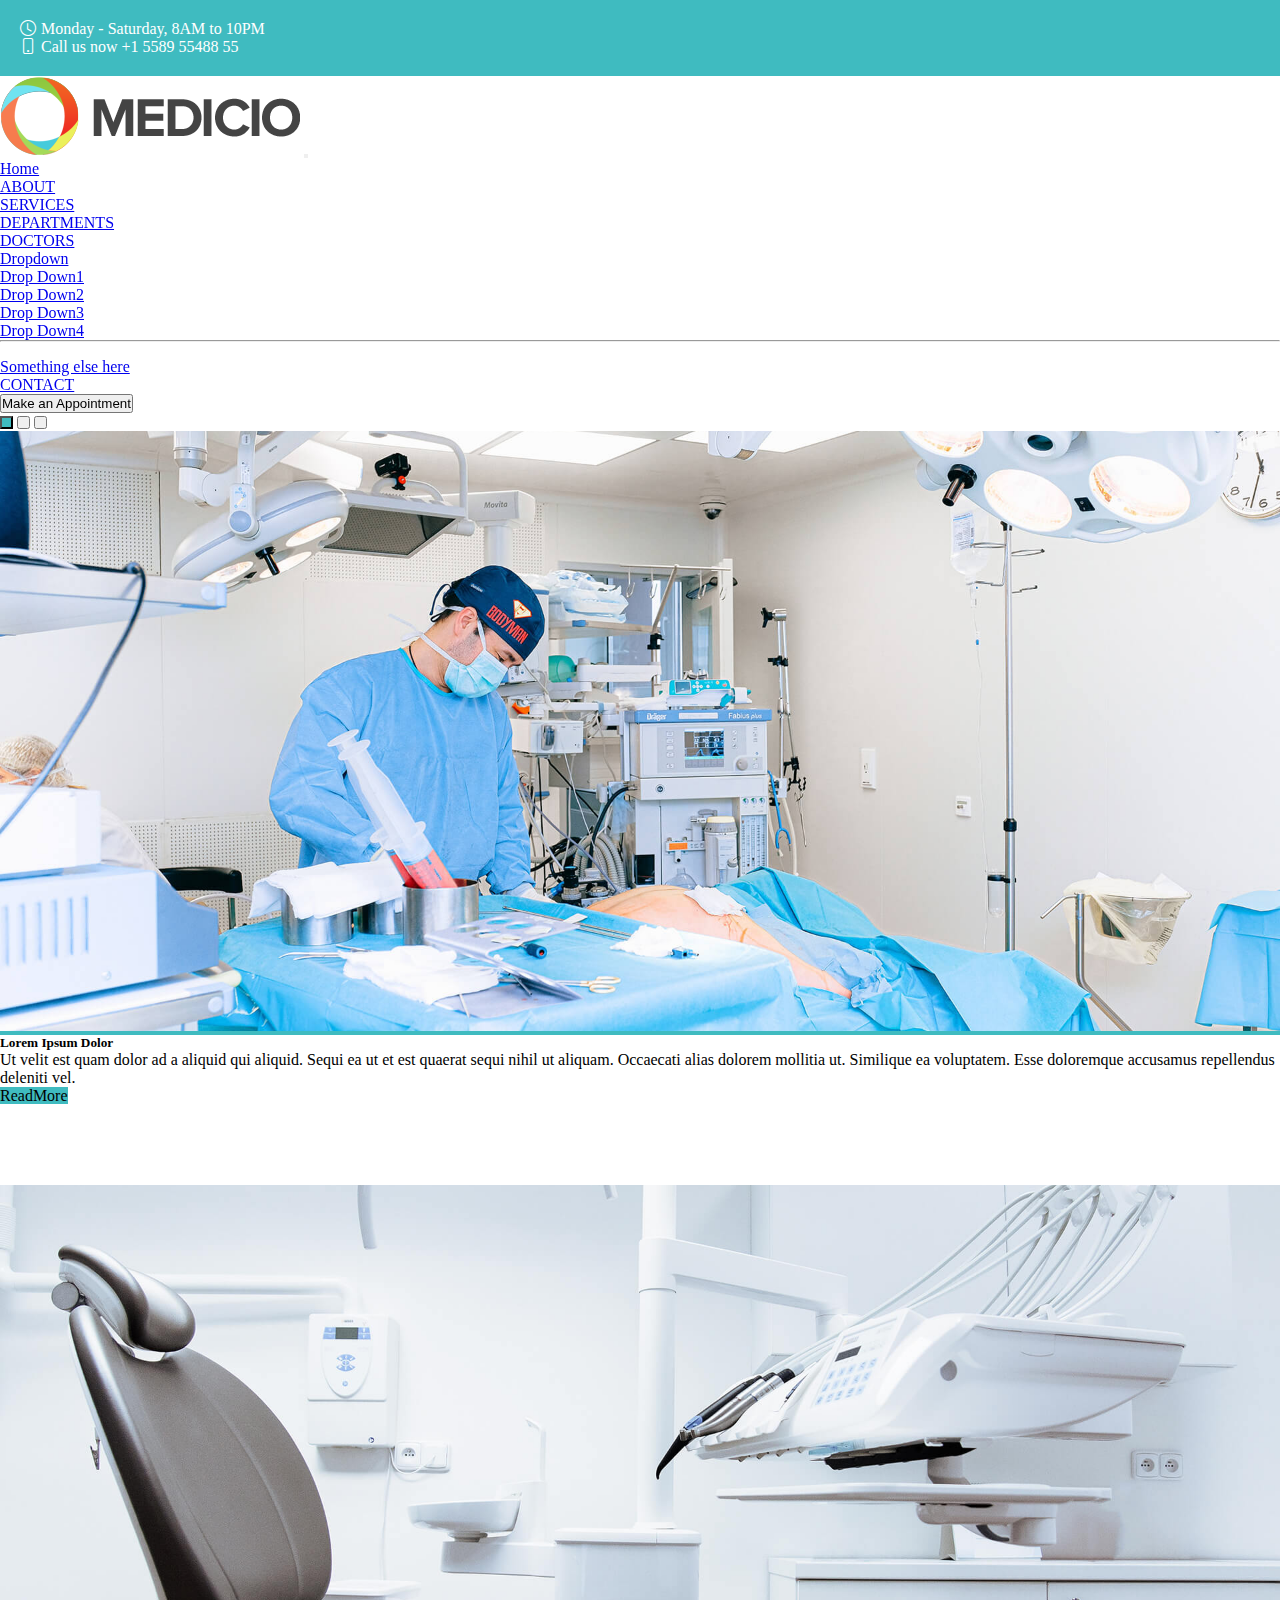
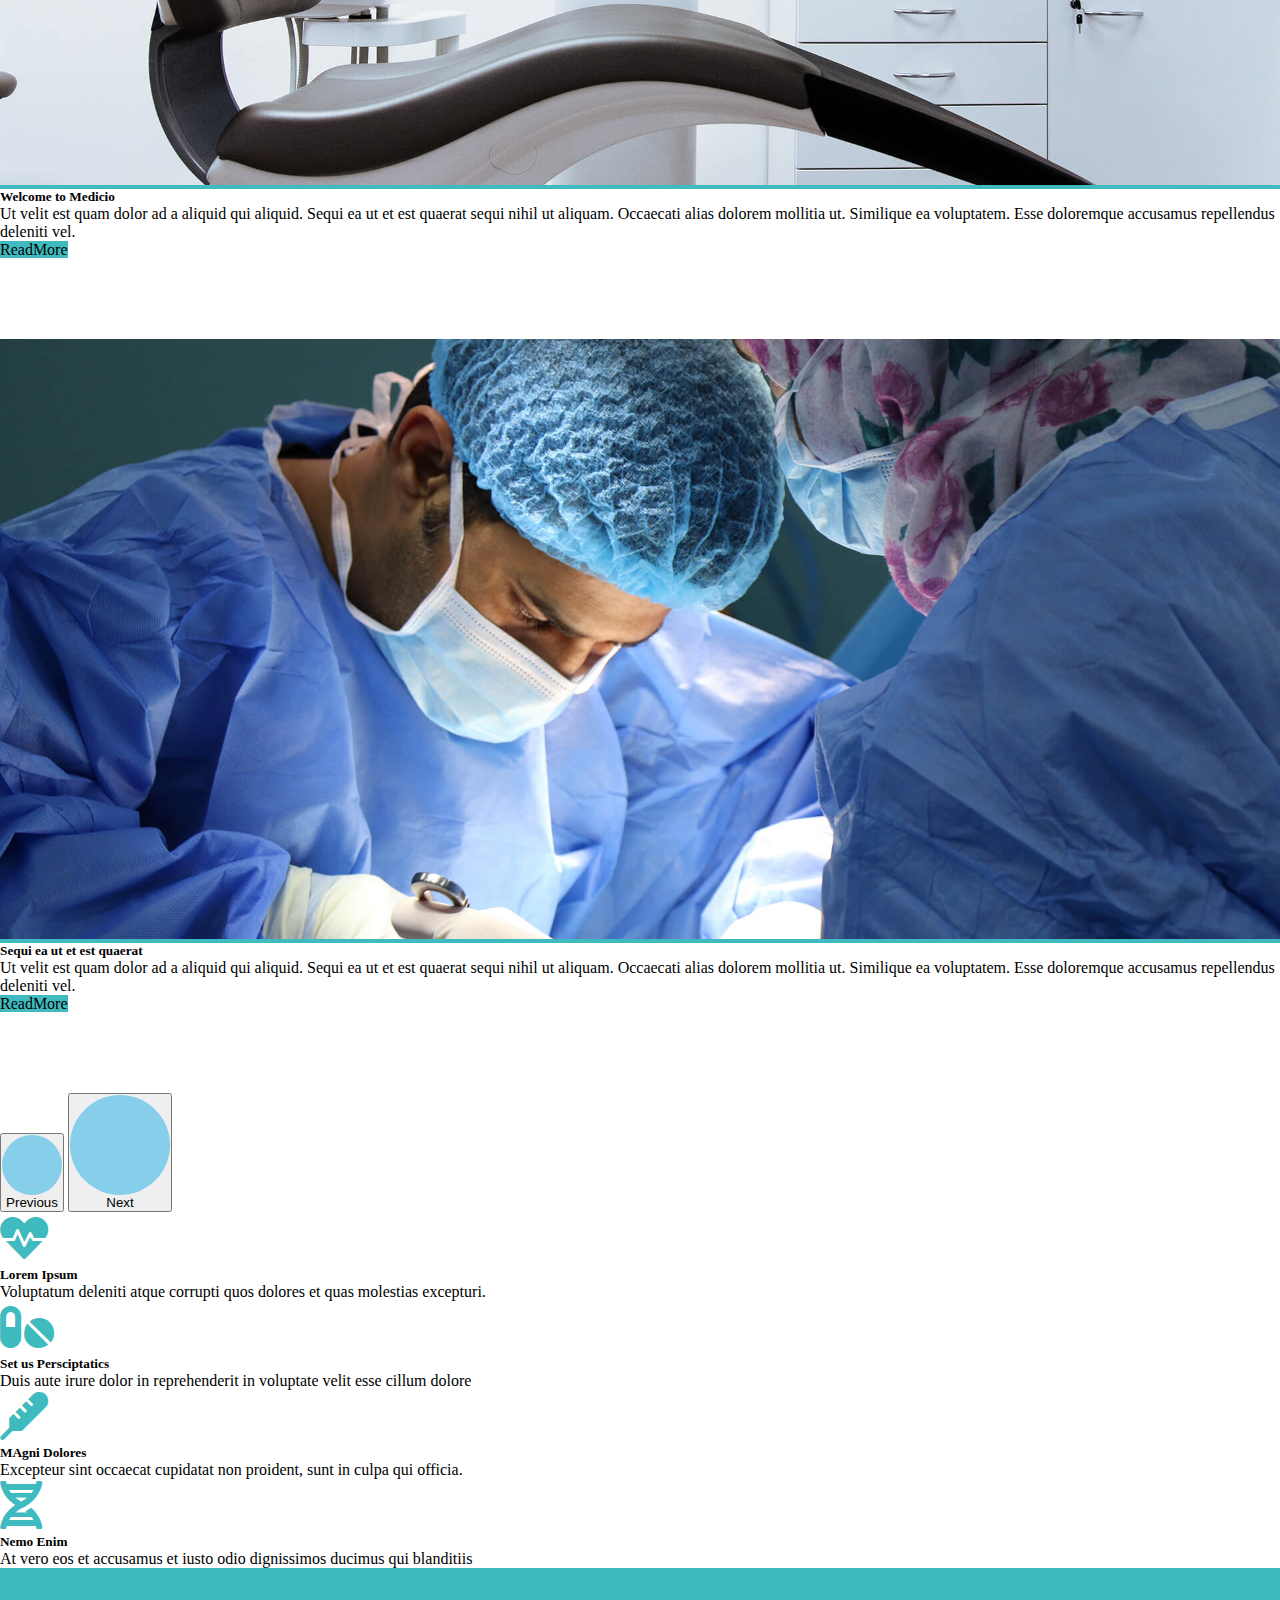
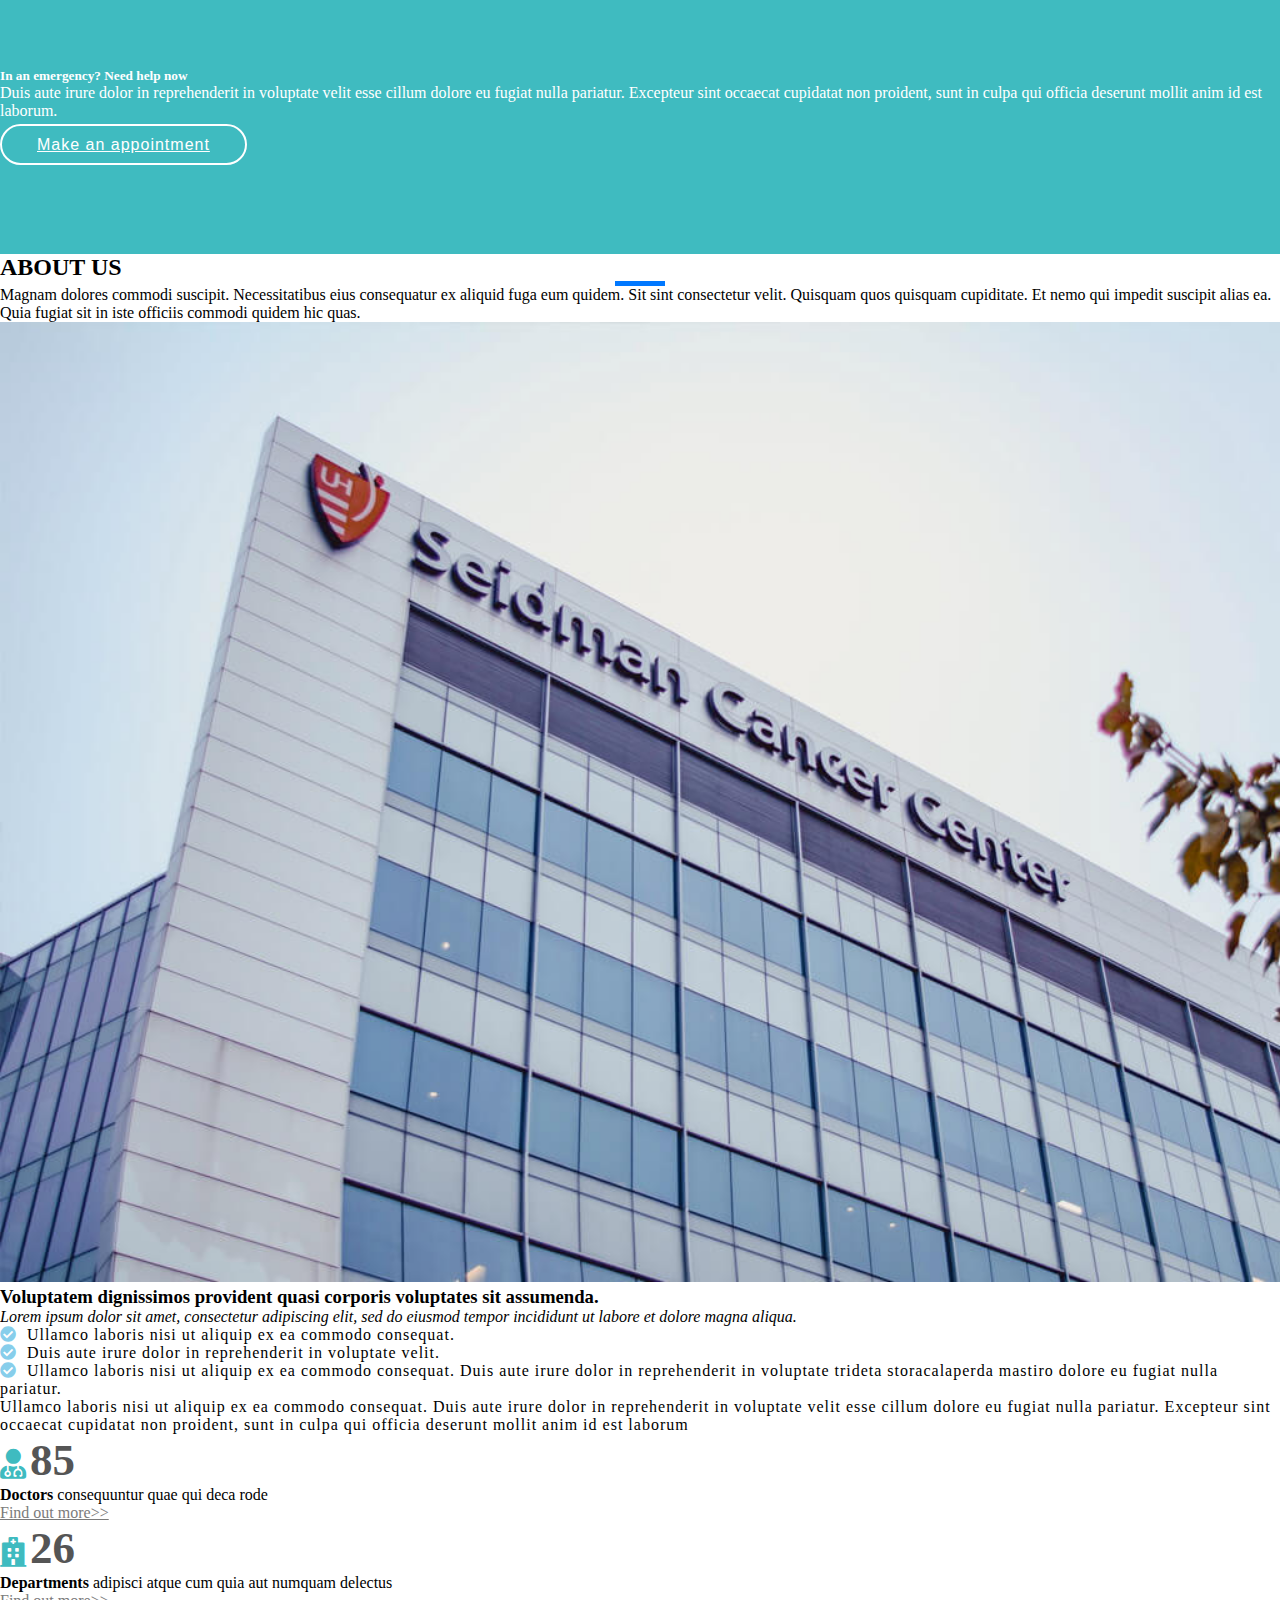
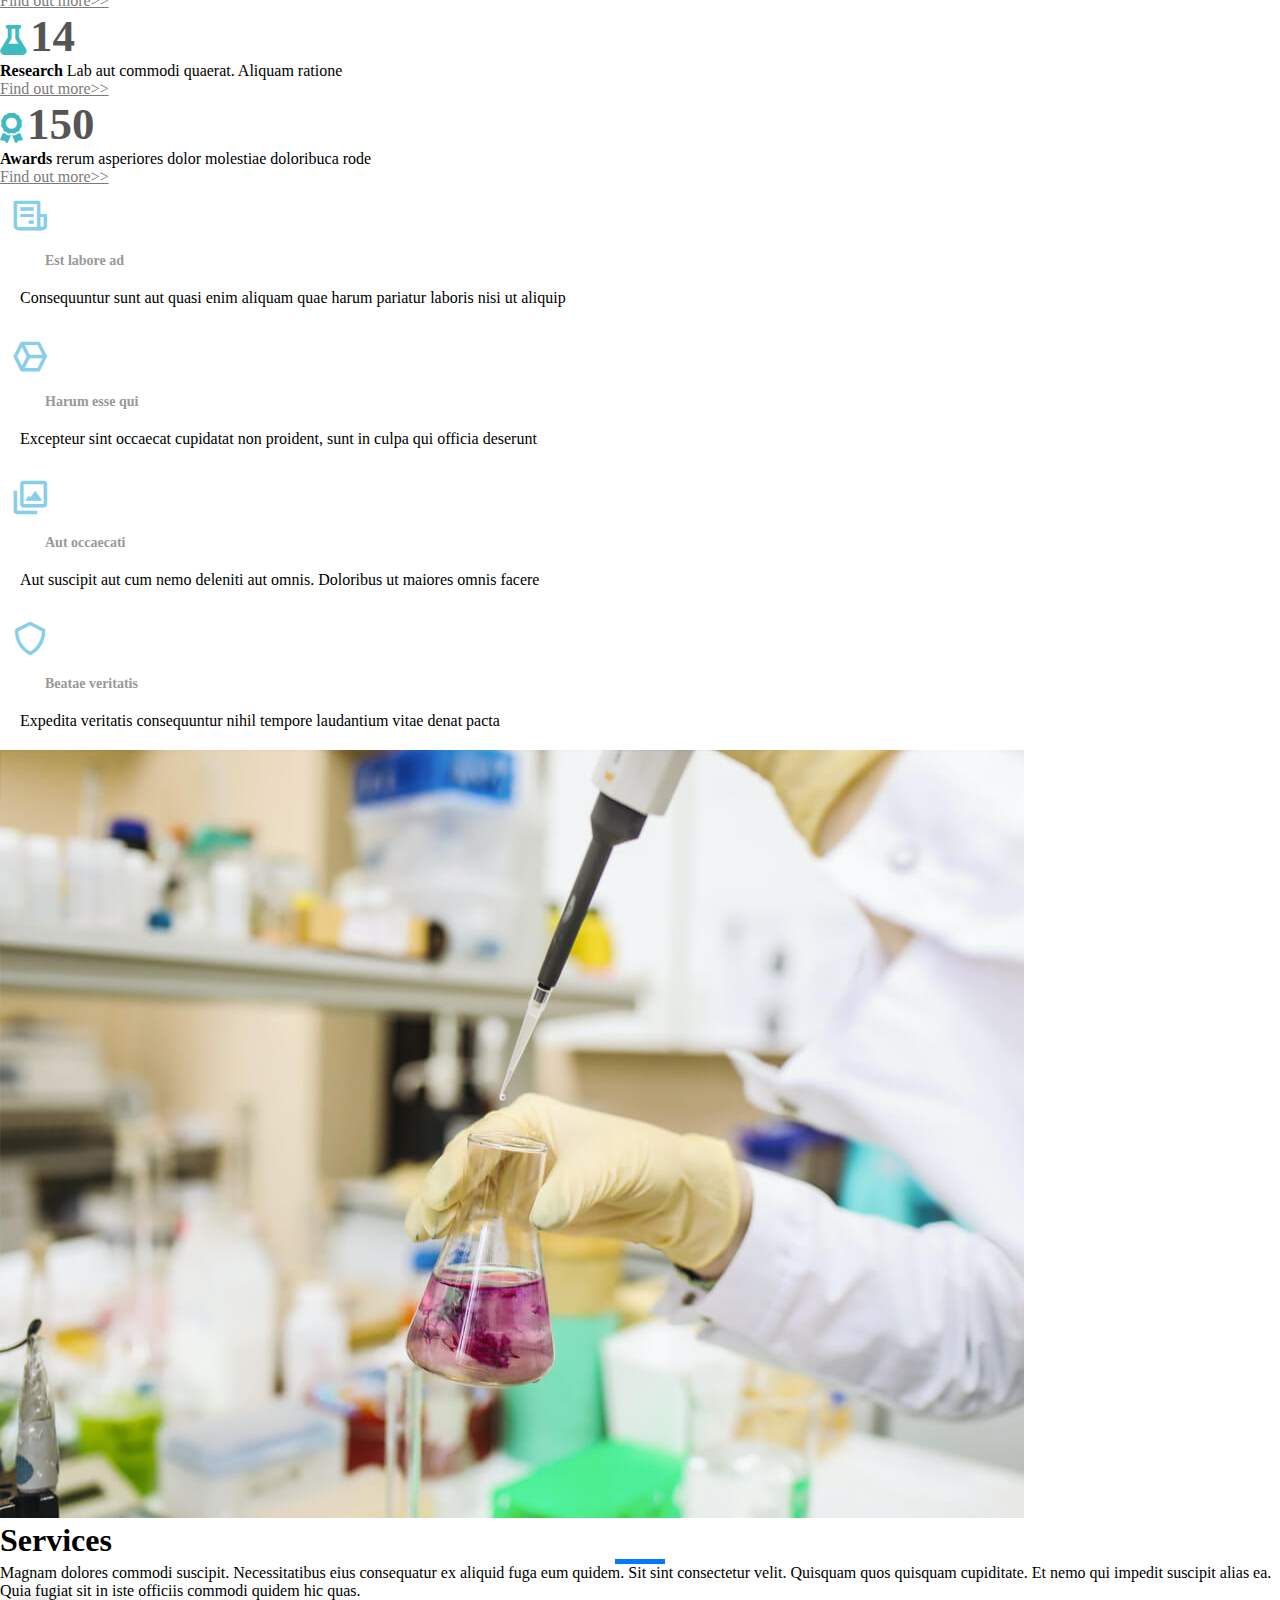
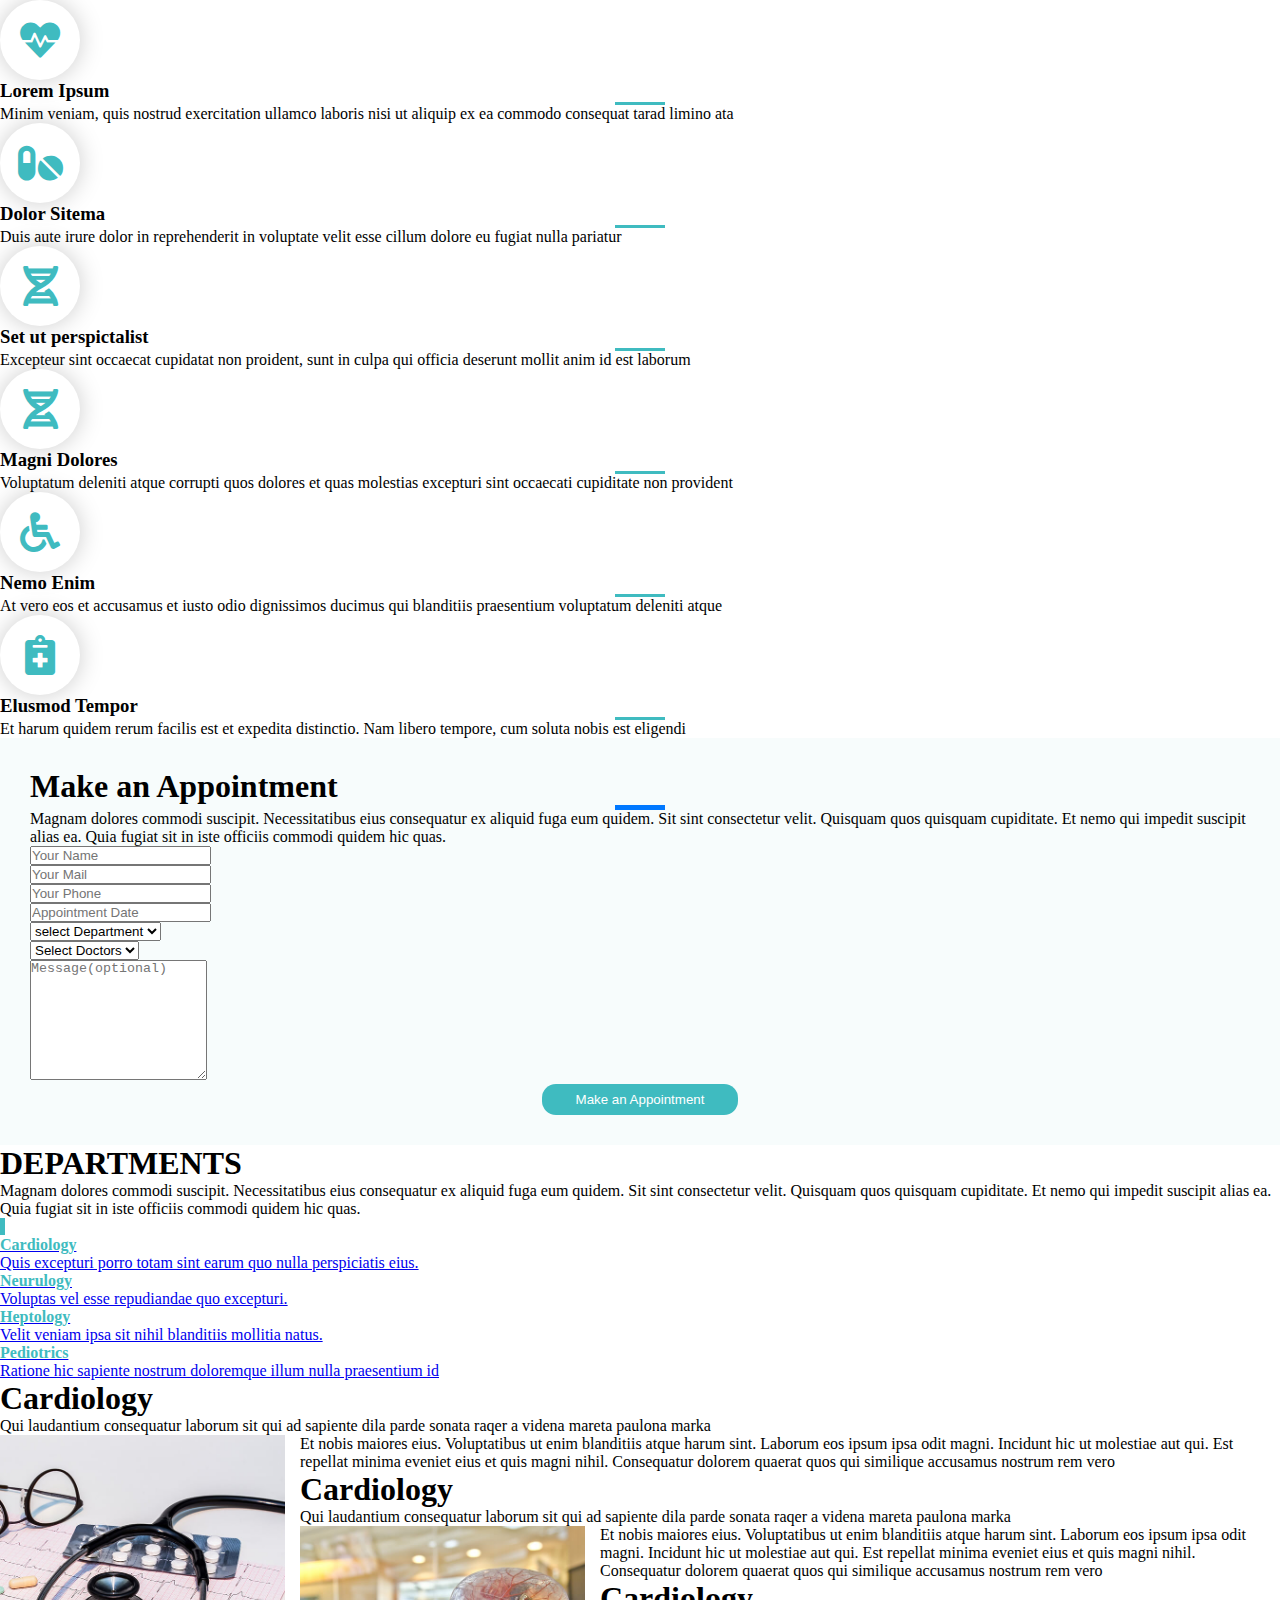
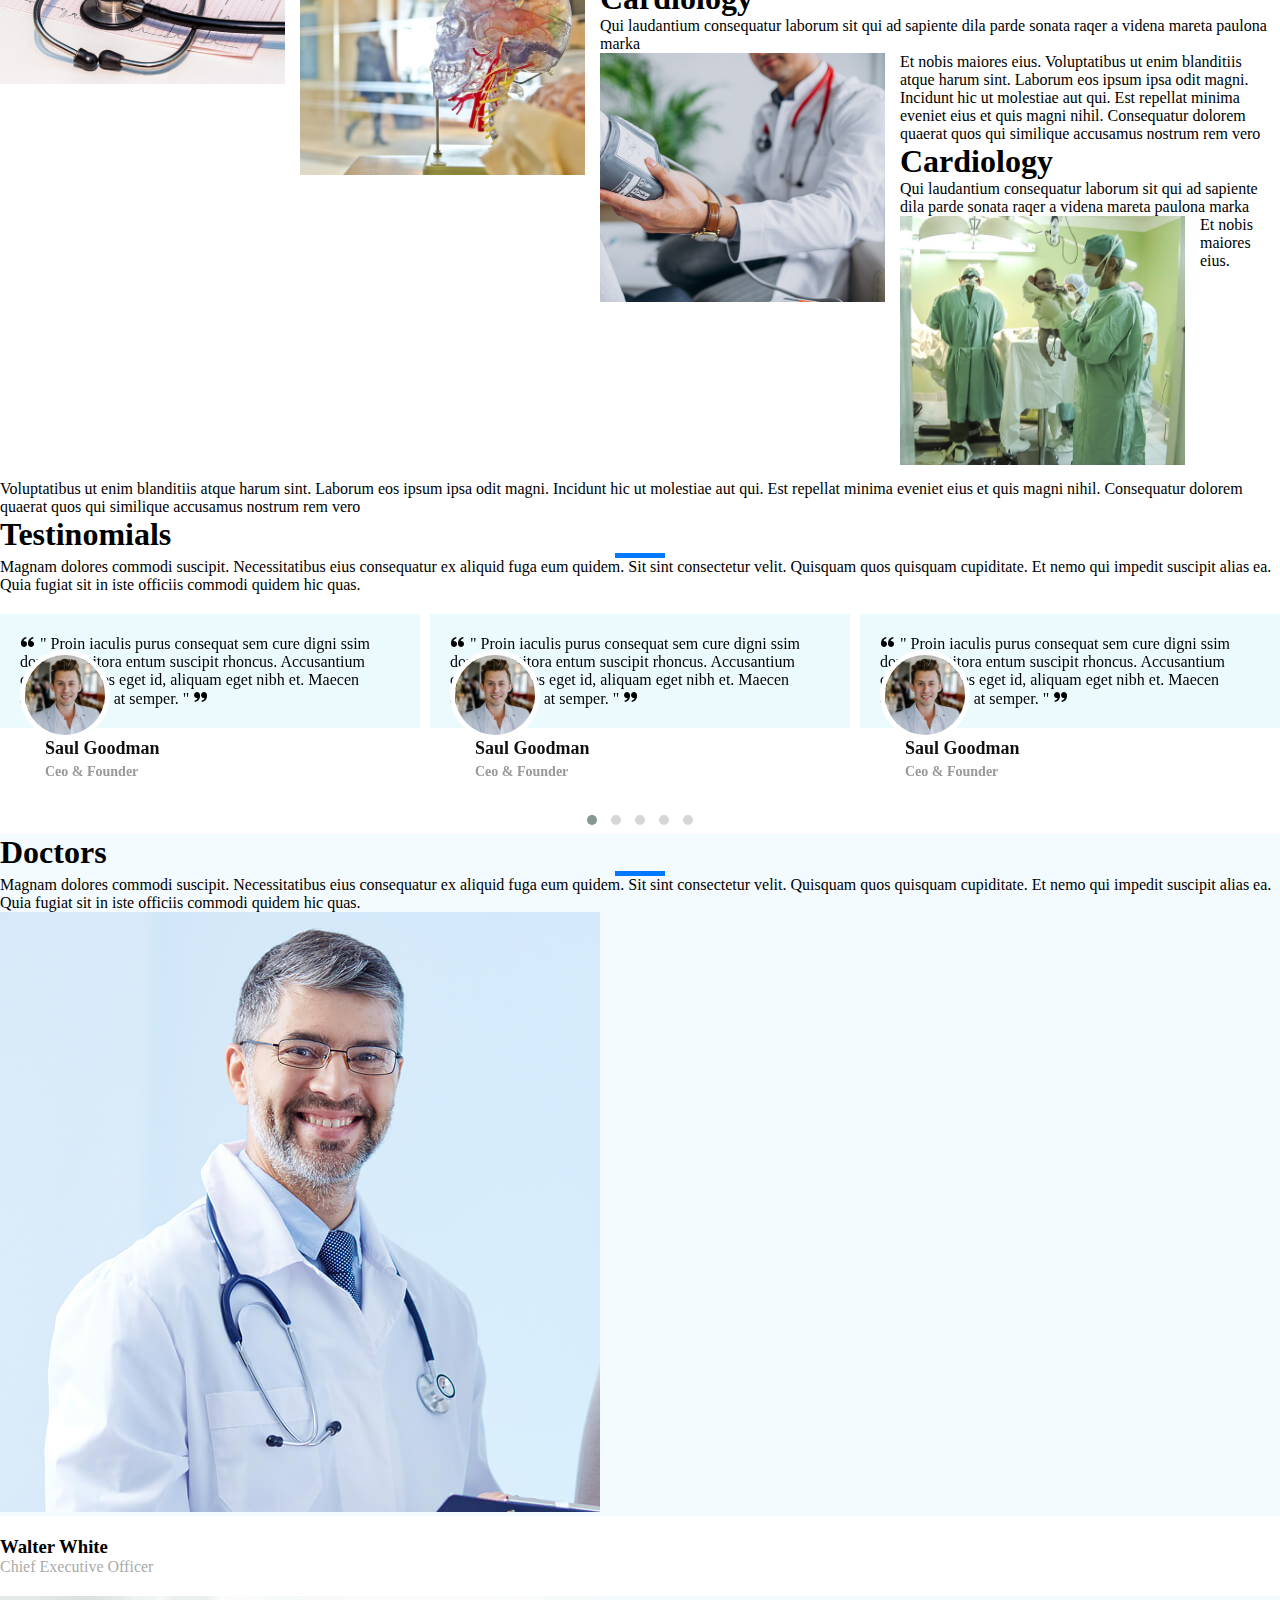
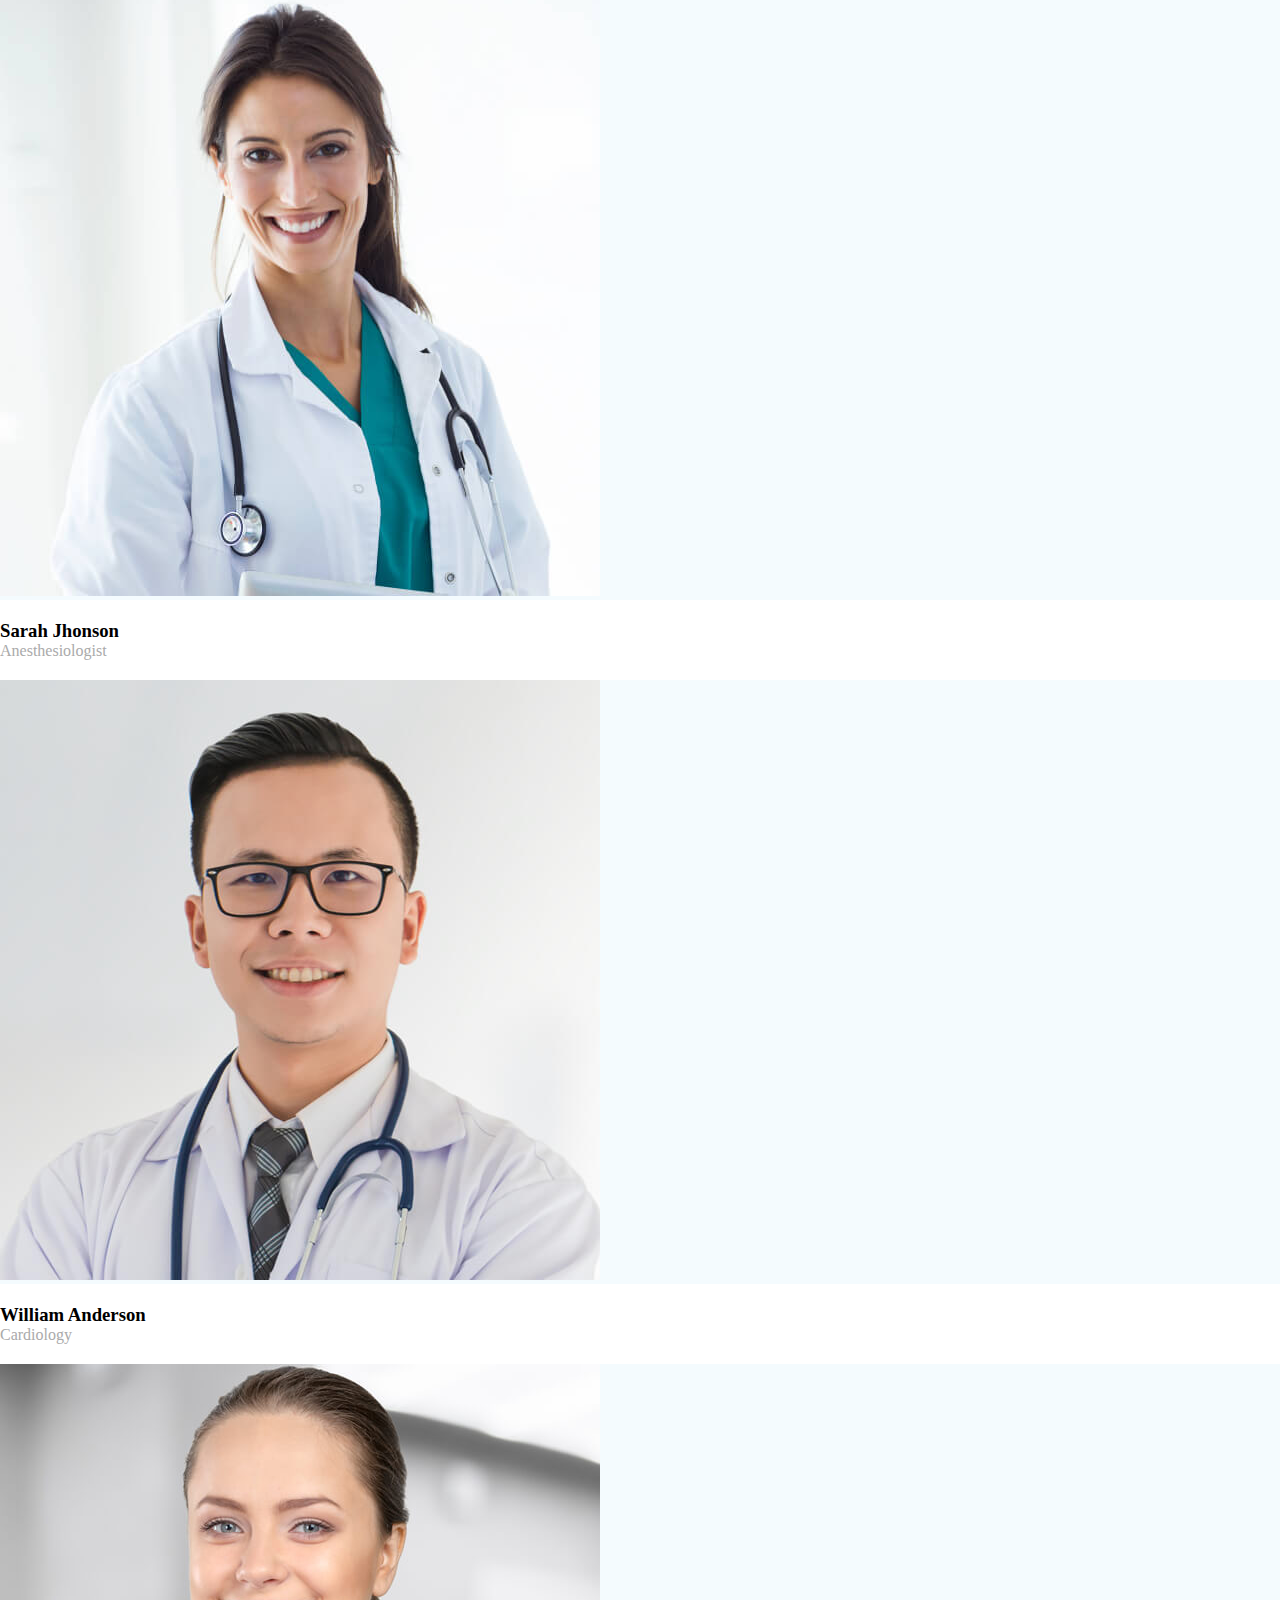
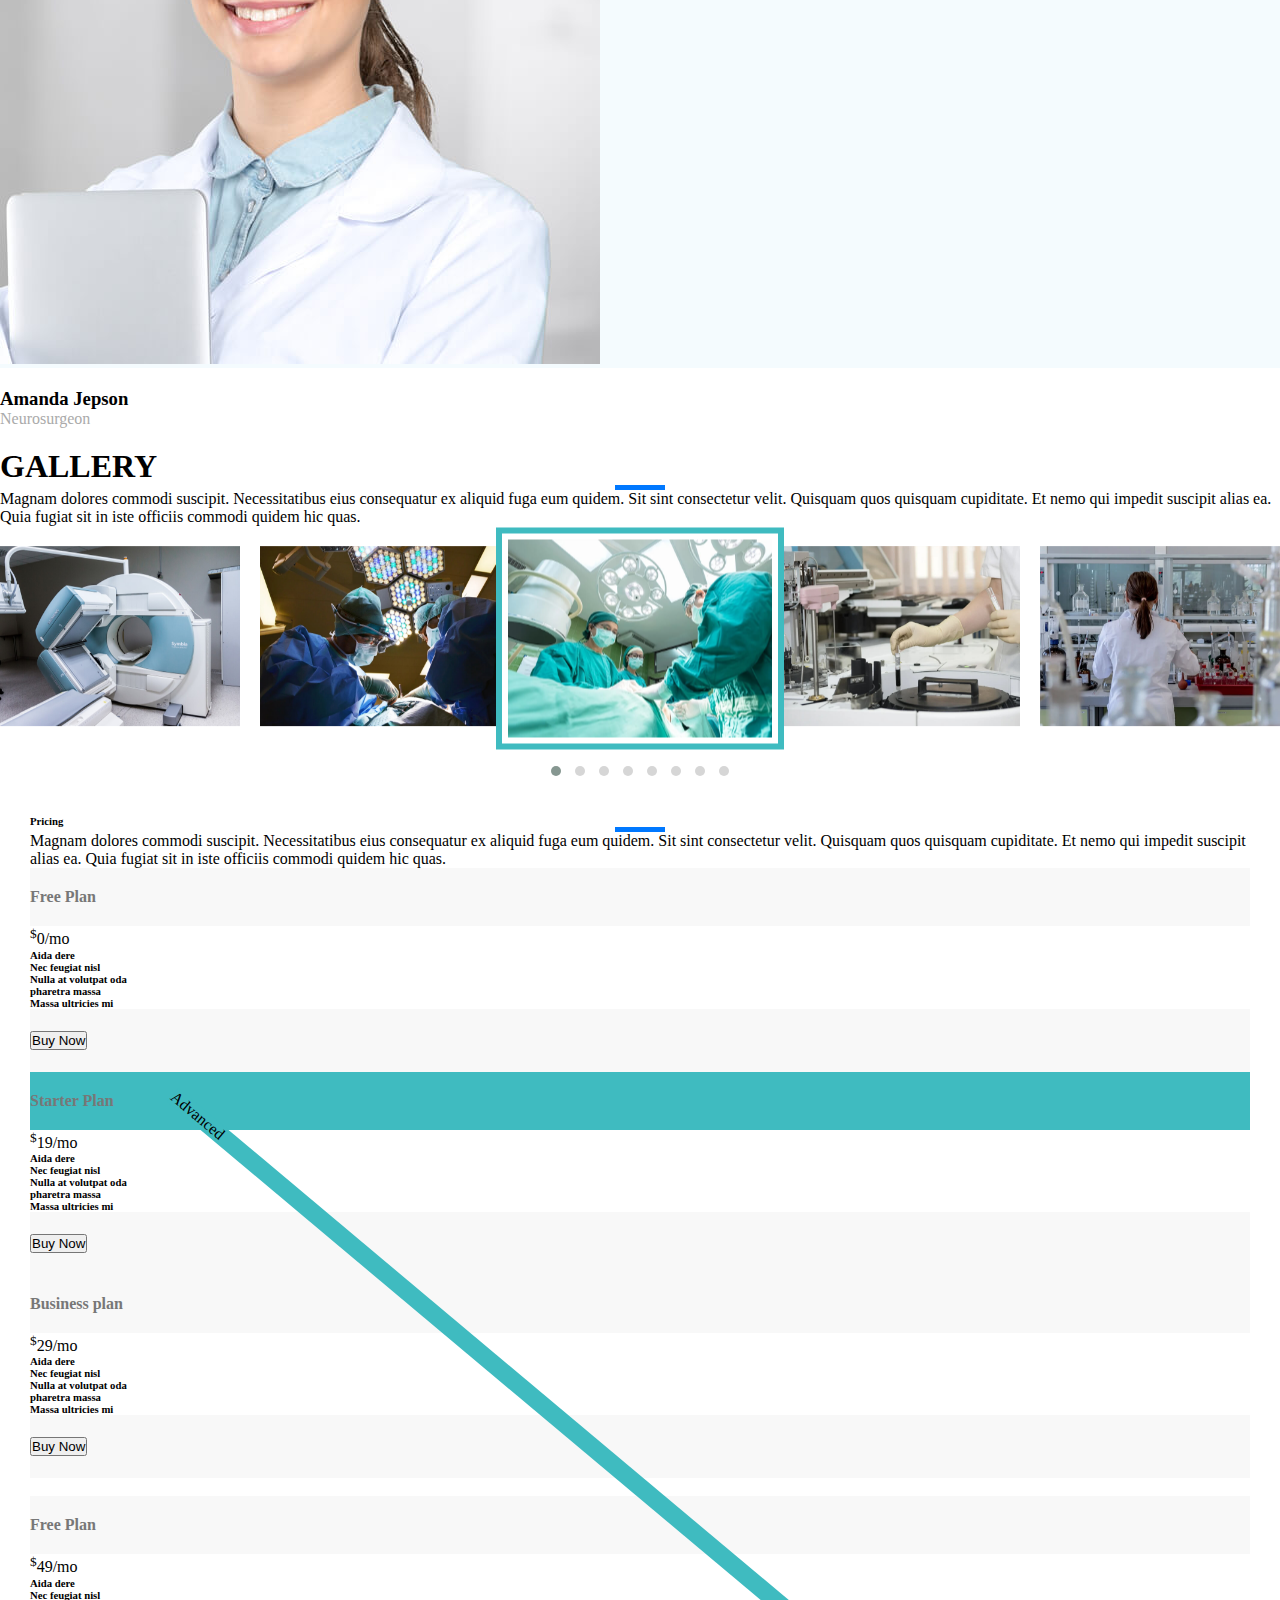
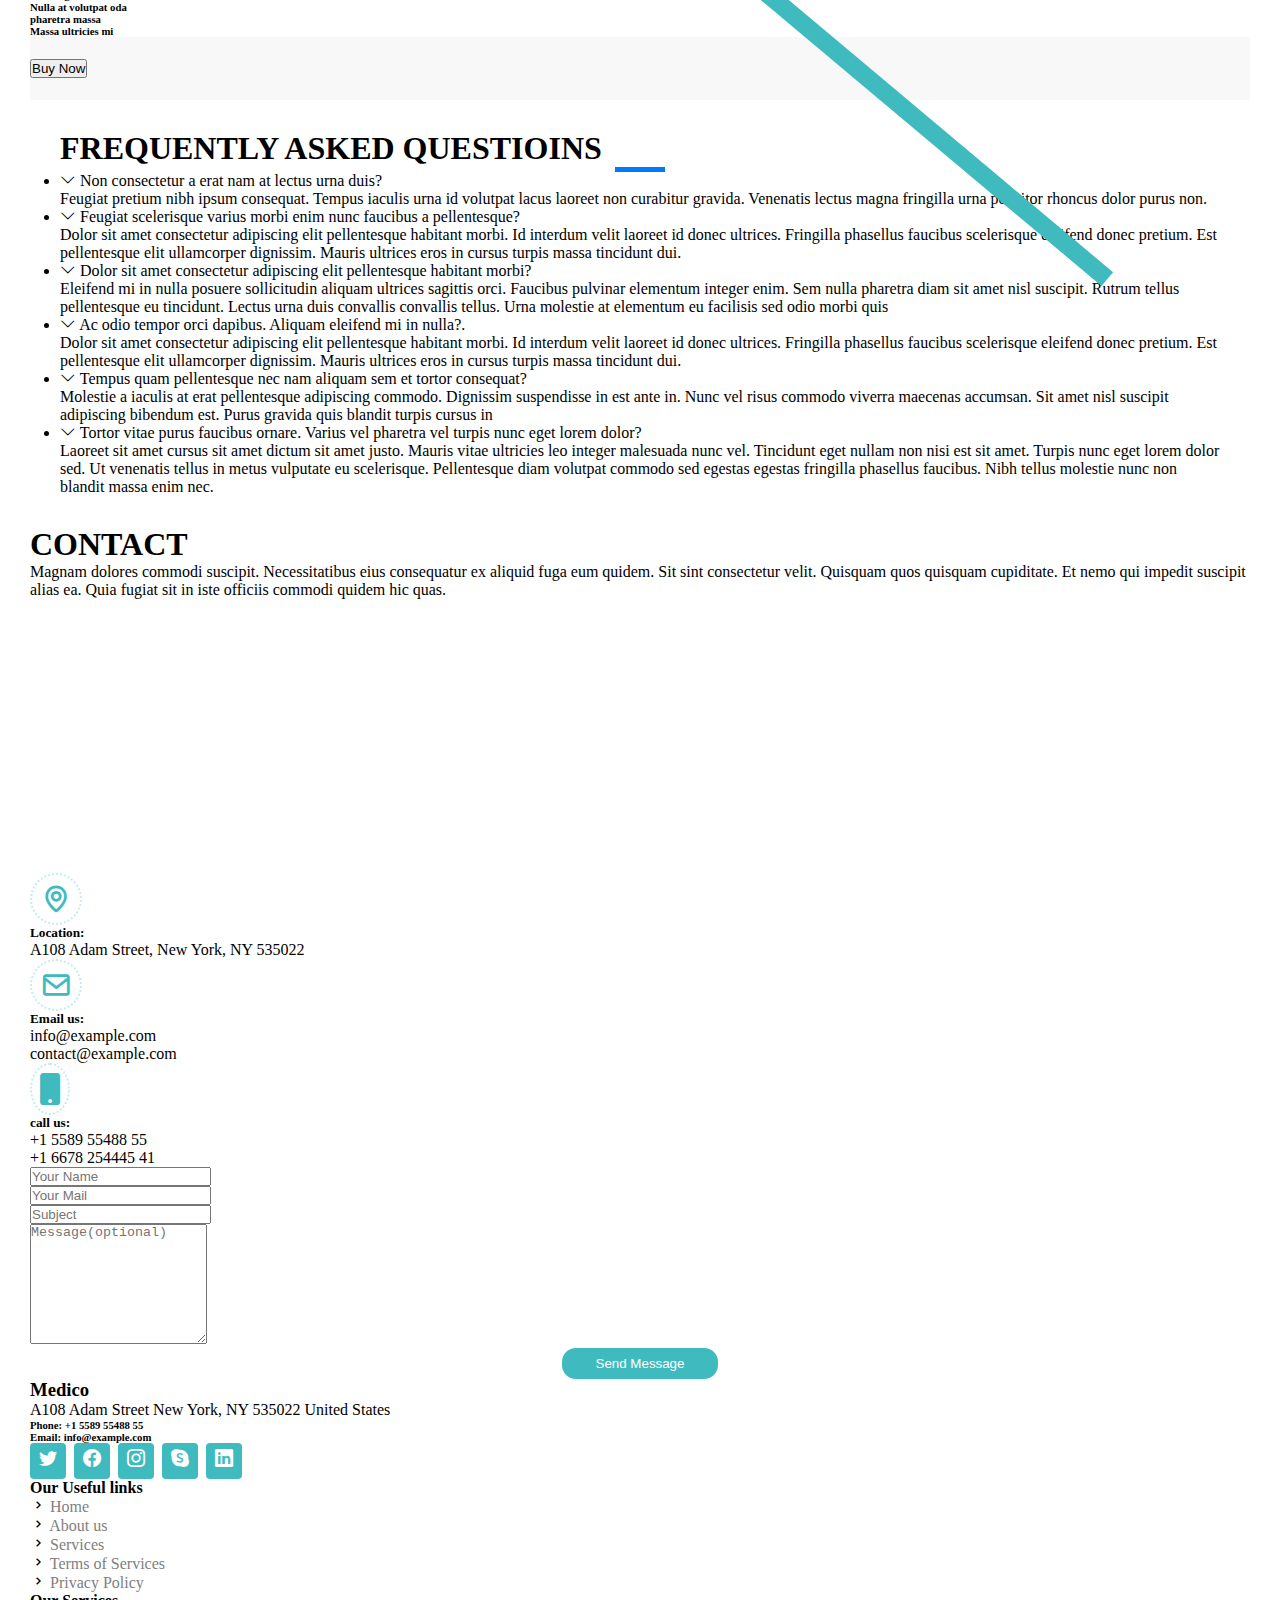
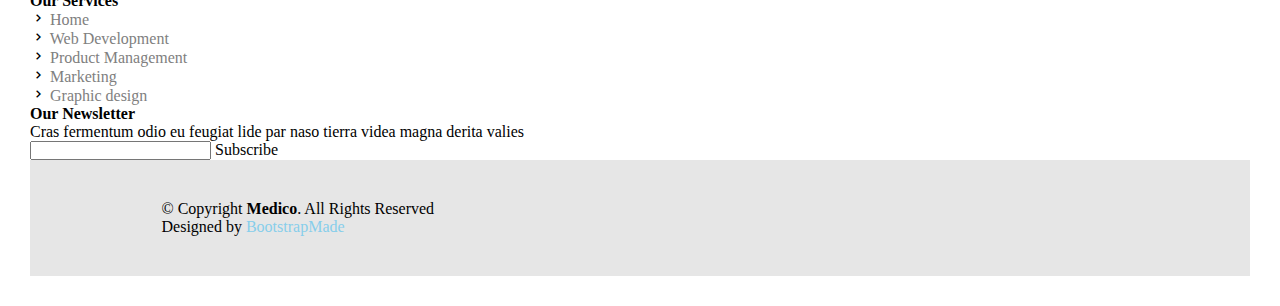
<file: index.html>
<!DOCTYPE html>
	<html>
		<head>
			<meta charset="UTF-8">
			<meta name="viewport" content="width=device-width, initial-scale=1.0">
			<link rel="stylesheet" href="medico.css">
			<title>Medical</title>
			<link rel="stylesheet" href="https://cdnjs.cloudflare.com/ajax/libs/font-awesome/4.7.0/css/font-awesome.min.css">
			<link href="https://cdn.jsdelivr.net/npm/bootstrap@5.0.2/dist/css/bootstrap.min.css" rel="stylesheet" integrity="sha384-EVSTQN3/azprG1Anm3QDgpJLIm9Nao0Yz1ztcQTwFspd3yD65VohhpuuCOmLASjC" crossorigin="anonymous">
			<link rel="stylesheet" href="https://cdn.jsdelivr.net/npm/bootstrap-icons@1.10.2/font/bootstrap-icons.css">
			<link rel="stylesheet" href="https://use.fontawesome.com/releases/v5.11.2/css/all.css">
			<link rel="stylesheet" href="boxicons\css\boxicons.css">
			<link rel="stylesheet" href="bootstrap-icons\bootstrap-icons.css">
			<link rel="stylesheet" href="js/owl.carousel.min.css">
			<link rel="stylesheet" href="js/owl.theme.default.min.css">
		</head>
		<body>
		<section class="">
			<div class="top-sec">
				<div class="container d-flex  justify-content-center justify-content-md-between">
					<div class="align-item-center d-none d-md-flex">
						<i class="bi bi-clock"></i>Monday - Saturday, 8AM to 10PM
					</div>
					<div>
						<i class="bi bi-phone"></i>Call us now +1 5589 55488 55
					</div>
				</div>
			</div>
			<nav class="navbar navbar-expand-lg navbar-light bg-light">
			<div class="container cont1">
				<img src="assets/img/logo.png" alt="logo of medic">
				<button class="navbar-toggler" type="button" data-bs-toggle="collapse" data-bs-target="#navbarSupportedContent" aria-controls="navbarSupportedContent" aria-expanded="false" aria-label="Toggle navigation">
					<span class="navbar-toggler-icon"></span>
				</button>
				<div class="collapse navbar-collapse" id="navbarSupportedContent">
					<ul class="navbar-nav ms-auto mb-2 mb-lg-0 ">
						<li class="nav-item">
							<a class="nav-link active" aria-current="page" href="#home">Home</a>
						</li>
						<li class="nav-item">
							<a class="nav-link active" aria-current="page" href="#about">ABOUT</a>
						</li>
						<li class="nav-item">
							<a class="nav-link active" aria-current="page" href="#service">SERVICES</a>
						</li>
						<li class="nav-item">
							<a class="nav-link active" aria-current="page" href="#department">DEPARTMENTS</a>
						</li>
						<li class="nav-item">
							<a class="nav-link active" aria-current="page" href="#doctor">DOCTORS</a>
						</li>
						
						<li class="nav-item dropdown">
							<a class="nav-link dropdown-toggle" href="#" id="navbarDropdown" role="button" data-bs-toggle="dropdown" aria-expanded="false">
							Dropdown
							</a>
							<ul class="dropdown-menu" aria-labelledby="navbarDropdown">
								<li><a class="dropdown-item" href="#">Drop Down1</a></li>
								<li><a class="dropdown-item" href="#">Drop Down2</a></li>
								<li><a class="dropdown-item" href="#">Drop Down3</a></li>
								<li><a class="dropdown-item" href="#">Drop Down4</a></li>
								<li><hr class="dropdown-divider"></a></li>
								<li><a class="dropdown-item" href="#">Something else here</a></li>
							</ul>
						</li>
						<li class="nav-item">
							<a class="nav-link active" aria-current="page" href="#contact">CONTACT</a>
						</li>
						
					</ul>
						<form class="d-flex">
							
							<button class="btn btn-outline-success" type="submit">Make an Appointment</button>
						</form>
				</div>
			</div>
			</nav>
			</section>
			<section id="home">
			<div id="carouselExampleCaptions" class=" carousel slide carousel-fade" data-bs-ride="false">
					<div class="carousel-indicators">
					<button type="button" data-bs-target="#carouselExampleCaptions" data-bs-slide-to="0" class="active circle rounded-circle" aria-current="true" aria-label="Slide 1"></button>
					<button type="button" data-bs-target="#carouselExampleCaptions" data-bs-slide-to="1" class="circle rounded-circle" aria-label="Slide 2"></button>
					<button type="button" data-bs-target="#carouselExampleCaptions" data-bs-slide-to="2" class="circle rounded-circle" aria-label="Slide 3"></button>
				</div>
				<div class="carousel-inner">
					<div class="carousel-item active ">
													<!-- Background image -->
							<div
							  class="bg-image"
							  style="
								background-image: url('assets/img/slide-1.jpg');
								height:;
							  "
							></div>
							<!-- Background image -->
							<div class=" carousel-caption d-none d-md-block ">
								<h5>Lorem Ipsum Dolor</h5>
								<p>Ut velit est quam dolor ad a aliquid qui aliquid. Sequi ea ut et est quaerat sequi nihil ut aliquam. Occaecati alias dolorem mollitia ut. Similique ea voluptatem. Esse doloremque accusamus repellendus deleniti vel.</p>
								<a class="btn btn-primary" type="submit">ReadMore</a>
							</div>
					</div>
				<div class="carousel-item">
													<!-- Background image -->
							<div
							  class="bg-image"
							  style="
								background-image: url('assets/img/slide-2.jpg');
							
							  "
							></div>
							<!-- Background image -->
						<div class=" carousel-caption d-none d-md-block">
							<h5 class="text-dark">Welcome to Medicio</h5>
							<p class="text-dark">Ut velit est quam dolor ad a aliquid qui aliquid. Sequi ea ut et est quaerat sequi nihil ut aliquam. Occaecati alias dolorem mollitia ut. Similique ea voluptatem. Esse doloremque accusamus repellendus deleniti vel.</p>
							<a class="btn btn-primary border-none" type="submit">ReadMore</a>
						</div>
				</div>
				<div class="carousel-item">
													<!-- Background image -->
							<div
							  class="bg-image"
							  style="
								background-image: url('assets/img/slide-3.jpg'); ">
							</div>
							<!-- Background image -->
						<div class=" carousel-caption d-none d-md-block">
							<h5>Sequi ea ut et est quaerat</h5>
							<p> Ut velit est quam dolor ad a aliquid qui aliquid. Sequi ea ut et est quaerat sequi nihil ut aliquam. Occaecati alias dolorem mollitia ut. Similique ea voluptatem. Esse doloremque accusamus repellendus deleniti vel.</p>
							<a class="btn btn-primary" type="submit">ReadMore</a>
						</div>
				</div>
			</div>
					<button class="carousel-control-prev" type="button" data-bs-target="#carouselExampleCaptions" data-bs-slide="prev">
						<span class="carousel-control-prev-icon" aria-hidden="true"></span>
						<span class="visually-hidden">Previous</span>
					</button>
					<button class="carousel-control-next" type="button" data-bs-target="#carouselExampleCaptions" data-bs-slide="next">
					<span class="carousel-control-next-icon" aria-hidden="true"></span>
						<span class="visually-hidden">Next</span>
					</button>
			</div>
			</section>
			<section class="p-5">
				<div class="container">
				<div class="row contico">
					  <div class="col-sm-6 col-lg-3 d-flex align-items-stretch mb-5 mb-lg-0 ">
						<div class="shadow trans-color position-relative">
						  <div class="card-body">
							<div class="icon p-3">
							<i class="fa fa-heartbeat"></i>
							</div>
							<h5 class="card-title p-2">Lorem Ipsum</h5>
							<p class="card-text p-2">Voluptatum deleniti atque corrupti quos dolores et quas molestias excepturi.</p>
							
						  </div>
						</div>
					  </div>
					  <div class="col-sm-6 col-lg-3 d-flex  mb-5 mb-lg-0">
						<div class=" shadow position-relative trans-color">
						  <div class="card-body">
						  <div class="icon p-3">
							<i class="fas fa-pills"></i>
							</div>
							<h5 class="card-title p-2">Set us Persciptatics</h5>
							<p class="card-text p-2">Duis aute irure dolor in reprehenderit in voluptate velit esse cillum dolore</p>
							
						  </div>
						</div>
						</div>
						<div class="col-sm-6 col-lg-3 d-flex align-items-stretch mb-5 mb-lg-0">
						<div class="shadow trans-color position-relative">
						  <div class="card-body">
						  <div class="icon p-3">
								<i class="fas fa-thermometer"></i>
						  </div>
							<h5 class="card-title p-2">MAgni Dolores</h5>
							<p class="card-text p-2">Excepteur sint occaecat cupidatat non proident, sunt in culpa qui officia.</p>
							
						  </div>
						</div>
					  </div>
					  <div class="col-sm-6 col-lg-3 d-flex align-items-stretch mb-5 mb-lg-0">
						<div class="trans-color shadow position-relative">
							<div class="card-body">
						  <div class="icon p-3">
							<i class="fas fa-dna"></i>
							</div>
							<h5 class="card-title p-2">Nemo Enim</h5>
							<p class="card-text p-2">At vero eos et accusamus et iusto odio dignissimos ducimus qui blanditiis</p>
						 </div>
						</div>
					  </div>
				</div>
				</div>
			</section>
			<section class="cta" >
											<!--
					<div class="container-fluid  cta-cont">
					<div class="text-center ">
						<h4>In an emergency? Need help now?</h4>
						<p>Duis aute irure dolor in reprehenderit in voluptate velit esse cillum dolore eu fugiat nulla pariatur. Excepteur sint occaecat cupidatat non proident, sunt in culpa qui officia deserunt mollit anim id est laborum.</p>
						<button class="btn btn-#3fbbc0" type="submit" disabled>Make an appointment</button>
					</div>-->
					<div class="card-body text-center">
						<div class="container">							
						<h5 class="card-title">In an emergency? Need help now</h5>
						<p class="card-text">Duis aute irure dolor in reprehenderit in voluptate velit esse cillum dolore eu fugiat nulla pariatur. Excepteur sint occaecat cupidatat non proident, sunt in culpa qui officia deserunt mollit anim id est laborum.</p>
						<a href="#" class="btn btn-#3fbbc0">Make an appointment</a>
					</div>
				</div>
				
			</section><!--about us-->
			<section id="about">
				<div class="container about p-5">
					<h2 class="text-center">ABOUT US</h2>
					<div class="about-line">
					</div>
					<p class="pt-3 pb-3">Magnam dolores commodi suscipit. Necessitatibus eius consequatur ex aliquid fuga eum quidem. Sit sint consectetur velit. Quisquam quos quisquam cupiditate. Et nemo qui impedit suscipit alias ea. Quia fugiat sit in iste officiis commodi quidem hic quas.</p>
					<div class="row">
						<div class="col-12 col-sm-12 col-md-12 col-lg-6 about-img ">
							<img src="assets/img/about.jpg" alt="">
						</div>
						<div class="col-12 col-sm-12 col-md-12 col-lg-6 "> 
							<h3>Voluptatem dignissimos provident quasi corporis voluptates sit assumenda.</h3>
							<p><i>Lorem ipsum dolor sit amet, consectetur adipiscing elit, sed do eiusmod tempor incididunt ut labore et dolore magna aliqua.</i></p>
							<p class="about-para"><i class="fa fa-check-circle" ></i>Ullamco laboris nisi ut aliquip ex ea commodo consequat.</p>
							<p class="about-para"><i class="fa fa-check-circle"></i>Duis aute irure dolor in reprehenderit in voluptate velit.</p>
							<p class="about-para"><i class="fa fa-check-circle"></i>Ullamco laboris nisi ut aliquip ex ea commodo consequat. Duis aute irure dolor in reprehenderit in voluptate trideta storacalaperda mastiro dolore eu fugiat nulla pariatur.</p>
							<p class="about-para">Ullamco laboris nisi ut aliquip ex ea commodo consequat. Duis aute irure dolor in reprehenderit in voluptate velit esse cillum dolore eu fugiat nulla pariatur. Excepteur sint occaecat cupidatat non proident, sunt in culpa qui officia deserunt mollit anim id est laborum</p>
						</div>
						
					</div>
				</div>
			</section>
			<section class="count pb-5">
			<div class="container">
				<div class="row">
				  <div class="col-12 col-md-6 col-sm-6 col-lg-3 d-flex align-items-stretch mb-3">
					<div class="card icon-sec shadow border-0">
					  <div class="card-body">
						<div class="count-box">
							<i class="fas fa-user-md me-3 p-2"></i>
							<span>85</span>
							<p class="p-2"><strong>Doctors </strong>consequuntur quae qui deca rode</p>
							<a href="#" class="# p-2 text-decoration-none">Find out more>></a>
						</div>
					  </div>
					</div>
				  </div>
				  <div class="col-12 col-md-6 col-sm-6 col-lg-3 d-flex align-items-stretch mb-3 ">
					<div class="card icon-sec shadow border-0">
					  <div class="card-body">
						<div class="count-box">
							<i class="fas fa-hospital me-3 p-2"></i>
							<span>26</span>
							<p class="p-2"><strong>Departments </strong>adipisci atque cum quia aut numquam delectus</p>
							<a href="#" class="# p-2 text-decoration-none">Find out more>></a>
						</div>
					  </div>
					</div>
				  </div>
				  <div class="col-12 col-md-6 col-sm-6 col-lg-3 d-flex align-items-stretch mb-3">
					<div class="card icon-sec shadow border-0">
					  <div class="card-body">
						<div class="count-box">
							<i class="fas fa-flask me-3 p-2" ></i>
							<span>14</span>
							<p class="p-2"><strong> Research </strong>Lab aut commodi quaerat. Aliquam ratione</p>
							<a href="#" class="# p-2 text-decoration-none">Find out more>></a>
						</div>
					  </div>
					</div>
				  </div>
				  <div class="col-12 col-md-6 col-sm-6 col-lg-3 d-flex align-items-stretch mb-3">
					<div class="card icon-sec shadow border-0">
					  <div class="card-body">
						<div class="count-box">
							<i class="fas fa-award me-3 p-2"></i>
							<span>150</span>
							<p class="p-2"><strong>Awards </strong>rerum asperiores dolor molestiae doloribuca rode</p>
							<a href="#" class="# p-2 text-decoration-none">Find out more>></a>
						</div>
					  </div>
					</div>
				  </div>
				</div>
			</div>
			</section>
			<section class="test-lab">
				<div class="container">
					<div class="row">
						<div class="col-12 col-sm-12 col-md-12 col-lg-6 order-1 order-md-0">
							<div class="row">
								<div class="col-test d-flex me-4">
								<div class="test-icon">
									<i class="bx bx-receipt"></i>
								</div>
								<div class="test-cont">
									<h4>Est labore ad</h4>
									<p>Consequuntur sunt aut quasi enim aliquam quae harum pariatur laboris nisi ut aliquip</p>
								</div>
								</div>
							<div class="col-test d-flex me-4">
								<div class="test-icon">
									<i class="bx bx-cube-alt"></i>
								</div>
								<div class="test-cont">
									<h4>Harum esse qui</h4>
									<p>Excepteur sint occaecat cupidatat non proident, sunt in culpa qui officia deserunt</p>
								</div>
							</div>
							<div class="col-test d-flex me-4">
								<div class="test-icon">
								<i class="bx bx-images"></i>
								</div>
								<div class="test-cont">
									<h4>Aut occaecati</h4>
									<p>Aut suscipit aut cum nemo deleniti aut omnis. Doloribus ut maiores omnis facere</p>
								</div>
							</div>
							<div class="col-test d-flex me-4">
								<div class="test-icon">
									<i class="bx bx-shield"></i>
								</div>
								<div class="test-cont">
									<h4>Beatae veritatis</h4>
									<p>Expedita veritatis consequuntur nihil tempore laudantium vitae denat pacta</p>
								</div>
							</div>
						</div>
						</div>
						<div class="col-12 col-sm-12 col-md-12 col-lg-6 order-2 order-md-1 ">
							<div class="test-img">
							<img src="assets/img/features.jpg" class="w-100"alt="">
							</div>
						</div>
					</div>
				</div>
			</section>
			<section class="service-sec p-5" id="service">
				<div class="container">
					<div class="service-head text-center pe-3">
						<h1>Services</h1>
						<div class="head-line">
						</div>
						<p>Magnam dolores commodi suscipit. Necessitatibus eius consequatur ex aliquid fuga eum quidem. Sit sint consectetur velit. Quisquam quos quisquam cupiditate. Et nemo qui impedit suscipit alias ea. Quia fugiat sit in iste officiis commodi quidem hic quas.</p>
					</div>
					<div class="row">
						<div class="col-12 col-sm-12 col-md-6 col-lg-4 p-3 ">
							<div class="service-icon m-auto">
								<i class="fas fa-heartbeat"></i>
							</div>
							<h3 class="text-center">Lorem Ipsum</h3>
							<div class="service-line">
							</div>
							<p class="p-4">Minim veniam, quis nostrud exercitation ullamco laboris nisi ut aliquip ex ea commodo consequat tarad limino ata</p>
						</div>
						<div class="col-12 col-sm-12 col-md-6 col-lg-4 text-center p-3">
							<div class="service-icon m-auto">
								<i class="fas fa-pills"></i>
							</div>
							<h3>Dolor Sitema</h3>
							<div class="service-line">
							</div>
							<p class="p-4">Duis aute irure dolor in reprehenderit in voluptate velit esse cillum dolore eu fugiat nulla pariatur</p>
						</div>
						<div class="col-12 col-sm-12 col-md-6 col-lg-4 text-center p-3">
							<div class="service-icon m-auto">
								<i class="fas fa-dna"></i>
							</div>
							<h3>Set ut perspictalist</h3>
							<div class="service-line">
							</div>
							<p class="p-4">Excepteur sint occaecat cupidatat non proident, sunt in culpa qui officia deserunt mollit anim id est laborum</p>
						</div>
						<div class="col-12 col-sm-12 col-md-6 col-lg-4 text-center p-3">
							<div class="service-icon m-auto">
								<i class="fas fa-dna "></i>
							</div>
							<h3>Magni Dolores</h3>
							<div class="service-line">
							</div>
							<p class="p-4">Voluptatum deleniti atque corrupti quos dolores et quas molestias excepturi sint occaecati cupiditate non provident</p>
						</div>
						<div class="col-12 col-sm-12 col-md-6 col-lg-4 text-center p-3">
							<div class="service-icon m-auto">
								<i class="fas fa-wheelchair"></i>
							</div>
							<h3>Nemo Enim</h3>
							<div class="service-line ">
							</div>
							<p class=" p-4">At vero eos et accusamus et iusto odio dignissimos ducimus qui blanditiis praesentium voluptatum deleniti atque</p>
						</div>
						<div class="col-12 col-sm-12 col-md-6 col-lg-4 text-center p-3">
							<div class="service-icon m-auto">
								<i class="fas fa-notes-medical"></i>
							</div>
							<h3>Elusmod Tempor</h3>
							<div class="service-line">
							</div>
							<p class="p-4">Et harum quidem rerum facilis est et expedita distinctio. Nam libero tempore, cum soluta nobis est eligendi</p>
						</div>
					</div>
				</div>
			</section id="appoin"><!--Form-->
			<section class="form1">
				<div class="container">
					<div class="form-head text-center">
						<h1 class="p-2">Make an Appointment</h1>
							<div class="form-line">
							</div>
						<p class="p-3">Magnam dolores commodi suscipit. Necessitatibus eius consequatur ex aliquid fuga eum quidem. Sit sint consectetur velit. Quisquam quos quisquam cupiditate. Et nemo qui impedit suscipit alias ea. Quia fugiat sit in iste officiis commodi quidem hic quas.</p>
					</div>
					<div class="row">
						<div class="col-12 col-sm-12 col-md-6 col-lg-4 form-group mb-3">
							<input type="text" class="form-control" placeholder="Your Name" aria-label="First name">
						</div>
						<div class="col-12 col-sm-12 col-md-6 col-lg-4 form-group mb-3">
							<input type="text" class="form-control" placeholder="Your Mail" aria-label="Last name">
						</div>
						<div class="col-12 col-sm-12 col-md-6 col-lg-4 form-group mb-3">
							<input type="text" class="form-control" placeholder="Your Phone" aria-label="Last name">
						</div>
						<div class="col-12 col-sm-12 col-md-6 col-lg-4 form-group mb-3">
							<input type="text" class="form-control" placeholder="Appointment Date" aria-label="Last name">
						</div>
						<div class="col-12 col-sm-12 col-md-6 col-lg-4 form-group mb-3">
							<select id="inputState" class="form-select">
							<option selected>select Department</option>
							<option>Department1</option>
							<option>Department2</option>
							<option>Department3</option>
							</select>
						</div>
						<div class="col-12 col-sm-12 col-md-6 col-lg-4 form-group mb-3">
							<select id="inputState" class="form-select">
							<option selected>Select Doctors</option>
							<option>Doctors 1</option>
							<option>Doctors2</option>
							<option>Doctors3</option>
							</select>
						</div>
						<div class="col-12 col-sm-12 col-md-6 col-lg-12 input-group mb-3">
							<textarea class="form-control" placeholder="Message(optional)" id="floatingTextarea"></textarea>
						</div>
						<div class="form-button">
							<button>Make an Appointment</button>
						</div>
					</div>
				</div>
			</section>					<!--Departments-->
			<section class="depart-sec p-5" id="department">
			<div class="container">
			<div>
				<h1 class="text-center">DEPARTMENTS</h1>
				<p class="text-center">Magnam dolores commodi suscipit. Necessitatibus eius consequatur ex aliquid fuga eum quidem. Sit sint consectetur velit. Quisquam quos quisquam cupiditate. Et nemo qui impedit suscipit alias ea. Quia fugiat sit in iste officiis commodi quidem hic quas.</p>
			</div>
				<div class="row">
					  <div class="col-lg-4 mb-lg-0 mb-5">
						<div class="list-group" id="list-tab" role="tablist">
						  <a class="list-group-item  depart-card active" id="list-home-list" data-bs-toggle="list" href="#list-home" role="tab" aria-controls="list-home"><h4>Cardiology </h4><p class="text-dark">Quis excepturi porro totam sint earum quo nulla perspiciatis eius.</p></a>
						  <a class="list-group-item depart-card " id="list-profile-list" data-bs-toggle="list" href="#list-profile" role="tab" aria-controls="list-profile"><h4>Neurulogy</h4><p>Voluptas vel esse repudiandae quo excepturi.</p></a>
						  <a class="list-group-item depart-card" id="list-messages-list" data-bs-toggle="list" href="#list-messages" role="tab" aria-controls="list-messages"><h4>Heptology</h4><p>Velit veniam ipsa sit nihil blanditiis mollitia natus.</p></a>
						  <a class="list-group-item depart-card" id="list-settings-list" data-bs-toggle="list" href="#list-settings" role="tab" aria-controls="list-settings"><h4>Pediotrics</h4><p>Ratione hic sapiente nostrum doloremque illum nulla praesentium id</p></a>
						</div>
					  </div>
					  <div class="col-lg-8">
						<div class="tab-content" id="nav-tabContent">
						    <div class="tab-pane fade show active" id="list-home" role="tabpanel" aria-labelledby="list-home-list">
								<h1>Cardiology</h1>
								<p class="fst-italic">Qui laudantium consequatur laborum sit qui ad sapiente dila parde sonata raqer a videna mareta paulona marka</p>
								<img src="assets/img/departments-1.jpg" alt="" class="img-fluid">
							<p>Et nobis maiores eius. Voluptatibus ut enim blanditiis atque harum sint. Laborum eos ipsum ipsa odit magni. Incidunt hic ut molestiae aut qui. Est repellat minima eveniet eius et quis magni nihil. Consequatur dolorem quaerat quos qui similique accusamus nostrum rem vero</p>
							</div>
							
							<div class="tab-pane fade" id="list-profile" role="tabpanel" aria-labelledby="list-profile-list">
							<h1>Cardiology</h1>
								<p class="fst-italic">Qui laudantium consequatur laborum sit qui ad sapiente dila parde sonata raqer a videna mareta paulona marka</p>
								<img src="assets/img/departments-2.jpg" alt="" class="img-fluid">
								<p>Et nobis maiores eius. Voluptatibus ut enim blanditiis atque harum sint. Laborum eos ipsum ipsa odit magni. Incidunt hic ut molestiae aut qui. Est repellat minima eveniet eius et quis magni nihil. Consequatur dolorem quaerat quos qui similique accusamus nostrum rem vero</p>
							</div>

							
						  <div class="tab-pane fade" id="list-messages" role="tabpanel" aria-labelledby="list-messages-list">
						  	<h1>Cardiology</h1>
								<p class="fst-italic">Qui laudantium consequatur laborum sit qui ad sapiente dila parde sonata raqer a videna mareta paulona marka</p>
								<img src="assets/img/departments-3.jpg" alt="" class="img-fluid">
								<p>Et nobis maiores eius. Voluptatibus ut enim blanditiis atque harum sint. Laborum eos ipsum ipsa odit magni. Incidunt hic ut molestiae aut qui. Est repellat minima eveniet eius et quis magni nihil. Consequatur dolorem quaerat quos qui similique accusamus nostrum rem vero</p>
							</div>
						  <div class="tab-pane fade" id="list-settings" role="tabpanel" aria-labelledby="list-settings-list">
						  	<h1>Cardiology</h1>
								<p class="fst-italic">Qui laudantium consequatur laborum sit qui ad sapiente dila parde sonata raqer a videna mareta paulona marka</p>
								<img src="assets/img/departments-4.jpg" alt="" class="img-fluid">
								<p>Et nobis maiores eius. Voluptatibus ut enim blanditiis atque harum sint. Laborum eos ipsum ipsa odit magni. Incidunt hic ut molestiae aut qui. Est repellat minima eveniet eius et quis magni nihil. Consequatur dolorem quaerat quos qui similique accusamus nostrum rem vero</p>
							</div>
						</div>
					  </div>
					</div>
				</div>			<!-- testinomial-->
				<section class="text-sec py-5">
				<div class="container">
				<div class="text-head text-center m-5">
					<h1>Testinomials</h1>
				<div class="test-line">
				</div>
					<p class="pt-3">Magnam dolores commodi suscipit. Necessitatibus eius consequatur ex aliquid fuga eum quidem. Sit sint consectetur velit. Quisquam quos quisquam cupiditate. Et nemo qui impedit suscipit alias ea. Quia fugiat sit in iste officiis commodi quidem hic quas.</p>
				</div>
					<div class="test-whole owl-theme owl-carousel">
						<div class="test-cont ">
							<div class="pb-5 test-para">
							<p class="position-relative "><i class="bx bxs-quote-alt-left quote-icon-left"></i>
								" Proin iaculis purus consequat sem cure digni ssim donec porttitora entum suscipit rhoncus. Accusantium quam, ultricies eget id, aliquam eget nibh et. Maecen aliquam, risus at semper. "
								<i class="bx bxs-quote-alt-right quote-icon-right"></i>
							</p>
							</div>
							<div class="pt-5">
							<img src="assets/img/testimonials/testimonials-4.jpg" class="test-img" alt>
							<h3>Saul Goodman</h3>
							<h4>Ceo & Founder</h4>
							</div>
						</div>
						<div class="test-cont ">
							<div class="pb-5 test-para">
								<p><i class="bx bxs-quote-alt-left quote-icon-left"></i>
								" Proin iaculis purus consequat sem cure digni ssim donec porttitora entum suscipit rhoncus. Accusantium quam, ultricies eget id, aliquam eget nibh et. Maecen aliquam, risus at semper. "
								<i class="bx bxs-quote-alt-right quote-icon-right"></i>
								</p>
							</div>
							<div class="pt-5">
								<img src="assets/img/testimonials/testimonials-4.jpg" class="test-img" alt>
								<h3>Saul Goodman</h3>
								<h4>Ceo & Founder</h4>
							</div>
						</div>
						<div class="test-cont ">
							<div class="pb-5 test-para">
								<p><i class="bx bxs-quote-alt-left quote-icon-left"></i>
								" Proin iaculis purus consequat sem cure digni ssim donec porttitora entum suscipit rhoncus. Accusantium quam, ultricies eget id, aliquam eget nibh et. Maecen aliquam, risus at semper. "
								<i class="bx bxs-quote-alt-right quote-icon-right"></i>
								</p>
							</div>
							<div class="pt-5">
								<img src="assets/img/testimonials/testimonials-4.jpg" class="test-img" alt>
								<h3>Saul Goodman</h3>
								<h4>Ceo & Founder</h4>
							</div>
						</div>
						<div class="test-cont ">
							<div class="pb-5 test-para">
								<p><i class="bx bxs-quote-alt-left quote-icon-left"></i>
								" Proin iaculis purus consequat sem cure digni ssim donec porttitora entum suscipit rhoncus. Accusantium quam, ultricies eget id, aliquam eget nibh et. Maecen aliquam, risus at semper. "
								<i class="bx bxs-quote-alt-right quote-icon-right"></i>
								</p>
							</div>
							<div class="pt-5">
								<img src="assets/img/testimonials/testimonials-4.jpg" class="test-img" alt>
								<h3>Saul Goodman</h3>
								<h4>Ceo & Founder</h4>
							</div>
						</div>
						<div class="test-cont ">
							<div class="pb-5 test-para">
								<p><i class="bx bxs-quote-alt-left quote-icon-left"></i>
								" Proin iaculis purus consequat sem cure digni ssim donec porttitora entum suscipit rhoncus. Accusantium quam, ultricies eget id, aliquam eget nibh et. Maecen aliquam, risus at semper. "
								<i class="bx bxs-quote-alt-right quote-icon-right"></i>
								</p>
							</div>
							<div class="pt-5">
								<img src="assets/img/testimonials/testimonials-4.jpg" class="test-img" alt>
								<h3>Saul Goodman</h3>
								<h4>Ceo & Founder</h4>
							</div>
						</div>
					</div>
				</div>
				</section>
				
			</section>					<!--doctors-->
			<section class="team-back" id="doctor">
						<div class="container team-whole">
							<div class="team-head text-center">
								<h1 class="pt-5">Doctors</h1>
								<div class="team-line">
								</div>
								<p class="p-3">Magnam dolores commodi suscipit. Necessitatibus eius consequatur ex aliquid fuga eum quidem. Sit sint consectetur velit. Quisquam quos quisquam cupiditate. Et nemo qui impedit suscipit alias ea. Quia fugiat sit in iste officiis commodi quidem hic quas.</p>
							</div>
							<div class="row">
							<div class=" col-12 col-sm-12 col-md-6 col-lg-3 team-image">
								<div class="team-col position-relative">
									<img src="assets/img/doctors/doctors-1.jpg " class="img-fluid">
										<div class="team-icon">
											<a href=""><i class="bi bi-twitter"></i></a>
											<a href=""><i class="bi bi-facebook"></i></a>
											<a href=""><i class="bi bi-instagram"></i></a>
											<a href=""><i class="bi bi-linkedin"></i></a>
										</div>
								</div>
								<div class="team-cont w-100 text-center">
									<h3>Walter White</h3>
									<p>Chief Executive Officer</p>
								</div>
							</div>
							<div class="  col-12 col-sm-12 col-md-6 col-lg-3 team-image">
								<div class="team-col position-relative">
									<img src="assets/img/doctors/doctors-2.jpg"  class="img-fluid">
									<div class="team-icon">
											<a href=""><i class="bi bi-twitter"></i></a>
											<a href=""><i class="bi bi-facebook"></i></a>
											<a href=""><i class="bi bi-instagram"></i></a>
											<a href=""><i class="bi bi-linkedin"></i></a>
										</div>
								</div>
								<div class="team-cont w-100 text-center">
									<h3>Sarah Jhonson</h3>
									<p>Anesthesiologist</p>
								</div>
							</div>
							<div class=" col-12 col-sm-12 col-md-6 col-lg-3 team-image">
								<div class="team-col position-relative">
									<img src="assets/img/doctors/doctors-3.jpg" class="img-fluid">
									<div class="team-icon">
											<a href=""><i class="bi bi-twitter"></i></a>
											<a href=""><i class="bi bi-facebook"></i></a>
											<a href=""><i class="bi bi-instagram"></i></a>
											<a href=""><i class="bi bi-linkedin"></i></a>
										</div>
								</div>
								<div class="team-cont w-100 text-center">
									<h3>William Anderson</h3>
									<p>Cardiology</p>
								</div>
							</div>
							<div class=" col-12 col-sm-12 col-md-6 col-lg-3 team-image">
								<div class="team-col position-relative">
									<img src="assets/img/doctors/doctors-4.jpg" class="img-fluid">
										<div class="team-icon">
											<a href=""><i class="bi bi-twitter"></i></a>
											<a href=""><i class="bi bi-facebook"></i></a>
											<a href=""><i class="bi bi-instagram"></i></a>
											<a href=""><i class="bi bi-linkedin"></i></a>
										</div>
								</div>
								<div class="team-cont w-100 text-center">
									<h3>Amanda Jepson</h3>
									<p>Neurosurgeon</p>
								</div>
							</div>
							</div>
						</div>
					</section>	<!--gallery-->
					<section>
						<div class="container">
							<div class="gallery-head text-center">
								<h1>GALLERY</h1>
								<div class="gallery-line">
								</div>
								<P>Magnam dolores commodi suscipit. Necessitatibus eius consequatur ex aliquid fuga eum quidem. Sit sint consectetur velit. Quisquam quos quisquam cupiditate. Et nemo qui impedit suscipit alias ea. Quia fugiat sit in iste officiis commodi quidem hic quas.</P>
							</div>
							<div class="brand-carousel owl-carousel owl-theme">
								<div class="gallery-img ">
									<img src="assets/img/gallery/gallery-1.jpg" alt="not found">
								</div>
								<div class="gallery-img">
									<img src="assets/img/gallery/gallery-2.jpg">
								</div>
								<div class="gallery-img">
									<img src="assets/img/gallery/gallery-3.jpg">
								</div>
								<div class="gallery-img">
									<img src="assets/img/gallery/gallery-4.jpg">
								</div>
								<div class="gallery-img">
									<img src="assets/img/gallery/gallery-5.jpg">
								</div>
								<div class="gallery-img">
									<img src="assets/img/gallery/gallery-6.jpg">
								</div>
								<div class="gallery-img">
									<img src="assets/img/gallery/gallery-7.jpg">
								</div>
								<div class="gallery-img">
									<img src="assets/img/gallery/gallery-8.jpg">
								</div>
							</div>
						</div>
					</section>
									<!--pricing-->
					<section class="pricing-sec">
					<div class="container">
						<div class="head text-center">
							<div class="pricing-head1">
								<h6 class="text-primary">Pricing</h6>
								<div class="pricing-line">
								</div>
								<p class="p-3">Magnam dolores commodi suscipit. Necessitatibus eius consequatur ex aliquid fuga eum quidem. Sit sint consectetur velit. Quisquam quos quisquam cupiditate. Et nemo qui impedit suscipit alias ea. Quia fugiat sit in iste officiis commodi quidem hic quas.</p>
							</div>
						</div>	
						<div class="row text-center">
							<div class="col-12 col-sm-12 col-md-6 mb-3  col-lg-3">
								<div class="card  shadow">
									<div class="pricing-head">
										<h3 class="card-text">Free Plan</h3>
									</div>
										<p class="m-5"><sup class="fs-5 fw-bold pb-3 ">$</sup><span class="fs-3 fw-bold">0</span>/mo</p>

									<div class="mb-5">
										<h6 class="card-text">Aida dere</h6>
										<h6 class="card-text ">Nec feugiat nisl</h6>
										<h6 class="card-text">Nulla at volutpat oda</h6>
										<h6 class="card-text1 text-muted fw-light text-decoration-line-through">pharetra massa</h6>
										<h6 class="card-text1 text-muted fw-light text-decoration-line-through">Massa ultricies mi</h6>
									</div>
									<div class="pricing-but1">
										<button type="button" class="btn btn-outline-primary rounded-pill px-4">Buy Now</button>
									</div>
								</div>
							</div>
							<div class="col-12 col-sm-12 col-md-6 mb-3 col-lg-3">
								<div class="card  shadow second-pricing " >

									<div class="pricing-head2">
										<h3 class="card-text">Starter Plan</h3>
									</div>
										<p class="m-5"><sup class="fs-5 fw-bold">$</sup><span class="fs-3 fw-bold">19</span>/mo</p>

									<div class="mb-5 ">
											<h6 class="card-text">Aida dere</h6>
											<h6 class="card-text ">Nec feugiat nisl</h6>
											<h6 class="card-text">Nulla at volutpat oda</h6>
											<h6 class="card-text">pharetra massa</h6>
											<h6 class="card-text1 text-muted fw-light text-decoration-line-through">Massa ultricies mi</h6>
									</div>	
										<div class="pricing-but1">	
											<button type="button" class="btn btn-outline-primary rounded-pill px-4">Buy Now</button>
										</div>
									
								</div>
							</div>
						
							<div class="col-12 col-sm-12 col-md-6 mb-3  col-lg-3">
								<div class="card  shadow">
									<div class="pricing-head">
										<h3 class="card-text ">Business plan</h3>
									</div>
										<p class="m-5"><sup class="fs-5 fw-bold">$</sup><span class="fs-3 fw-bold">29</span>/mo</p>
									
										<div class="mb-5">
											<h6 class="card-text">Aida dere</h6>
											<h6 class="card-text ">Nec feugiat nisl</h6>
											<h6 class="card-text">Nulla at volutpat oda</h6>
											<h6 class="card-text">pharetra massa</h6>
											<h6 class="card-text">Massa ultricies mi</h6>
										</div>
											<div class="pricing-but1">
												<button type="button" class="btn btn-outline-primary rounded-pill px-4">Buy Now</button>
											</div>
										
								</div>
							</div>
							<div class="col-12 col-sm-12 col-md-6 mb-3  col-lg-3">
								<div class="card shadow position-relative overflow-hidden">
									<div class="position-absolute rotate">
										<p class="px-5  text-white">Advanced</p>
									</div>
									<div class="pricing-head">
										<h3 class="card-text">Free Plan</h3>
									</div>
										<p class="m-5"><sup class="fs-5 fw-bold">$</sup><span class="fs-3 fw-bold">49</span>/mo</p>
									
										<div class="mb-5">
											<h6 class="card-text">Aida dere</h6>
											<h6 class="card-text ">Nec feugiat nisl</h6>
											<h6 class="card-text">Nulla at volutpat oda</h6>
											<h6 class="card-text">pharetra massa</h6>
											<h6 class="card-text">Massa ultricies mi</h6>
										</div>
										<div class="pricing-but1">
												<button type="button" class="btn btn-outline-primary rounded-pill px-4">Buy Now</button>
											</div>
										
								</div>
							</div>
						</div>
					</div>			<!--frequently -->
				<section class="freq-sec">
					<div class="container">
						<div class="freq-head text-center">
							<h1>FREQUENTLY ASKED QUESTIOINS</h1>
							<div class="freq-line">
							</div>
						</div>
						<ul class="list-group list-group-flush fs-5">

							<li class="list-group-item py-3" data-bs-toggle="collapse" href="#collapseExample1" role="button" aria-expanded="false" aria-controls="multiCollapseExample">
								<i class="bi bi-chevron-down pe-1"></i>
								<span>Non consectetur a erat nam at lectus urna duis?</span>
								<div class="collapse ps-4 fs-6 py-2" id="collapseExample1" >
								Feugiat pretium nibh ipsum consequat. Tempus iaculis urna id volutpat lacus laoreet non curabitur gravida. Venenatis lectus magna fringilla urna porttitor rhoncus dolor purus non.
								</div>
							</li>
						
							<li class="list-group-item py-3" data-bs-toggle="collapse" href="#collapseExample6" role="button" aria-expanded="false" aria-controls="multiCollapseExample">
								<i class="bi bi-chevron-down pe-1"></i>
								<span>Feugiat scelerisque varius morbi enim nunc faucibus a pellentesque?</span>
								<div class="collapse ps-4 fs-6 py-2" id="collapseExample6" >
								Dolor sit amet consectetur adipiscing elit pellentesque habitant morbi. Id interdum velit laoreet id donec ultrices. Fringilla phasellus faucibus scelerisque eleifend donec pretium. Est pellentesque elit ullamcorper dignissim. Mauris ultrices eros in cursus turpis massa tincidunt dui.
								</div>
							</li>
						
							<li class="list-group-item py-3" data-bs-toggle="collapse" href="#collapseExample2" role="button" aria-expanded="false" aria-controls="multiCollapseExample">
								<i class="bi bi-chevron-down pe-1"></i>
								<span>Dolor sit amet consectetur adipiscing elit pellentesque habitant morbi?</span>
								<div class="collapse ps-4 fs-6 py-2" id="collapseExample2" >
									Eleifend mi in nulla posuere sollicitudin aliquam ultrices sagittis orci. Faucibus pulvinar elementum integer enim. Sem nulla pharetra diam sit amet nisl suscipit. Rutrum tellus pellentesque eu tincidunt. Lectus urna duis convallis convallis tellus. Urna molestie at elementum eu facilisis sed odio morbi quis
								</div>
							</li>
						
							<li class="list-group-item py-3" data-bs-toggle="collapse" href="#collapseExample3" role="button" aria-expanded="false" aria-controls="multiCollapseExample">
								<i class="bi bi-chevron-down pe-1"></i>
								<span>Ac odio tempor orci dapibus. Aliquam eleifend mi in nulla?.</span>
								<div class="collapse ps-4 fs-6 py-2" id="collapseExample3" >
									Dolor sit amet consectetur adipiscing elit pellentesque habitant morbi. Id interdum velit laoreet id donec ultrices. Fringilla phasellus faucibus scelerisque eleifend donec pretium. Est pellentesque elit ullamcorper dignissim. Mauris ultrices eros in cursus turpis massa tincidunt dui.
								</div>
							</li>
						
							<li class="list-group-item py-3" data-bs-toggle="collapse" href="#collapseExample4" role="button" aria-expanded="false" aria-controls="multiCollapseExample">
								<i class="bi bi-chevron-down pe-1"></i>
								<span>Tempus quam pellentesque nec nam aliquam sem et tortor consequat?</span>
								<div class="collapse ps-4 fs-6 py-2" id="collapseExample4" >
									Molestie a iaculis at erat pellentesque adipiscing commodo. Dignissim suspendisse in est ante in. Nunc vel risus commodo viverra maecenas accumsan. Sit amet nisl suscipit adipiscing bibendum est. Purus gravida quis blandit turpis cursus in
								</div>
							</li>
						
							<li class="list-group-item py-3" data-bs-toggle="collapse" href="#collapseExample5" role="button" aria-expanded="false" aria-controls="multiCollapseExample">
								<i class="bi bi-chevron-down pe-1"></i>
								<span>Tortor vitae purus faucibus ornare. Varius vel pharetra vel turpis nunc eget lorem dolor?</span>
								<div class="collapse ps-4 fs-6 py-2" id="collapseExample5" >
									Laoreet sit amet cursus sit amet dictum sit amet justo. Mauris vitae ultricies leo integer malesuada nunc vel. Tincidunt eget nullam non nisi est sit amet. Turpis nunc eget lorem dolor sed. Ut venenatis tellus in metus vulputate eu scelerisque. Pellentesque diam volutpat commodo sed egestas egestas fringilla phasellus faucibus. Nibh tellus molestie nunc non blandit massa enim nec.
								</div>
							</li>
						</ul>
					</div>
				</section>

					
									<!--map-->
				<section>
					<div class="container-fluid map" id="contact">
							<div class="contact-head text-center">
								<h1>CONTACT</h1>
								<p>Magnam dolores commodi suscipit. Necessitatibus eius consequatur ex aliquid fuga eum quidem. Sit sint consectetur velit. Quisquam quos quisquam cupiditate. Et nemo qui impedit suscipit alias ea. Quia fugiat sit in iste officiis commodi quidem hic quas.</p>
							</div>
							<div class="contact-map">
								<iframe style="width:100%; height: 270px;" src="https://www.google.com/maps/embed?pb=!1m14!1m8!1m3!1d12097.433213460943!2d-74.0062269!3d40.7101282!3m2!1i1024!2i768!4f13.1!3m3!1m2!1s0x0%3A0xb89d1fe6bc499443!2sDowntown+Conference+Center!5e0!3m2!1smk!2sbg!4v1539943755621" frameborder="0" allowfullscreen=""></iframe>
							</div>
					</div>
				</section>
				<section class="contact-sec p-5">
					<div class="container m-auto">
						<div class="row">
							<div class="col-lg-6">
								
									<div class=" col-12 address text-center">
										<div class="shadow">
										<i class="bx bx-map"></i>
										<h5>Location:</h5>
										 <p>A108 Adam Street, New York, NY 535022</p>
										</div>
									</div>
									<div class="row d-flex">
										<div class=" col-md-6 email text-center">
											<div class="shadow">
											<i class="bx bx-envelope"></i>
											<h5>Email us:</h5>
											 <p>info@example.com</p>
											<p>contact@example.com</p>
										</div>
										</div>
										<div class=" col-md-6 phone text-center">
											<div class="shadow">
											<i class="fa fa-mobile"></i>
											<h5>call us:</h5>
											<p>+1 5589 55488 55</p>
											<p>+1 6678 254445 41</p>
										</div>
										</div>
									</div>
							</div>
								
							
							<div class="col-lg-6">
								<div class="row form shadow p-5">
									<div class="col-12 col-sm-12 col-md-6 col-lg-6 form-group mb-3">
										<input type="text" class="form-control" placeholder="Your Name" aria-label="First name">
									</div>
									<div class="col-12 col-sm-12 col-md-6 col-lg-6 form-group mb-3">
										<input type="text" class="form-control" placeholder="Your Mail" aria-label="Last name">
									</div>
									<div class="col-12 col-sm-12 col-md-12 col-lg-12 form-group mb-3">
										<input type="text" class="form-control" placeholder="Subject" aria-label="Last name">
									</div>
									<div class="col-12 col-sm-12 col-md-6 col-lg-12 input-group mb-3">
										<textarea class="form-control" placeholder="Message(optional)" id="floatingTextarea"></textarea>
									</div>
									<div class="form-button pt-2">
										<button>Send Message</button>
									</div>
									
								</div>
							</div>
						</div>
					</div>
					</div>
					
				</section>
				<section>
					<div class="container m-5">
						<div class="row foot-cont">
							<div class="col-12 col-md-6 col-sm-12 col-lg-3 foot-content">
								<h3>Medico</h3>
								<p>A108 Adam Street
								New York, NY 535022
								United States</p>
								<h6>Phone:<span> +1 5589 55488 55</span></h6>
								<h6>Email:<span> info@example.com</span></h6>
								<div class="foot-icon">
									<i class="bi bi-twitter"></i>
									<i class="bi bi-facebook"></i>
									<i class="bi bi-instagram"></i>
									<i class="bi bi-skype"></i>
									<i class="bi bi-linkedin"></i>
								</div>
							</div>
							<div class="col-12 col-md-6 col-sm-12 col-lg-3 foot-content">
								<h4>Our Useful links</h4>
								<ul>
									<li>
										<i class="bx bx-chevron-right"></i>
										<a href="">Home</a>
									</li>
									<li>
										<i class="bx bx-chevron-right"></i>
										<a href="">About us</a>
									</li>
									<li>
										<i class="bx bx-chevron-right"></i>
										<a href="">Services</a></li>	
									<li>
										<i class="bx bx-chevron-right"></i>
										<a href="">Terms of Services</a>
									</li>
									<li>
										<i class="bx bx-chevron-right"></i>
										<a href="">Privacy Policy</a>
									</li>									
								</ul>
							</div>
							<div class="col-12 col-md-6 col-sm-12 col-lg-3 foot-content">
								<h4>Our Services</h4>
									<ul>
										<li>
											<i class="bx bx-chevron-right"></i>
											<a href="">Home</a>
										</li>
										<li>
											<i class="bx bx-chevron-right"></i>
											<a href="">Web Development</a>
										</li>
										<li>
											<i class="bx bx-chevron-right"></i>
											<a href="">Product Management</a>
										</li>
										<li>
											<i class="bx bx-chevron-right"></i>
											<a href="">Marketing</a>
										</li>
										<li>
											<i class="bx bx-chevron-right"></i>
											<a href="">Graphic design</a>
										</li>									
									</ul>
							</div>
							<div class="col-12 col-md-6 col-sm-12 col-lg-3 foot-content">
								<h4>Our Newsletter</h4>
								<p>Cras fermentum odio eu feugiat lide par naso tierra videa magna derita valies</p>
								<div class="input-group mb-3">
									<input type="text" class="form-control"  aria-label="" aria-describedby="basic-addon2">
									<span class="input-group-text" id="basic-addon2">Subscribe</span>
								</div>


									
							
							</div>
						</div>
					</div>
					</section>
					<section>
						<footer>
						<div class="footer-copyrgt text-center">
							<p>© Copyright <strong>Medico</strong>. All Rights Reserved</p>
							<p>Designed by <span>BootstrapMade</span></p>
						</div>
						</footer>
					
			<script src="https://ajax.googleapis.com/ajax/libs/jquery/3.6.0/jquery.min.js"></script>
			<script src="js/owl.carousel.min.js"></script>
			<script src="main.js"></script>
			<script src="https://cdn.jsdelivr.net/npm/bootstrap@5.0.2/dist/js/bootstrap.bundle.min.js" integrity="sha384-MrcW6ZMFYlzcLA8Nl+NtUVF0sA7MsXsP1UyJoMp4YLEuNSfAP+JcXn/tWtIaxVXM" crossorigin="anonymous"></script>
			
		</body>
	</html>
</file>
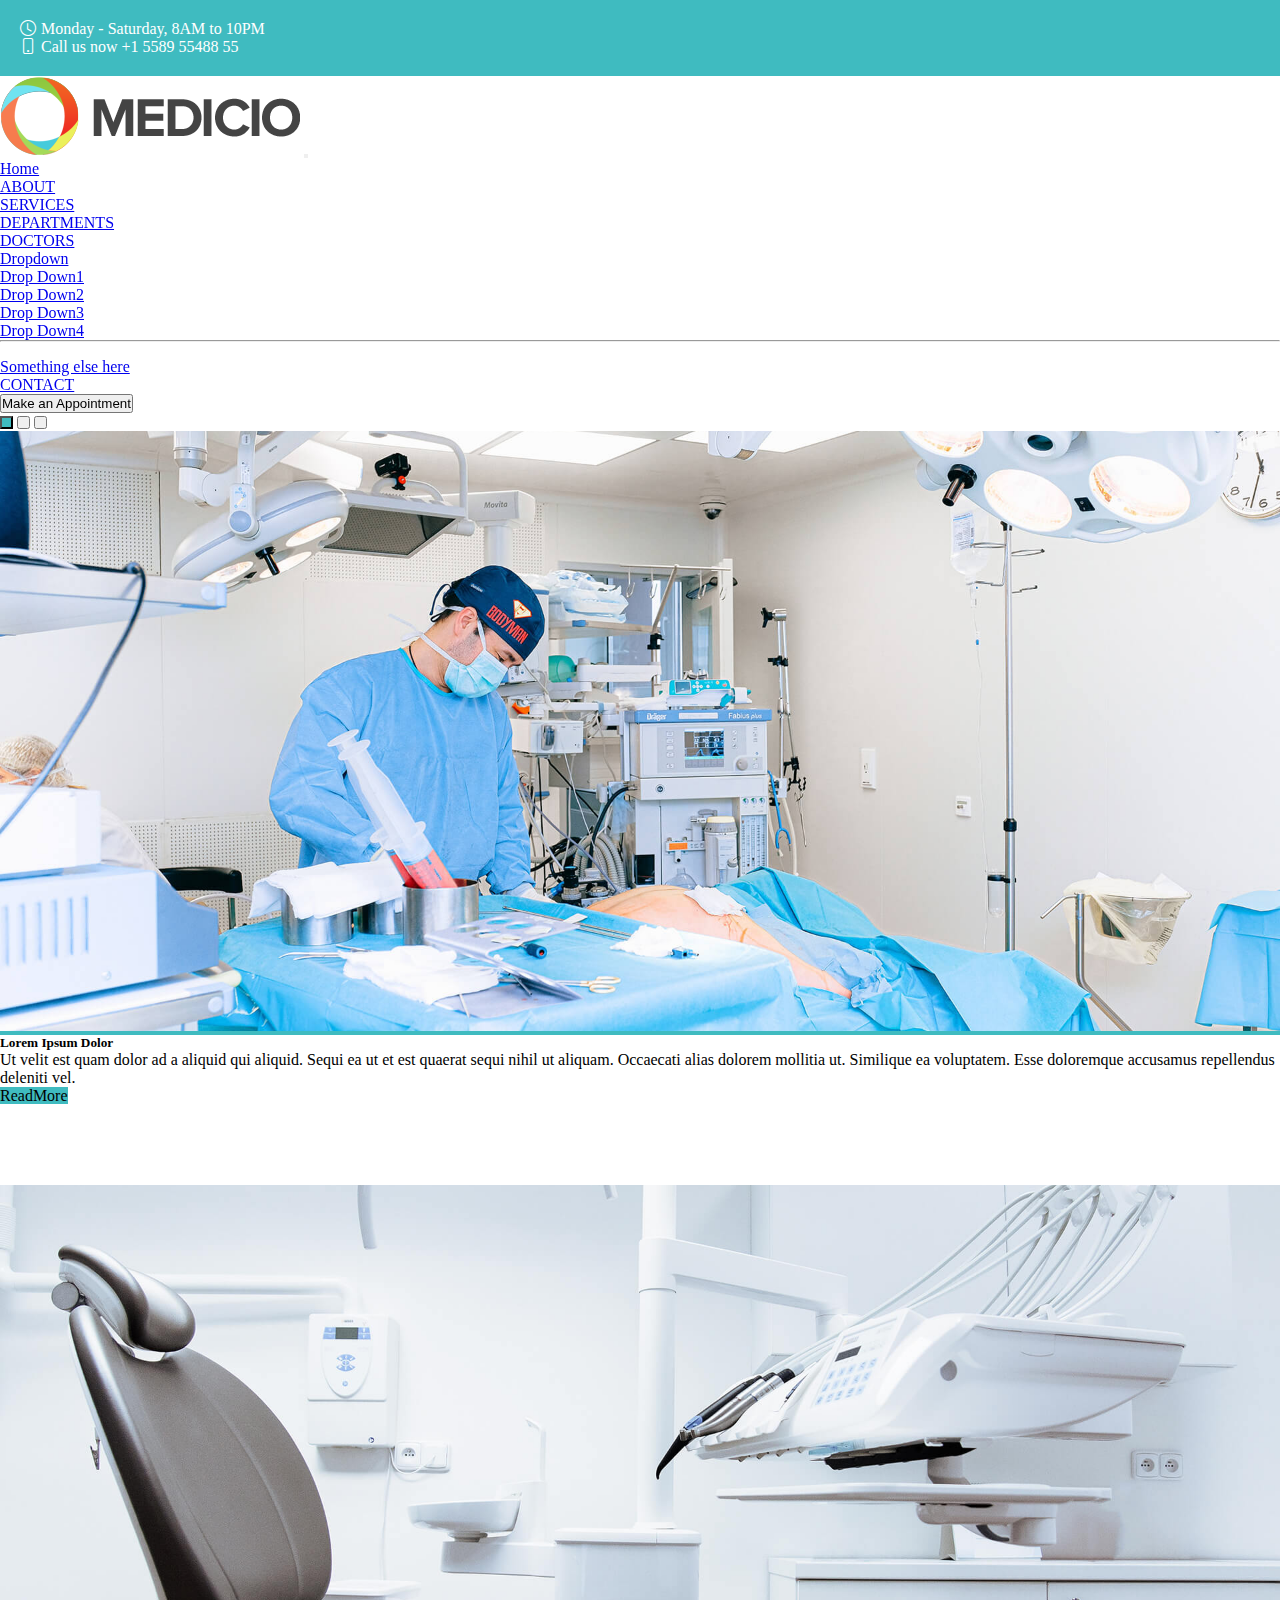
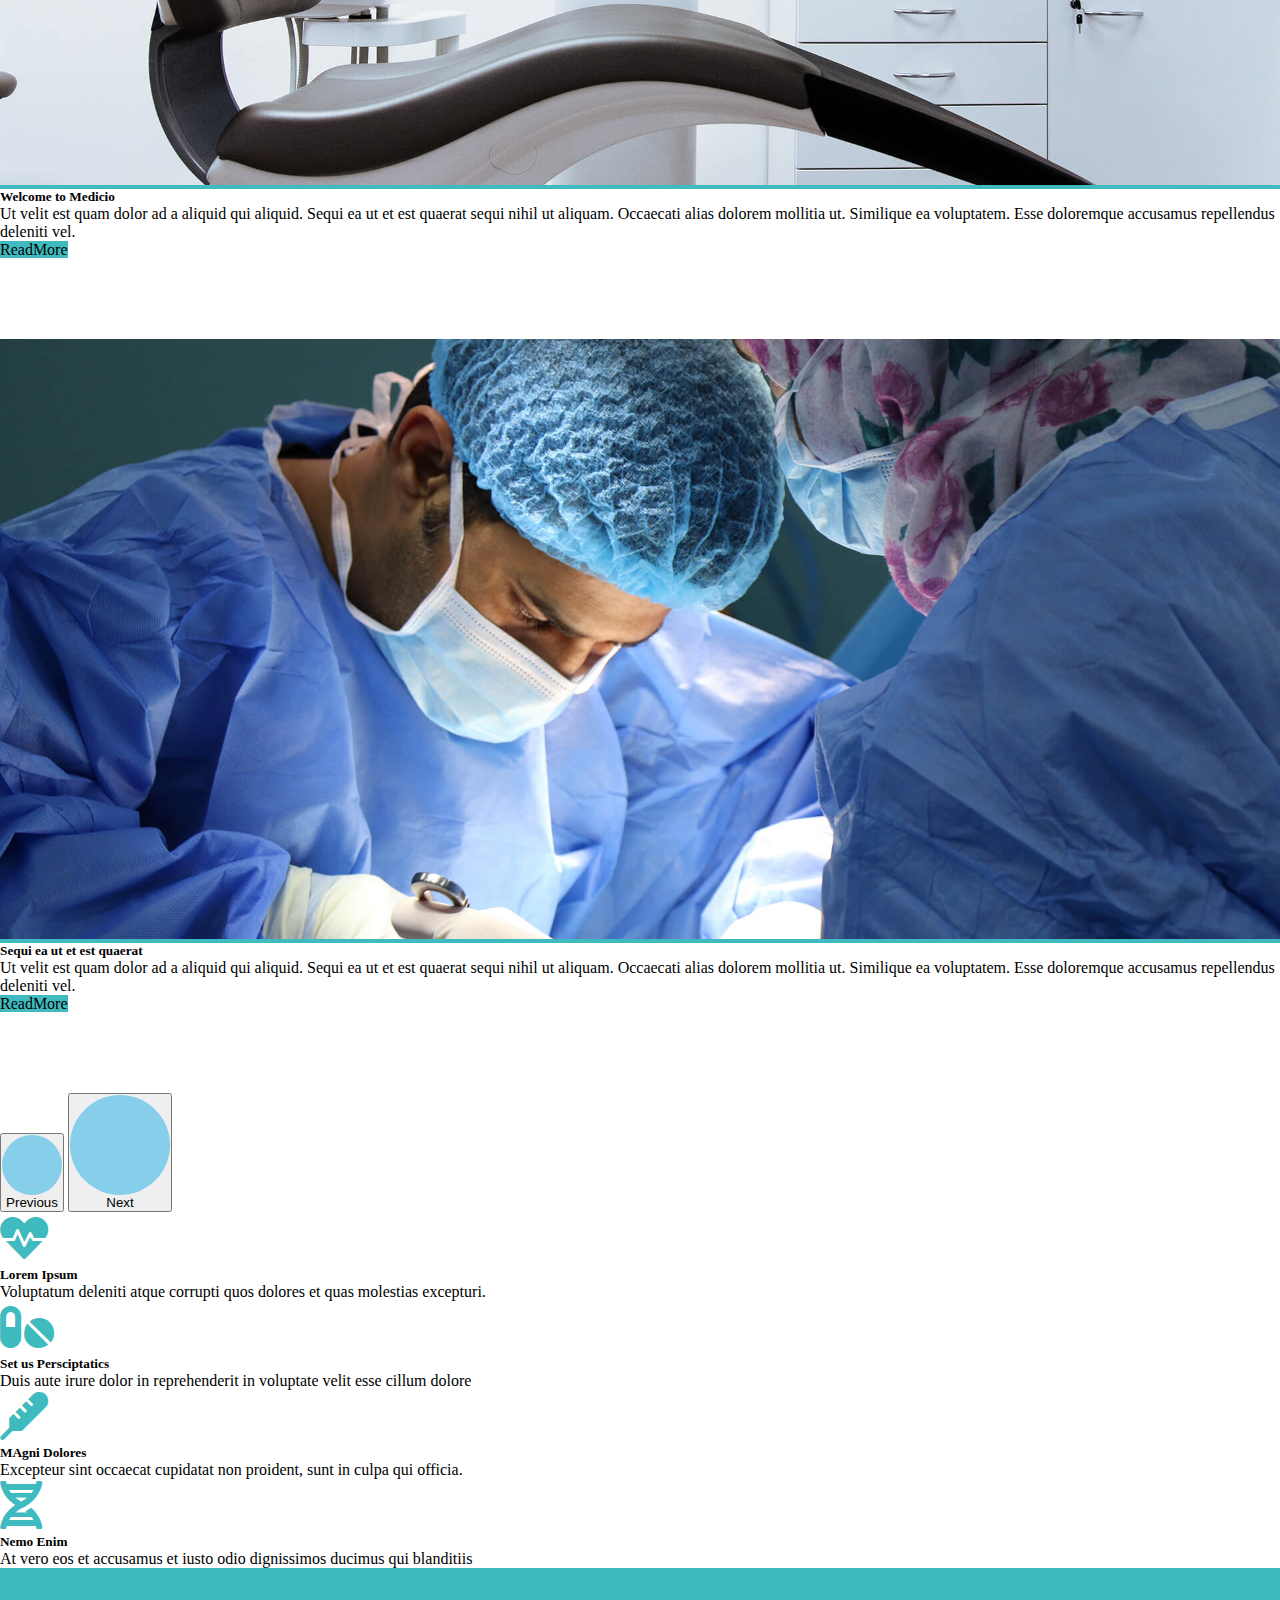
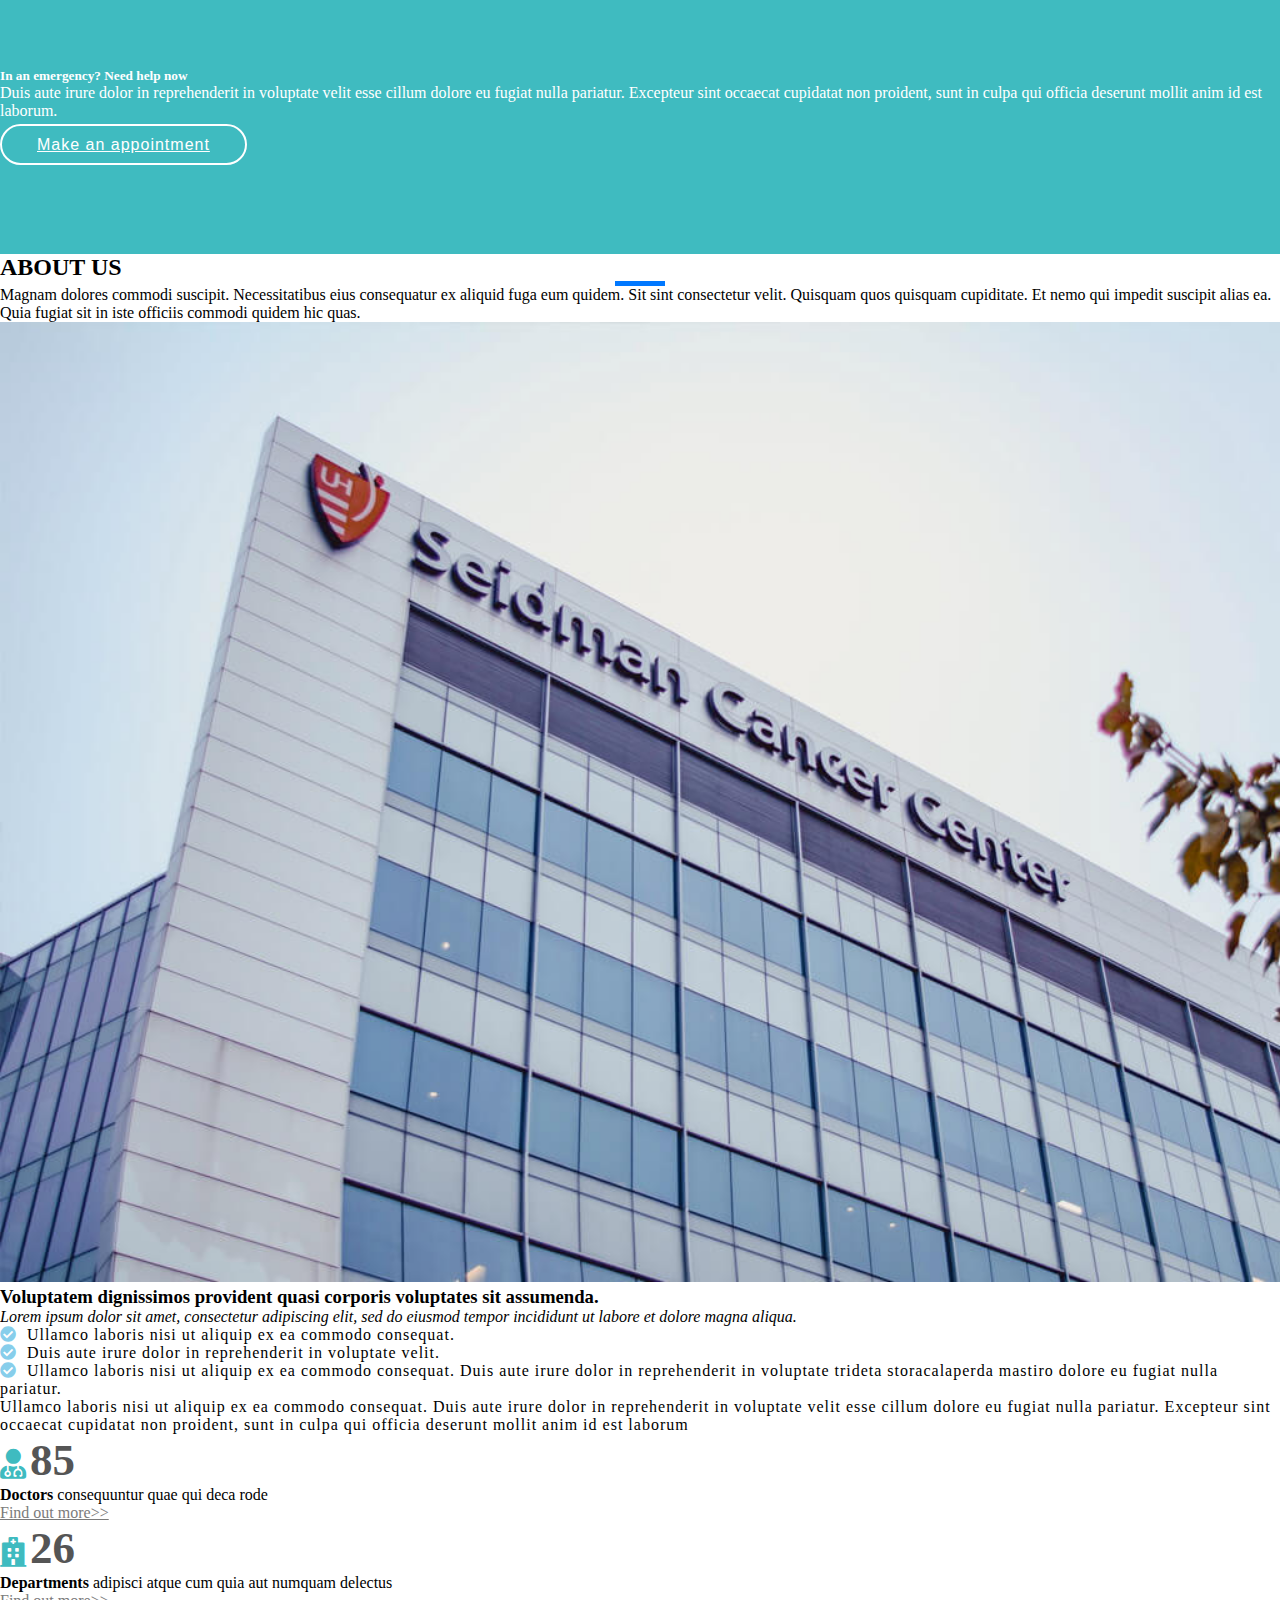
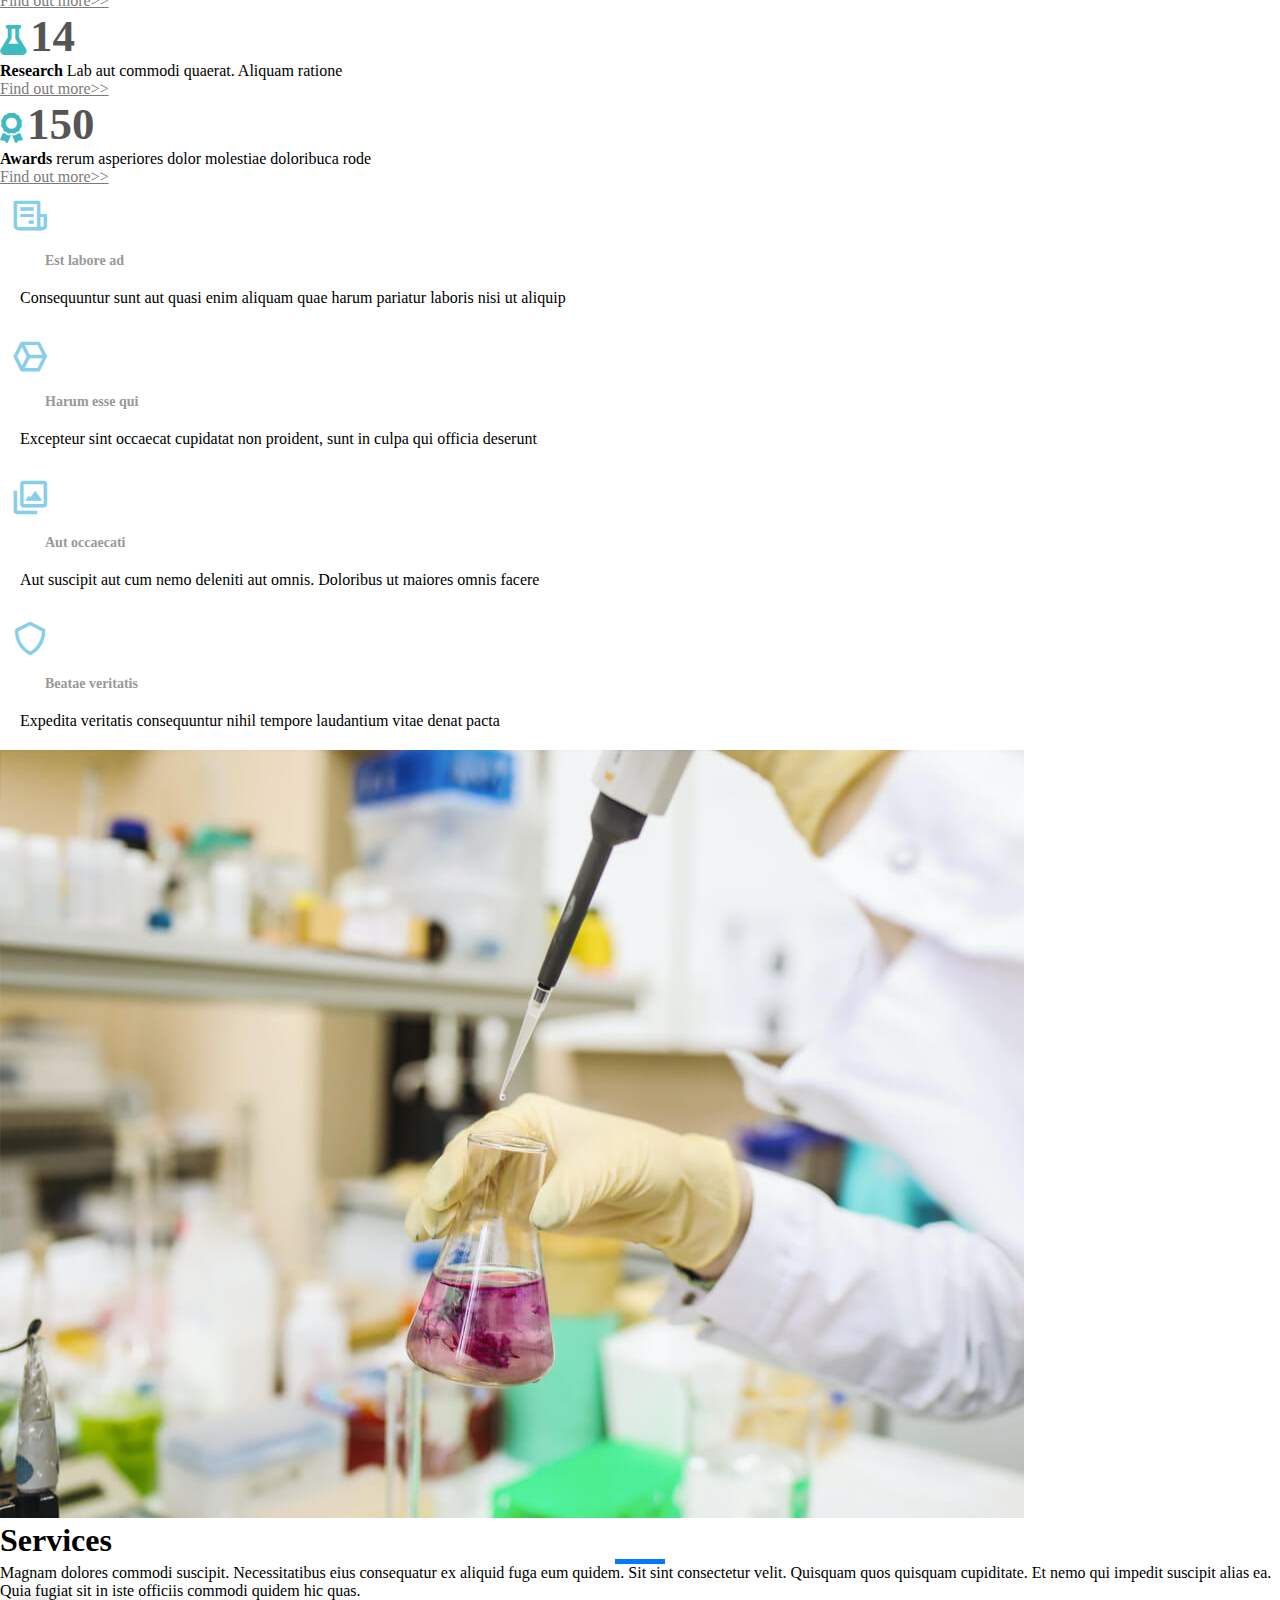
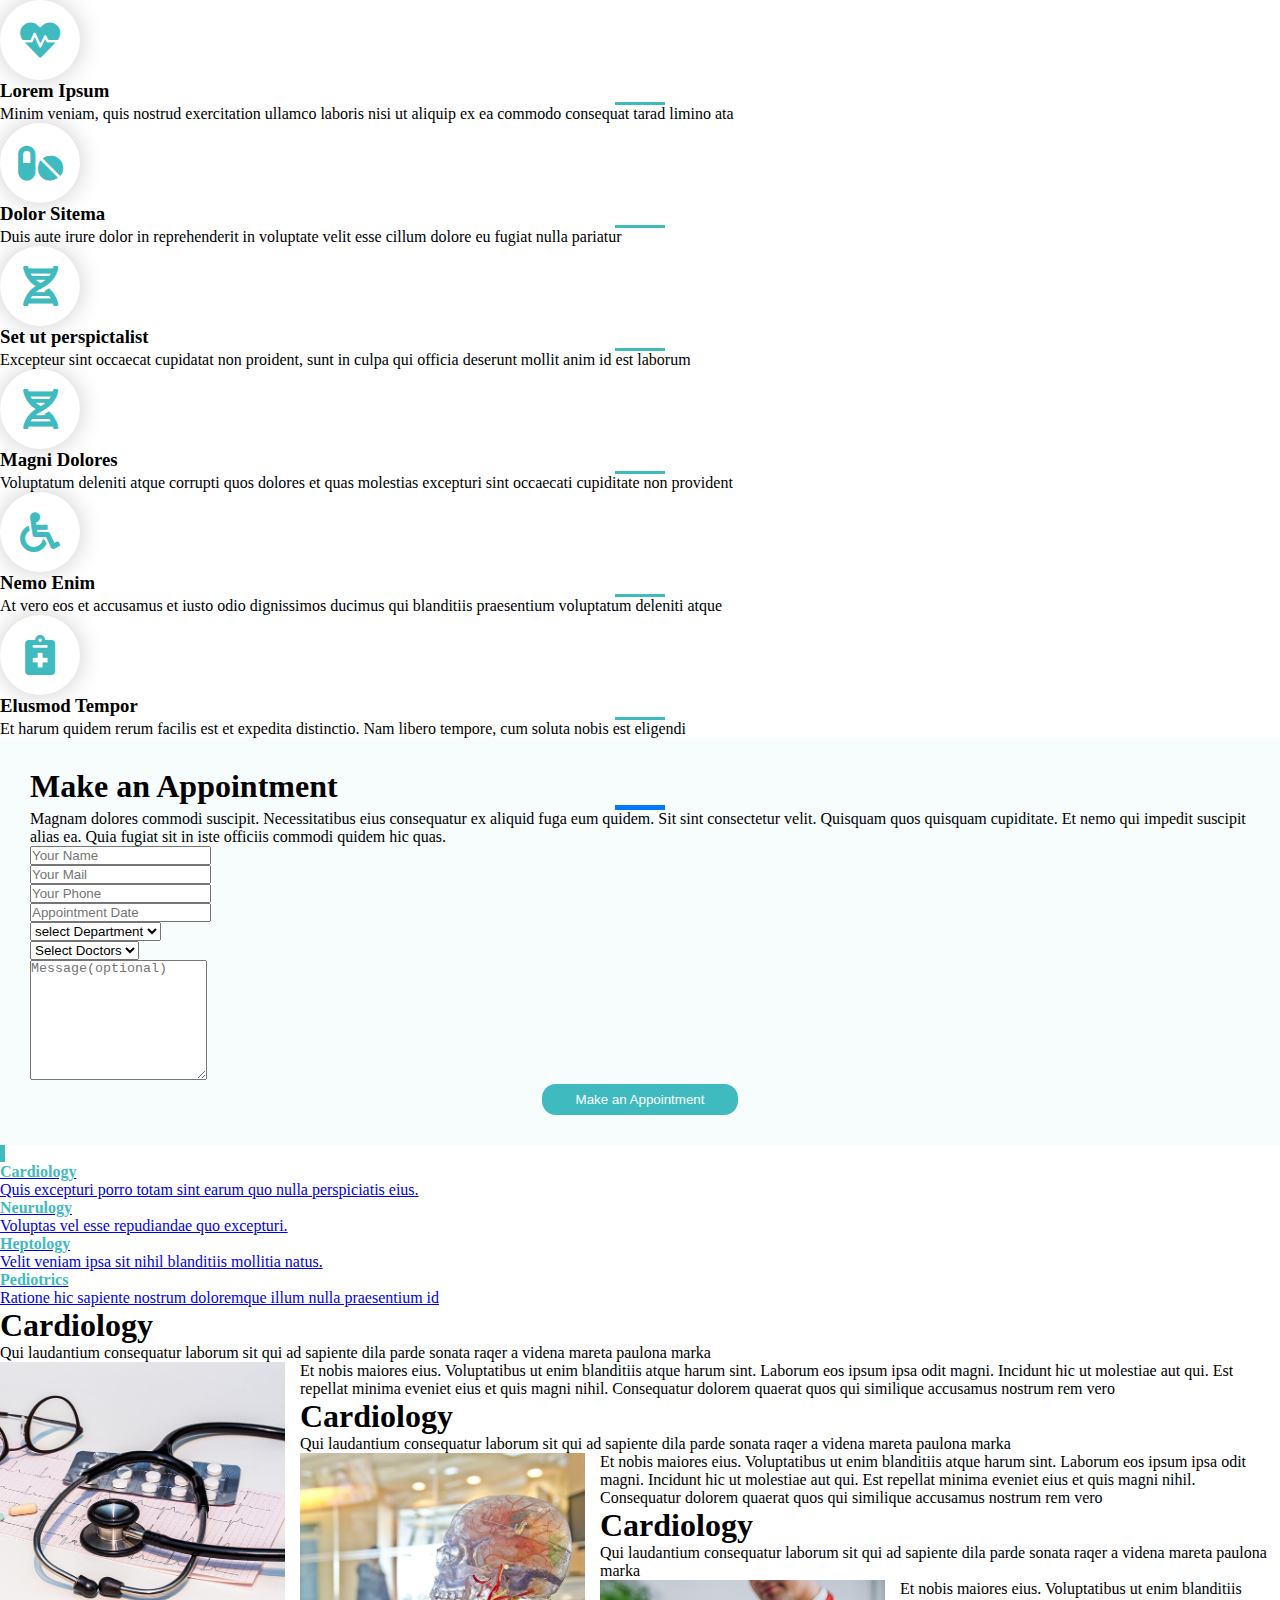
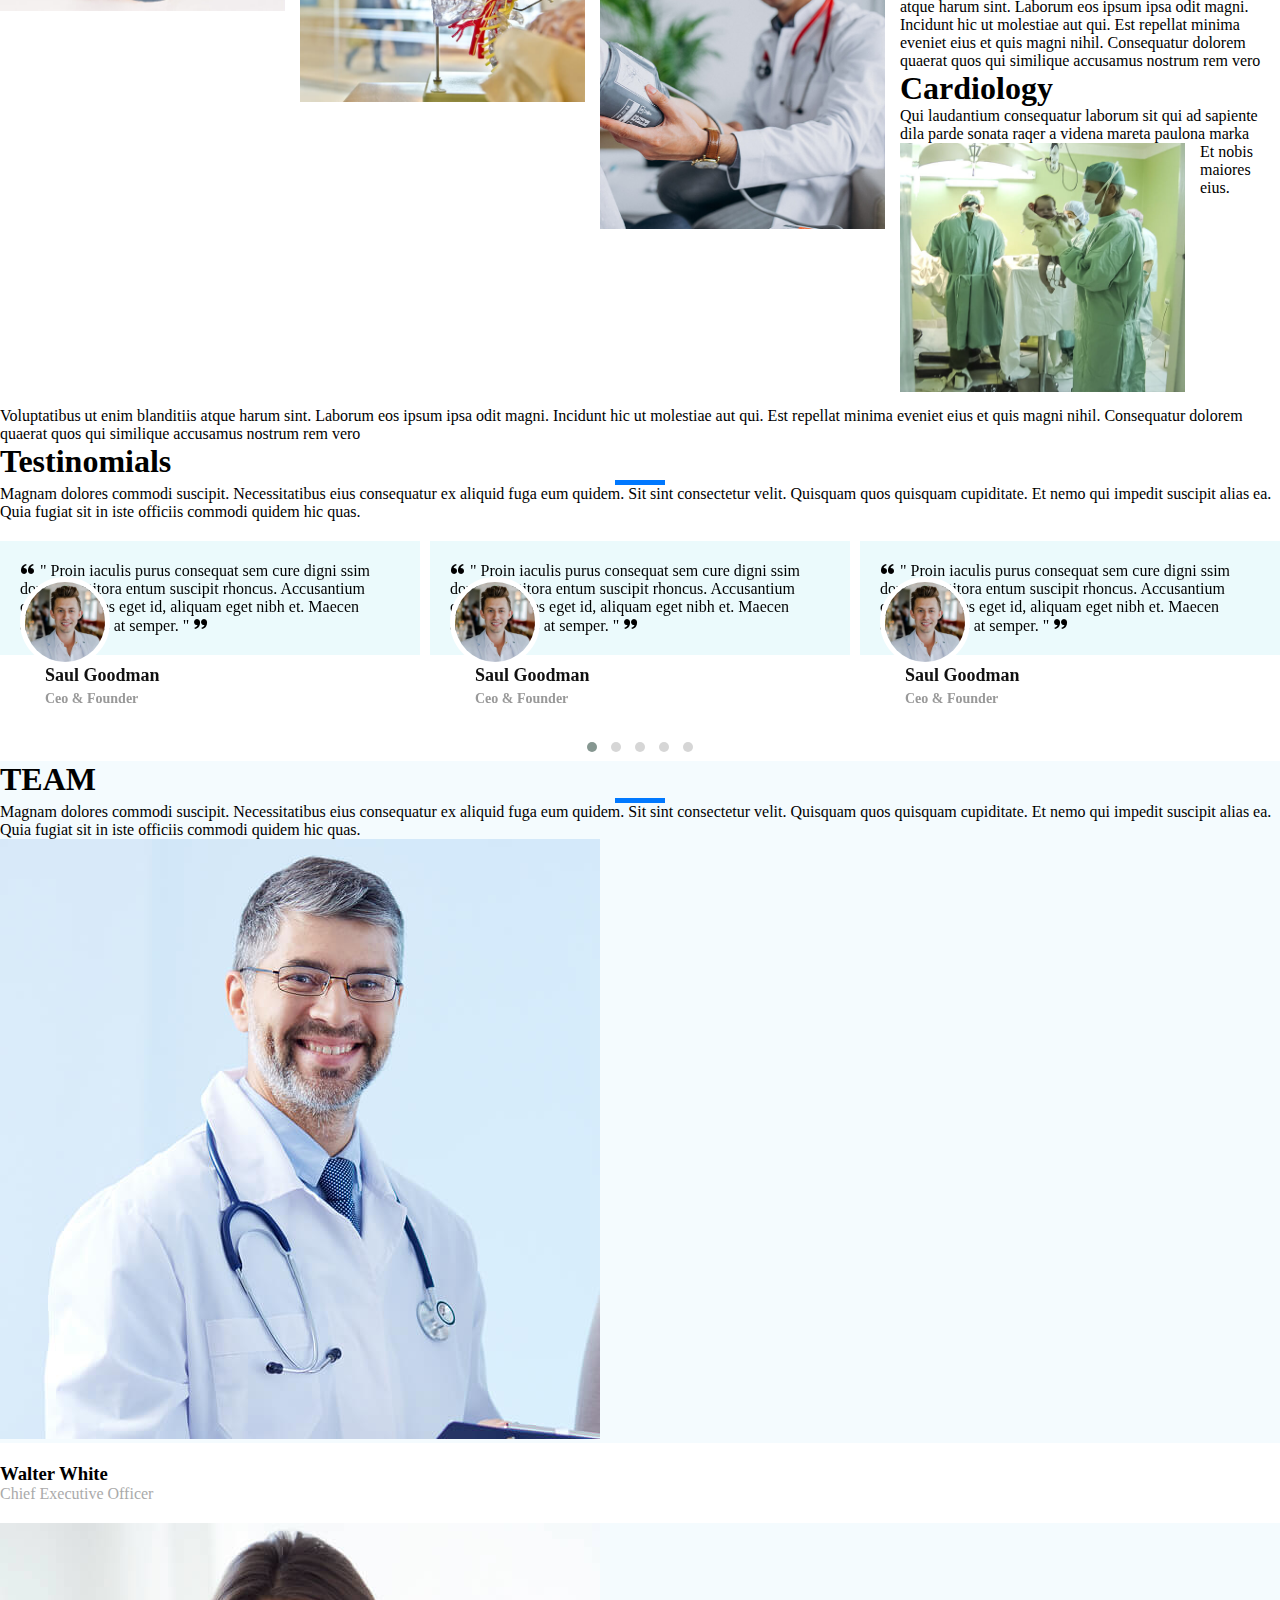
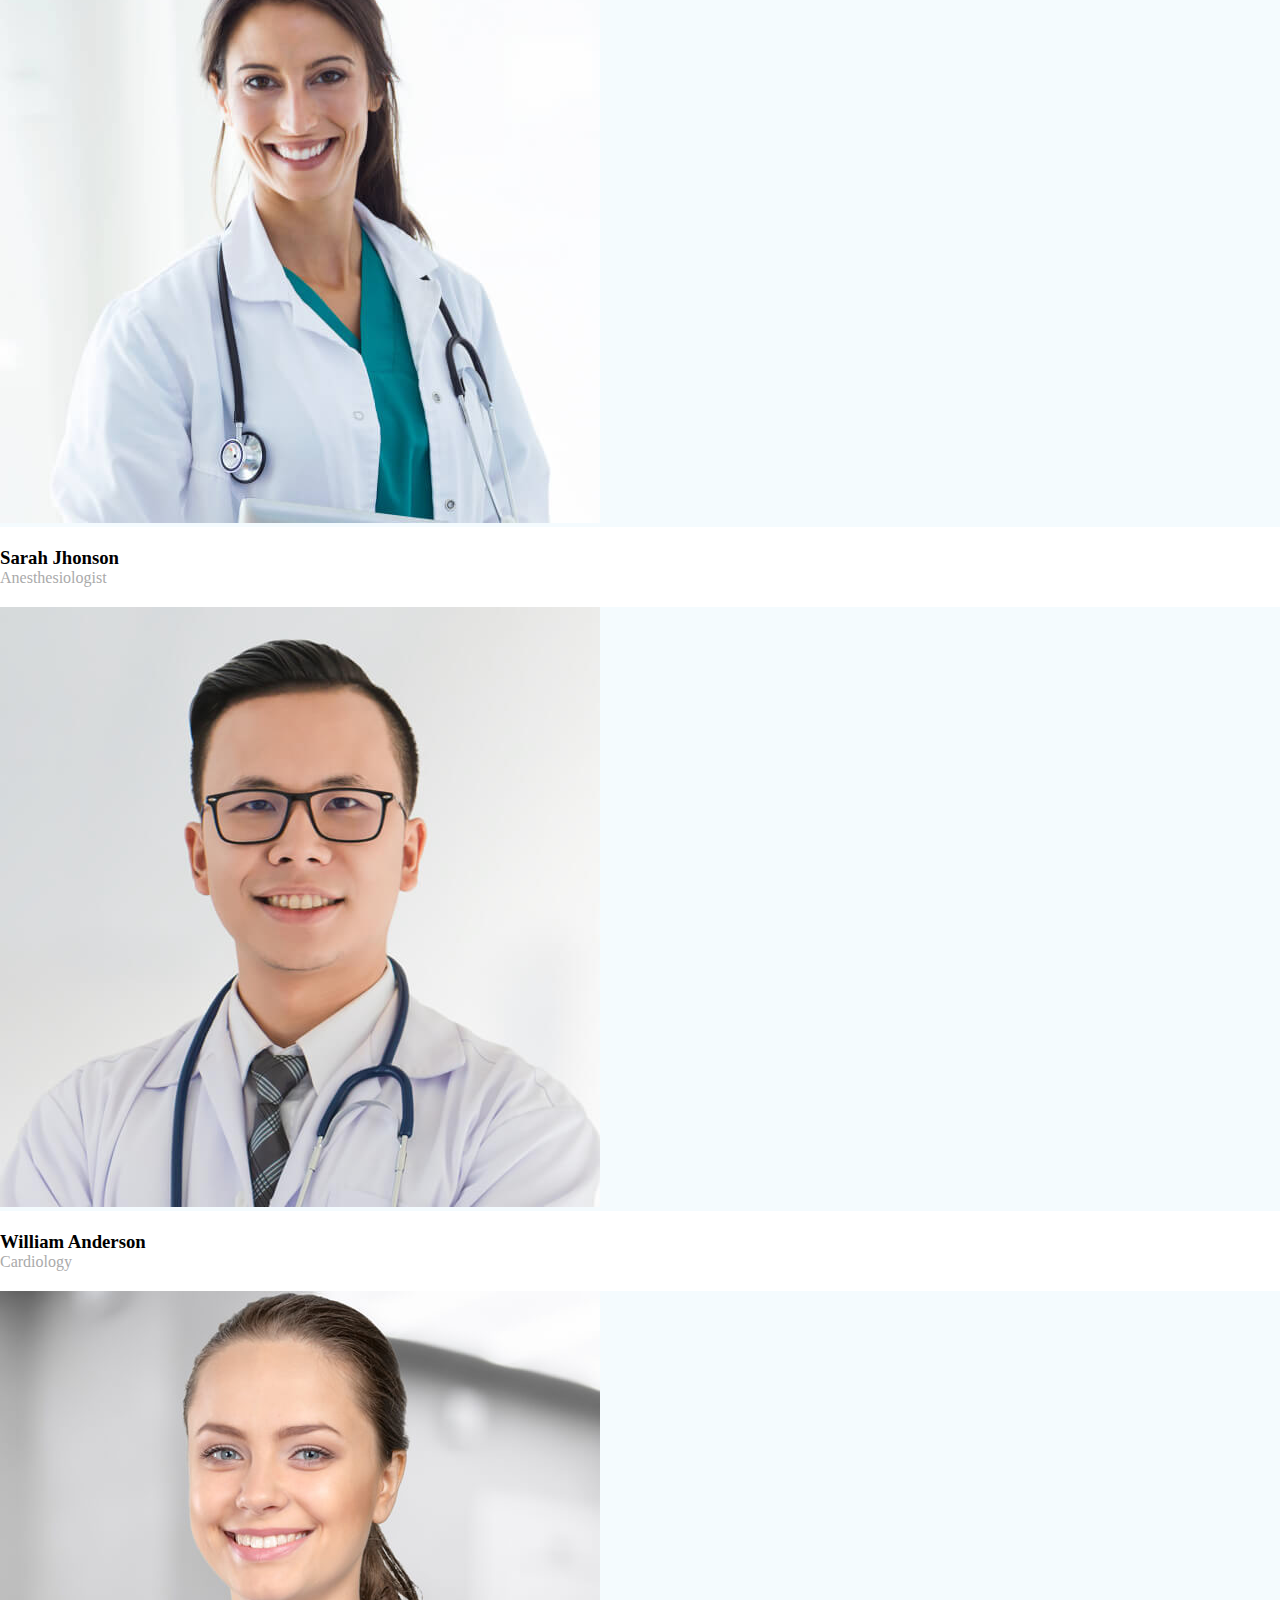
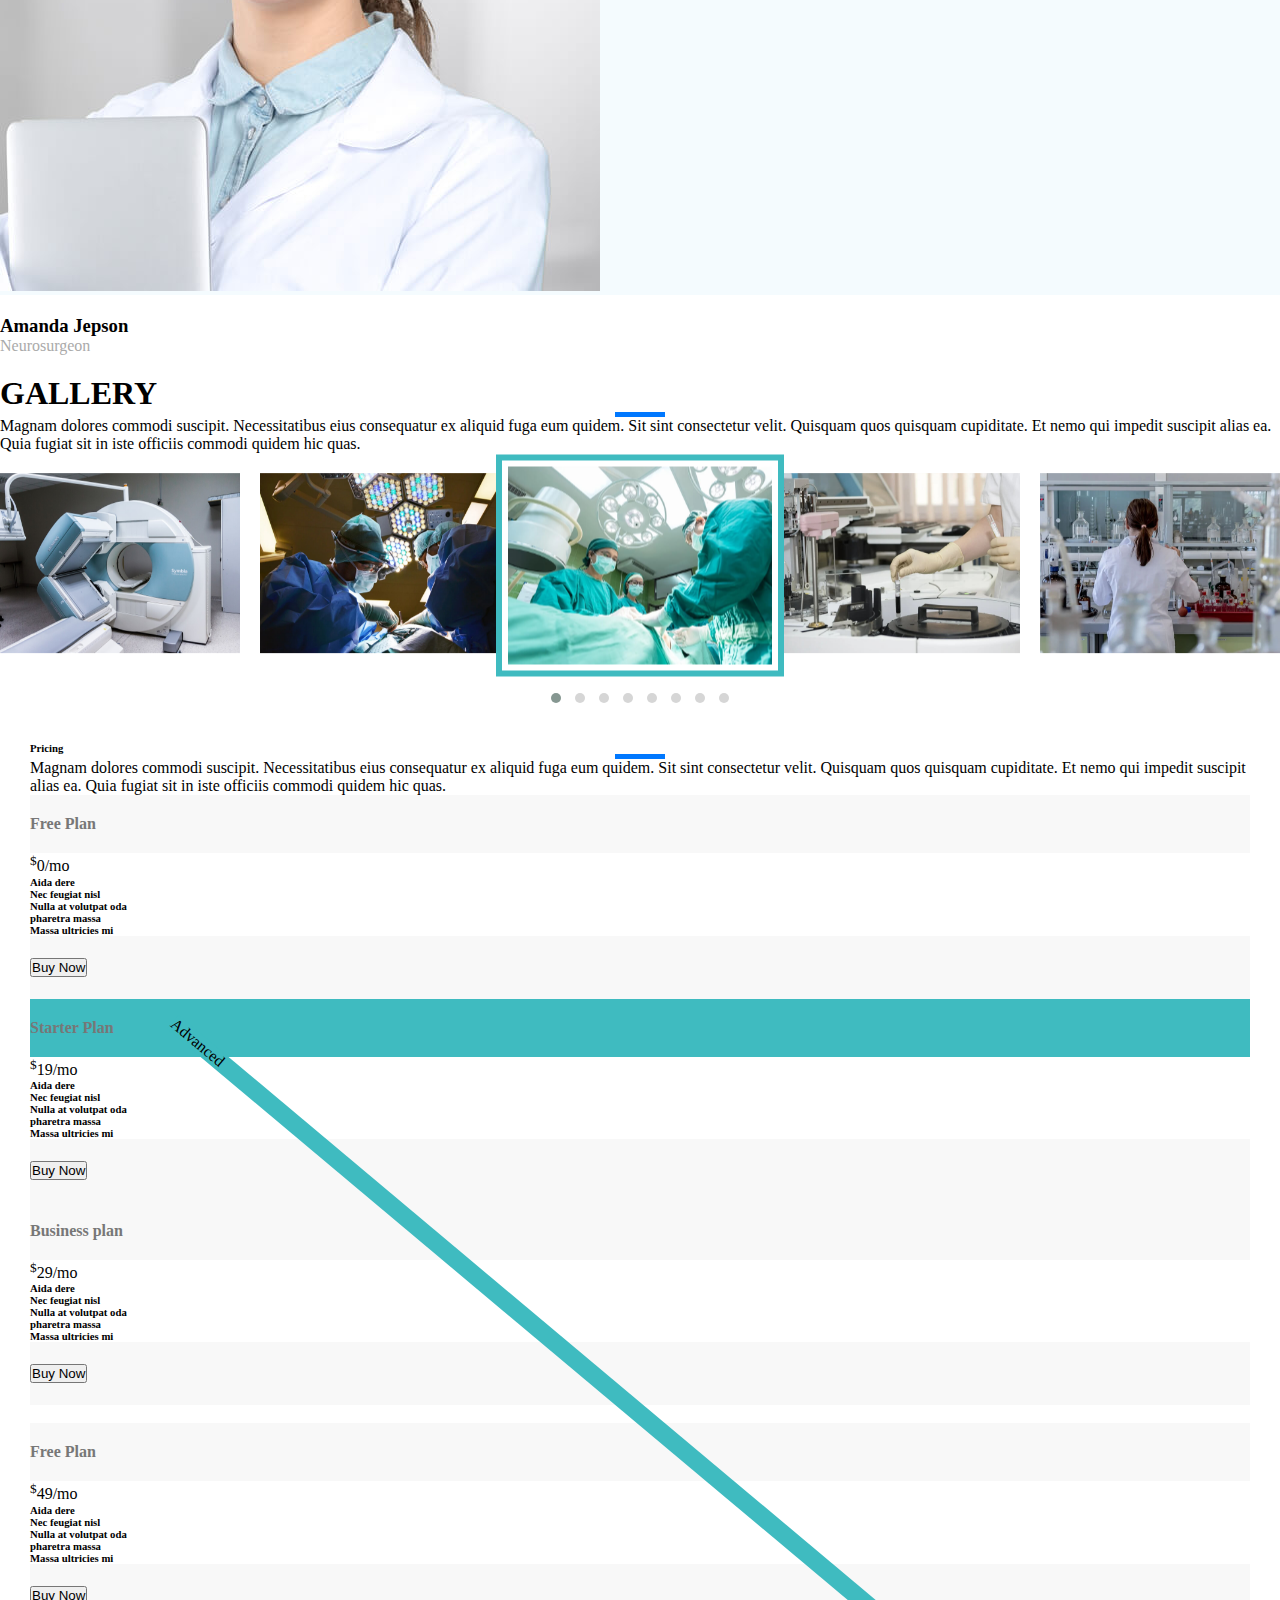
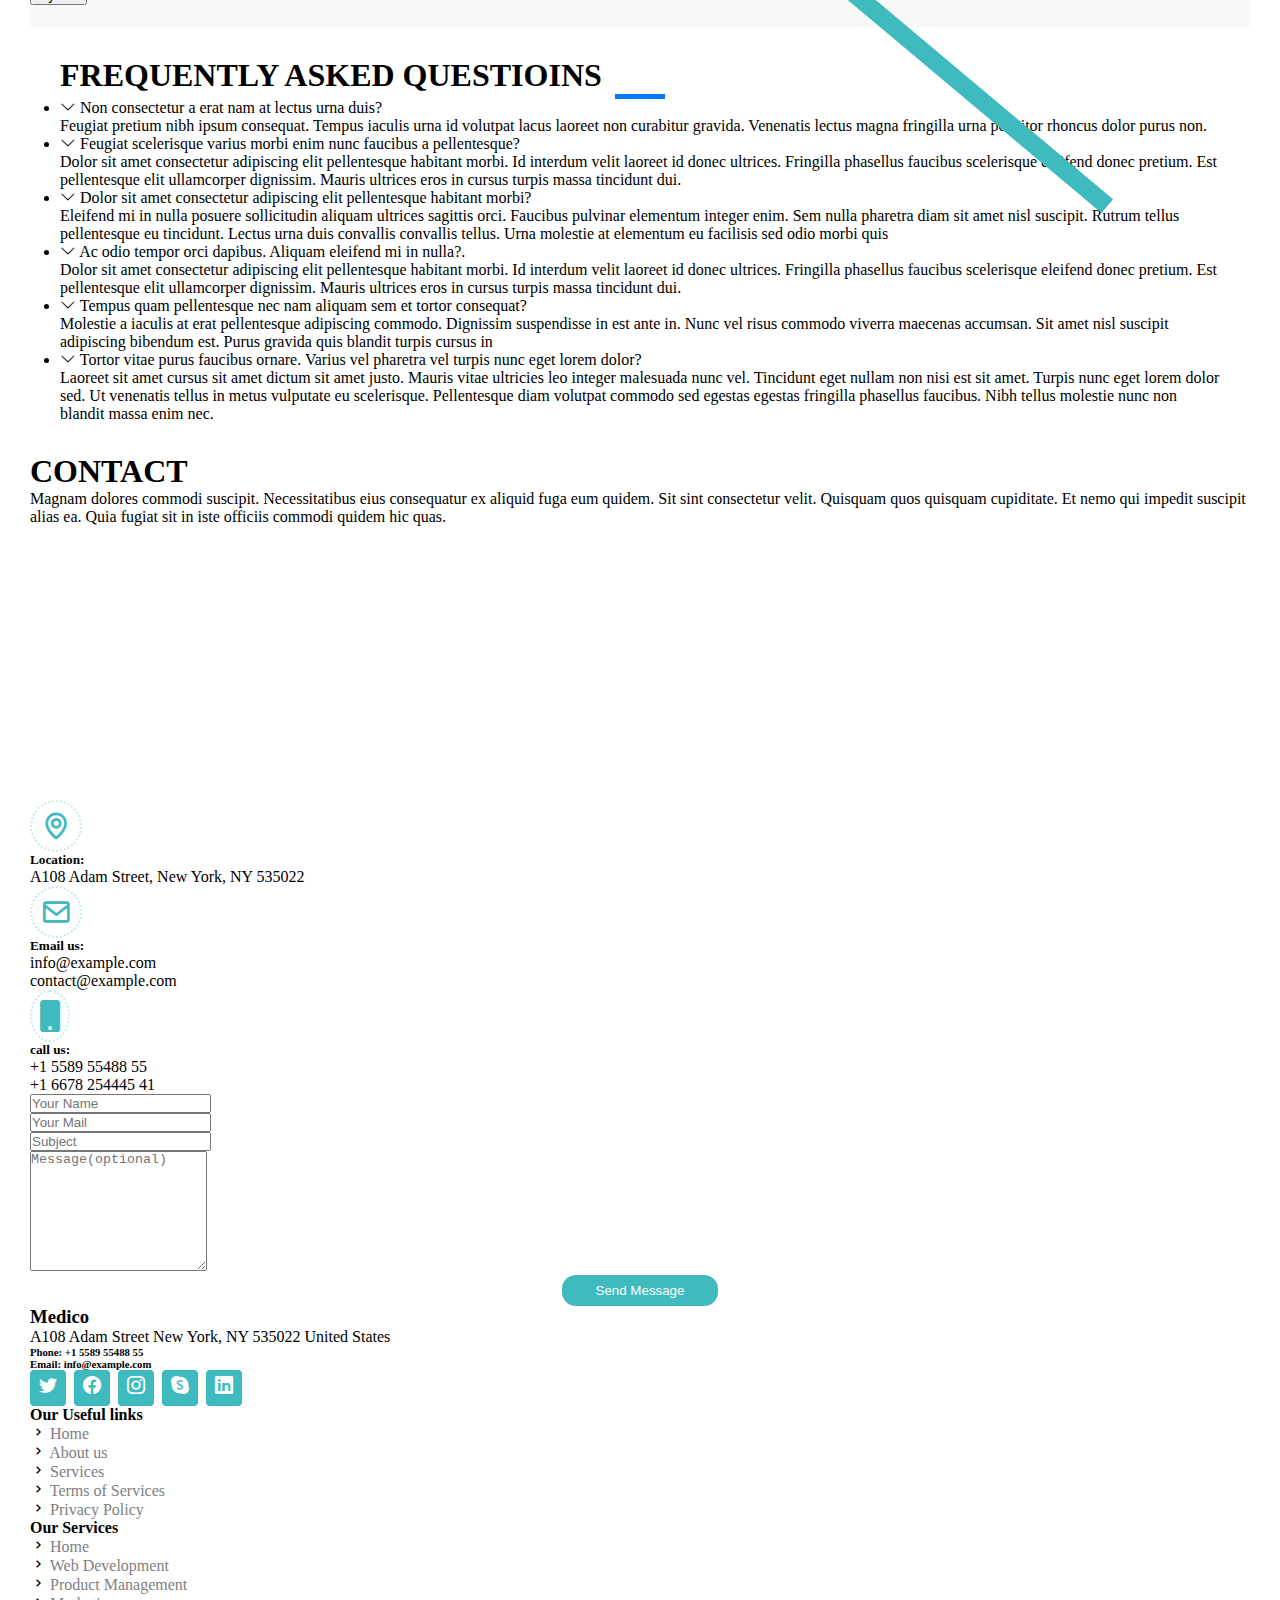
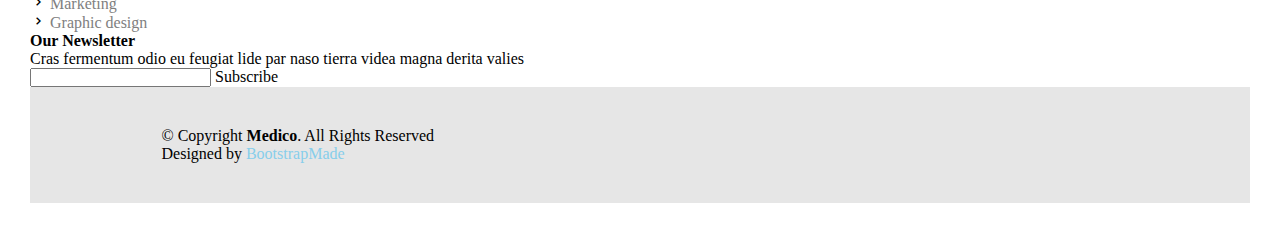
<file: medical.html>
<!DOCTYPE html>
	<html>
		<head>
			<meta charset="UTF-8">
			<meta name="viewport" content="width=device-width, initial-scale=1.0">
			<link rel="stylesheet" href="medico.css">
			<title>Medical</title>
			<link rel="stylesheet" href="https://cdnjs.cloudflare.com/ajax/libs/font-awesome/4.7.0/css/font-awesome.min.css">
			<link href="https://cdn.jsdelivr.net/npm/bootstrap@5.0.2/dist/css/bootstrap.min.css" rel="stylesheet" integrity="sha384-EVSTQN3/azprG1Anm3QDgpJLIm9Nao0Yz1ztcQTwFspd3yD65VohhpuuCOmLASjC" crossorigin="anonymous">
			<link rel="stylesheet" href="https://cdn.jsdelivr.net/npm/bootstrap-icons@1.10.2/font/bootstrap-icons.css">
			<link rel="stylesheet" href="https://use.fontawesome.com/releases/v5.11.2/css/all.css">
			<link rel="stylesheet" href="boxicons\css\boxicons.css">
			<link rel="stylesheet" href="bootstrap-icons\bootstrap-icons.css">
			<link rel="stylesheet" href="js/owl.carousel.min.css">
			<link rel="stylesheet" href="js/owl.theme.default.min.css">
		</head>
		<body>
		<section class="">
			<div class="top-sec">
				<div class="container d-flex  justify-content-center justify-content-md-between">
					<div class="align-item-center d-none d-md-flex">
						<i class="bi bi-clock"></i>Monday - Saturday, 8AM to 10PM
					</div>
					<div>
						<i class="bi bi-phone"></i>Call us now +1 5589 55488 55
					</div>
				</div>
			</div>
			<nav class="navbar navbar-expand-lg navbar-light bg-light">
			<div class="container cont1">
				<img src="assets/img/logo.png" alt="logo of medic">
				<button class="navbar-toggler" type="button" data-bs-toggle="collapse" data-bs-target="#navbarSupportedContent" aria-controls="navbarSupportedContent" aria-expanded="false" aria-label="Toggle navigation">
					<span class="navbar-toggler-icon"></span>
				</button>
				<div class="collapse navbar-collapse" id="navbarSupportedContent">
					<ul class="navbar-nav ms-auto mb-2 mb-lg-0 ">
						<li class="nav-item">
							<a class="nav-link active" aria-current="page" href="#">Home</a>
						</li>
						<li class="nav-item">
							<a class="nav-link active" aria-current="page" href="#">ABOUT</a>
						</li>
						<li class="nav-item">
							<a class="nav-link active" aria-current="page" href="#">SERVICES</a>
						</li>
						<li class="nav-item">
							<a class="nav-link active" aria-current="page" href="#">DEPARTMENTS</a>
						</li>
						<li class="nav-item">
							<a class="nav-link active" aria-current="page" href="#">DOCTORS</a>
						</li>
						
						<li class="nav-item dropdown">
							<a class="nav-link dropdown-toggle" href="#" id="navbarDropdown" role="button" data-bs-toggle="dropdown" aria-expanded="false">
							Dropdown
							</a>
							<ul class="dropdown-menu" aria-labelledby="navbarDropdown">
								<li><a class="dropdown-item" href="#">Drop Down1</a></li>
								<li><a class="dropdown-item" href="#">Drop Down2</a></li>
								<li><a class="dropdown-item" href="#">Drop Down3</a></li>
								<li><a class="dropdown-item" href="#">Drop Down4</a></li>
								<li><hr class="dropdown-divider"></a></li>
								<li><a class="dropdown-item" href="#">Something else here</a></li>
							</ul>
						</li>
						<li class="nav-item">
							<a class="nav-link active" aria-current="page" href="#">CONTACT</a>
						</li>
						
					</ul>
						<form class="d-flex">
							
							<button class="btn btn-outline-success" type="submit">Make an Appointment</button>
						</form>
				</div>
			</div>
			</nav>
			</section>
			<section>
			<div id="carouselExampleCaptions" class=" carousel slide carousel-fade" data-bs-ride="false">
					<div class="carousel-indicators">
					<button type="button" data-bs-target="#carouselExampleCaptions" data-bs-slide-to="0" class="active circle rounded-circle" aria-current="true" aria-label="Slide 1"></button>
					<button type="button" data-bs-target="#carouselExampleCaptions" data-bs-slide-to="1" class="circle rounded-circle" aria-label="Slide 2"></button>
					<button type="button" data-bs-target="#carouselExampleCaptions" data-bs-slide-to="2" class="circle rounded-circle" aria-label="Slide 3"></button>
				</div>
				<div class="carousel-inner" style="">
					<div class="carousel-item active ">
													<!-- Background image -->
							<div
							  class="bg-image"
							  style="
								background-image: url('assets/img/slide-1.jpg');
								height:;
							  "
							></div>
							<!-- Background image -->
							<div class=" carousel-caption d-none d-md-block ">
								<h5>Lorem Ipsum Dolor</h5>
								<p>Ut velit est quam dolor ad a aliquid qui aliquid. Sequi ea ut et est quaerat sequi nihil ut aliquam. Occaecati alias dolorem mollitia ut. Similique ea voluptatem. Esse doloremque accusamus repellendus deleniti vel.</p>
								<a class="btn btn-primary" type="submit">ReadMore</a>
							</div>
					</div>
				<div class="carousel-item">
													<!-- Background image -->
							<div
							  class="bg-image"
							  style="
								background-image: url('assets/img/slide-2.jpg');
								height:;
							  "
							></div>
							<!-- Background image -->
						<div class=" carousel-caption d-none d-md-block">
							<h5 class="text-dark">Welcome to Medicio</h5>
							<p class="text-dark">Ut velit est quam dolor ad a aliquid qui aliquid. Sequi ea ut et est quaerat sequi nihil ut aliquam. Occaecati alias dolorem mollitia ut. Similique ea voluptatem. Esse doloremque accusamus repellendus deleniti vel.</p>
							<a class="btn btn-primary border-none" type="submit">ReadMore</a>
						</div>
				</div>
				<div class="carousel-item">
													<!-- Background image -->
							<div
							  class="bg-image"
							  style="
								background-image: url('assets/img/slide-3.jpg'); ">
							</div>
							<!-- Background image -->
						<div class=" carousel-caption d-none d-md-block">
							<h5>Sequi ea ut et est quaerat</h5>
							<p> Ut velit est quam dolor ad a aliquid qui aliquid. Sequi ea ut et est quaerat sequi nihil ut aliquam. Occaecati alias dolorem mollitia ut. Similique ea voluptatem. Esse doloremque accusamus repellendus deleniti vel.</p>
							<a class="btn btn-primary" type="submit">ReadMore</a>
						</div>
				</div>
			</div>
					<button class="carousel-control-prev" type="button" data-bs-target="#carouselExampleCaptions" data-bs-slide="prev">
						<span class="carousel-control-prev-icon" aria-hidden="true"></span>
						<span class="visually-hidden">Previous</span>
					</button>
					<button class="carousel-control-next" type="button" data-bs-target="#carouselExampleCaptions" data-bs-slide="next">
					<span class="carousel-control-next-icon" aria-hidden="true"></span>
						<span class="visually-hidden">Next</span>
					</button>
			</div>
			</section>
			<section class="p-5">
				<div class="container">
				<div class="row contico">
					  <div class="col-sm-6 col-lg-3 d-flex align-items-stretch mb-5 mb-lg-0 ">
						<div class="shadow trans-color position-relative">
						  <div class="card-body">
							<div class="icon p-3">
							<i class="fa fa-heartbeat"></i>
							</div>
							<h5 class="card-title p-2">Lorem Ipsum</h5>
							<p class="card-text p-2">Voluptatum deleniti atque corrupti quos dolores et quas molestias excepturi.</p>
							
						  </div>
						</div>
					  </div>
					  <div class="col-sm-6 col-lg-3 d-flex  mb-5 mb-lg-0">
						<div class=" shadow position-relative trans-color">
						  <div class="card-body">
						  <div class="icon p-3">
							<i class="fas fa-pills"></i>
							</div>
							<h5 class="card-title p-2">Set us Persciptatics</h5>
							<p class="card-text p-2">Duis aute irure dolor in reprehenderit in voluptate velit esse cillum dolore</p>
							
						  </div>
						</div>
						</div>
						<div class="col-sm-6 col-lg-3 d-flex align-items-stretch mb-5 mb-lg-0">
						<div class="shadow trans-color position-relative">
						  <div class="card-body">
						  <div class="icon p-3">
								<i class="fas fa-thermometer"></i>
						  </div>
							<h5 class="card-title p-2">MAgni Dolores</h5>
							<p class="card-text p-2">Excepteur sint occaecat cupidatat non proident, sunt in culpa qui officia.</p>
							
						  </div>
						</div>
					  </div>
					  <div class="col-sm-6 col-lg-3 d-flex align-items-stretch mb-5 mb-lg-0">
						<div class="trans-color shadow position-relative">
							<div class="card-body">
						  <div class="icon p-3">
							<i class="fas fa-dna"></i>
							</div>
							<h5 class="card-title p-2">Nemo Enim</h5>
							<p class="card-text p-2">At vero eos et accusamus et iusto odio dignissimos ducimus qui blanditiis</p>
						 </div>
						</div>
					  </div>
				</div>
				</div>
			</section>
			<section class="cta" >
											<!--
					<div class="container-fluid  cta-cont">
					<div class="text-center ">
						<h4>In an emergency? Need help now?</h4>
						<p>Duis aute irure dolor in reprehenderit in voluptate velit esse cillum dolore eu fugiat nulla pariatur. Excepteur sint occaecat cupidatat non proident, sunt in culpa qui officia deserunt mollit anim id est laborum.</p>
						<button class="btn btn-#3fbbc0" type="submit" disabled>Make an appointment</button>
					</div>-->
					<div class="card-body text-center">
						<div class="container">							
						<h5 class="card-title">In an emergency? Need help now</h5>
						<p class="card-text">Duis aute irure dolor in reprehenderit in voluptate velit esse cillum dolore eu fugiat nulla pariatur. Excepteur sint occaecat cupidatat non proident, sunt in culpa qui officia deserunt mollit anim id est laborum.</p>
						<a href="#" class="btn btn-#3fbbc0">Make an appointment</a>
					</div>
				</div>
				
			</section><!--about us-->
			<section>
				<div class="container about p-5">
					<h2 class="text-center">ABOUT US</h2>
					<div class="about-line">
					</div>
					<p class="pt-3 pb-3">Magnam dolores commodi suscipit. Necessitatibus eius consequatur ex aliquid fuga eum quidem. Sit sint consectetur velit. Quisquam quos quisquam cupiditate. Et nemo qui impedit suscipit alias ea. Quia fugiat sit in iste officiis commodi quidem hic quas.</p>
					<div class="row">
						<div class="col-12 col-sm-12 col-md-12 col-lg-6 about-img ">
							<img src="assets/img/about.jpg" alt="">
						</div>
						<div class="col-12 col-sm-12 col-md-12 col-lg-6 "> 
							<h3>Voluptatem dignissimos provident quasi corporis voluptates sit assumenda.</h3>
							<p><i>Lorem ipsum dolor sit amet, consectetur adipiscing elit, sed do eiusmod tempor incididunt ut labore et dolore magna aliqua.</i></p>
							<p class="about-para"><i class="fa fa-check-circle" ></i>Ullamco laboris nisi ut aliquip ex ea commodo consequat.</p>
							<p class="about-para"><i class="fa fa-check-circle"></i>Duis aute irure dolor in reprehenderit in voluptate velit.</p>
							<p class="about-para"><i class="fa fa-check-circle"></i>Ullamco laboris nisi ut aliquip ex ea commodo consequat. Duis aute irure dolor in reprehenderit in voluptate trideta storacalaperda mastiro dolore eu fugiat nulla pariatur.</p>
							<p class="about-para">Ullamco laboris nisi ut aliquip ex ea commodo consequat. Duis aute irure dolor in reprehenderit in voluptate velit esse cillum dolore eu fugiat nulla pariatur. Excepteur sint occaecat cupidatat non proident, sunt in culpa qui officia deserunt mollit anim id est laborum</p>
						</div>
						
					</div>
				</div>
			</section>
			<section class="count pb-5">
			<div class="container">
				<div class="row">
				  <div class="col-12 col-md-6 col-sm-6 col-lg-3 d-flex align-items-stretch mb-3">
					<div class="card icon-sec shadow border-0">
					  <div class="card-body">
						<div class="count-box">
							<i class="fas fa-user-md me-3 p-2"></i>
							<span>85</span>
							<p class="p-2"><strong>Doctors </strong>consequuntur quae qui deca rode</p>
							<a href="#" class="# p-2 text-decoration-none">Find out more>></a>
						</div>
					  </div>
					</div>
				  </div>
				  <div class="col-12 col-md-6 col-sm-6 col-lg-3 d-flex align-items-stretch mb-3 ">
					<div class="card icon-sec shadow border-0">
					  <div class="card-body">
						<div class="count-box">
							<i class="fas fa-hospital me-3 p-2"></i>
							<span>26</span>
							<p class="p-2"><strong>Departments </strong>adipisci atque cum quia aut numquam delectus</p>
							<a href="#" class="# p-2 text-decoration-none">Find out more>></a>
						</div>
					  </div>
					</div>
				  </div>
				  <div class="col-12 col-md-6 col-sm-6 col-lg-3 d-flex align-items-stretch mb-3">
					<div class="card icon-sec shadow border-0">
					  <div class="card-body">
						<div class="count-box">
							<i class="fas fa-flask me-3 p-2" ></i>
							<span>14</span>
							<p class="p-2"><strong> Research </strong>Lab aut commodi quaerat. Aliquam ratione</p>
							<a href="#" class="# p-2 text-decoration-none">Find out more>></a>
						</div>
					  </div>
					</div>
				  </div>
				  <div class="col-12 col-md-6 col-sm-6 col-lg-3 d-flex align-items-stretch mb-3">
					<div class="card icon-sec shadow border-0">
					  <div class="card-body">
						<div class="count-box">
							<i class="fas fa-award me-3 p-2"></i>
							<span>150</span>
							<p class="p-2"><strong>Awards </strong>rerum asperiores dolor molestiae doloribuca rode</p>
							<a href="#" class="# p-2 text-decoration-none">Find out more>></a>
						</div>
					  </div>
					</div>
				  </div>
				</div>
			</div>
			</section>
			<section class="test-lab">
				<div class="container">
					<div class="row">
						<div class="col-12 col-sm-12 col-md-12 col-lg-6 order-1 order-md-0">
							<div class="row">
								<div class="col-test d-flex me-4">
								<div class="test-icon">
									<i class="bx bx-receipt"></i>
								</div>
								<div class="test-cont">
									<h4>Est labore ad</h4>
									<p>Consequuntur sunt aut quasi enim aliquam quae harum pariatur laboris nisi ut aliquip</p>
								</div>
								</div>
							<div class="col-test d-flex me-4">
								<div class="test-icon">
									<i class="bx bx-cube-alt"></i>
								</div>
								<div class="test-cont">
									<h4>Harum esse qui</h4>
									<p>Excepteur sint occaecat cupidatat non proident, sunt in culpa qui officia deserunt</p>
								</div>
							</div>
							<div class="col-test d-flex me-4">
								<div class="test-icon">
								<i class="bx bx-images"></i>
								</div>
								<div class="test-cont">
									<h4>Aut occaecati</h4>
									<p>Aut suscipit aut cum nemo deleniti aut omnis. Doloribus ut maiores omnis facere</p>
								</div>
							</div>
							<div class="col-test d-flex me-4">
								<div class="test-icon">
									<i class="bx bx-shield"></i>
								</div>
								<div class="test-cont">
									<h4>Beatae veritatis</h4>
									<p>Expedita veritatis consequuntur nihil tempore laudantium vitae denat pacta</p>
								</div>
							</div>
						</div>
						</div>
						<div class="col-12 col-sm-12 col-md-12 col-lg-6 order-2 order-md-1 ">
							<div class="test-img">
							<img src="assets/img/features.jpg" class="w-100"alt="">
							</div>
						</div>
					</div>
				</div>
			</section>
			<section class="service-sec p-5">
				<div class="container">
					<div class="service-head text-center pe-3">
						<h1>Services</h1>
						<div class="head-line">
						</div>
						<p>Magnam dolores commodi suscipit. Necessitatibus eius consequatur ex aliquid fuga eum quidem. Sit sint consectetur velit. Quisquam quos quisquam cupiditate. Et nemo qui impedit suscipit alias ea. Quia fugiat sit in iste officiis commodi quidem hic quas.</p>
					</div>
					<div class="row">
						<div class="col-12 col-sm-12 col-md-6 col-lg-4 p-3 ">
							<div class="service-icon m-auto">
								<i class="fas fa-heartbeat"></i>
							</div>
							<h3 class="text-center">Lorem Ipsum</h3>
							<div class="service-line">
							</div>
							<p class="p-4">Minim veniam, quis nostrud exercitation ullamco laboris nisi ut aliquip ex ea commodo consequat tarad limino ata</p>
						</div>
						<div class="col-12 col-sm-12 col-md-6 col-lg-4 text-center p-3">
							<div class="service-icon m-auto">
								<i class="fas fa-pills"></i>
							</div>
							<h3>Dolor Sitema</h3>
							<div class="service-line">
							</div>
							<p class="p-4">Duis aute irure dolor in reprehenderit in voluptate velit esse cillum dolore eu fugiat nulla pariatur</p>
						</div>
						<div class="col-12 col-sm-12 col-md-6 col-lg-4 text-center p-3">
							<div class="service-icon m-auto">
								<i class="fas fa-dna"></i>
							</div>
							<h3>Set ut perspictalist</h3>
							<div class="service-line">
							</div>
							<p class="p-4">Excepteur sint occaecat cupidatat non proident, sunt in culpa qui officia deserunt mollit anim id est laborum</p>
						</div>
						<div class="col-12 col-sm-12 col-md-6 col-lg-4 text-center p-3">
							<div class="service-icon m-auto">
								<i class="fas fa-dna "></i>
							</div>
							<h3>Magni Dolores</h3>
							<div class="service-line">
							</div>
							<p class="p-4">Voluptatum deleniti atque corrupti quos dolores et quas molestias excepturi sint occaecati cupiditate non provident</p>
						</div>
						<div class="col-12 col-sm-12 col-md-6 col-lg-4 text-center p-3">
							<div class="service-icon m-auto">
								<i class="fas fa-wheelchair"></i>
							</div>
							<h3>Nemo Enim</h3>
							<div class="service-line ">
							</div>
							<p class=" p-4">At vero eos et accusamus et iusto odio dignissimos ducimus qui blanditiis praesentium voluptatum deleniti atque</p>
						</div>
						<div class="col-12 col-sm-12 col-md-6 col-lg-4 text-center p-3">
							<div class="service-icon m-auto">
								<i class="fas fa-notes-medical"></i>
							</div>
							<h3>Elusmod Tempor</h3>
							<div class="service-line">
							</div>
							<p class="p-4">Et harum quidem rerum facilis est et expedita distinctio. Nam libero tempore, cum soluta nobis est eligendi</p>
						</div>
					</div>
				</div>
			</section><!--Form-->
			<section class="form1">
				<div class="container">
					<div class="form-head text-center">
						<h1 class="p-2">Make an Appointment</h1>
							<div class="form-line">
							</div>
						<p class="p-3">Magnam dolores commodi suscipit. Necessitatibus eius consequatur ex aliquid fuga eum quidem. Sit sint consectetur velit. Quisquam quos quisquam cupiditate. Et nemo qui impedit suscipit alias ea. Quia fugiat sit in iste officiis commodi quidem hic quas.</p>
					</div>
					<div class="row">
						<div class="col-12 col-sm-12 col-md-6 col-lg-4 form-group mb-3">
							<input type="text" class="form-control" placeholder="Your Name" aria-label="First name">
						</div>
						<div class="col-12 col-sm-12 col-md-6 col-lg-4 form-group mb-3">
							<input type="text" class="form-control" placeholder="Your Mail" aria-label="Last name">
						</div>
						<div class="col-12 col-sm-12 col-md-6 col-lg-4 form-group mb-3">
							<input type="text" class="form-control" placeholder="Your Phone" aria-label="Last name">
						</div>
						<div class="col-12 col-sm-12 col-md-6 col-lg-4 form-group mb-3">
							<input type="text" class="form-control" placeholder="Appointment Date" aria-label="Last name">
						</div>
						<div class="col-12 col-sm-12 col-md-6 col-lg-4 form-group mb-3">
							<select id="inputState" class="form-select">
							<option selected>select Department</option>
							<option>Department1</option>
							<option>Department2</option>
							<option>Department3</option>
							</select>
						</div>
						<div class="col-12 col-sm-12 col-md-6 col-lg-4 form-group mb-3">
							<select id="inputState" class="form-select">
							<option selected>Select Doctors</option>
							<option>Doctors 1</option>
							<option>Doctors2</option>
							<option>Doctors3</option>
							</select>
						</div>
						<div class="col-12 col-sm-12 col-md-6 col-lg-12 input-group mb-3">
							<textarea class="form-control" placeholder="Message(optional)" id="floatingTextarea"></textarea>
						</div>
						<div class="form-button">
							<button>Make an Appointment</button>
						</div>
					</div>
				</div>
			</section>					<!--Departments-->
			<section class="depart-sec p-5">
			<div class="container">
				<div class="row">
					  <div class="col-lg-4 mb-lg-0 mb-5">
						<div class="list-group" id="list-tab" role="tablist">
						  <a class="list-group-item  depart-card active" id="list-home-list" data-bs-toggle="list" href="#list-home" role="tab" aria-controls="list-home"><h4>Cardiology </h4><p class="text-dark">Quis excepturi porro totam sint earum quo nulla perspiciatis eius.</p></a>
						  <a class="list-group-item depart-card " id="list-profile-list" data-bs-toggle="list" href="#list-profile" role="tab" aria-controls="list-profile"><h4>Neurulogy</h4><p>Voluptas vel esse repudiandae quo excepturi.</p></a>
						  <a class="list-group-item depart-card" id="list-messages-list" data-bs-toggle="list" href="#list-messages" role="tab" aria-controls="list-messages"><h4>Heptology</h4><p>Velit veniam ipsa sit nihil blanditiis mollitia natus.</p></a>
						  <a class="list-group-item depart-card" id="list-settings-list" data-bs-toggle="list" href="#list-settings" role="tab" aria-controls="list-settings"><h4>Pediotrics</h4><p>Ratione hic sapiente nostrum doloremque illum nulla praesentium id</p></a>
						</div>
					  </div>
					  <div class="col-lg-8">
						<div class="tab-content" id="nav-tabContent">
						    <div class="tab-pane fade show active" id="list-home" role="tabpanel" aria-labelledby="list-home-list">
								<h1>Cardiology</h1>
								<p class="fst-italic">Qui laudantium consequatur laborum sit qui ad sapiente dila parde sonata raqer a videna mareta paulona marka</p>
								<img src="assets/img/departments-1.jpg" alt="" class="img-fluid">
							<p>Et nobis maiores eius. Voluptatibus ut enim blanditiis atque harum sint. Laborum eos ipsum ipsa odit magni. Incidunt hic ut molestiae aut qui. Est repellat minima eveniet eius et quis magni nihil. Consequatur dolorem quaerat quos qui similique accusamus nostrum rem vero</p>
							</div>
							
							<div class="tab-pane fade" id="list-profile" role="tabpanel" aria-labelledby="list-profile-list">
							<h1>Cardiology</h1>
								<p class="fst-italic">Qui laudantium consequatur laborum sit qui ad sapiente dila parde sonata raqer a videna mareta paulona marka</p>
								<img src="assets/img/departments-2.jpg" alt="" class="img-fluid">
								<p>Et nobis maiores eius. Voluptatibus ut enim blanditiis atque harum sint. Laborum eos ipsum ipsa odit magni. Incidunt hic ut molestiae aut qui. Est repellat minima eveniet eius et quis magni nihil. Consequatur dolorem quaerat quos qui similique accusamus nostrum rem vero</p>
							</div>

							
						  <div class="tab-pane fade" id="list-messages" role="tabpanel" aria-labelledby="list-messages-list">
						  	<h1>Cardiology</h1>
								<p class="fst-italic">Qui laudantium consequatur laborum sit qui ad sapiente dila parde sonata raqer a videna mareta paulona marka</p>
								<img src="assets/img/departments-3.jpg" alt="" class="img-fluid">
								<p>Et nobis maiores eius. Voluptatibus ut enim blanditiis atque harum sint. Laborum eos ipsum ipsa odit magni. Incidunt hic ut molestiae aut qui. Est repellat minima eveniet eius et quis magni nihil. Consequatur dolorem quaerat quos qui similique accusamus nostrum rem vero</p>
							</div>
						  <div class="tab-pane fade" id="list-settings" role="tabpanel" aria-labelledby="list-settings-list">
						  	<h1>Cardiology</h1>
								<p class="fst-italic">Qui laudantium consequatur laborum sit qui ad sapiente dila parde sonata raqer a videna mareta paulona marka</p>
								<img src="assets/img/departments-4.jpg" alt="" class="img-fluid">
								<p>Et nobis maiores eius. Voluptatibus ut enim blanditiis atque harum sint. Laborum eos ipsum ipsa odit magni. Incidunt hic ut molestiae aut qui. Est repellat minima eveniet eius et quis magni nihil. Consequatur dolorem quaerat quos qui similique accusamus nostrum rem vero</p>
							</div>
						</div>
					  </div>
					</div>
				</div>			<!-- testinomial-->
				<section class="text-sec py-5">
				<div class="container">
				<div class="text-head text-center m-5">
					<h1>Testinomials</h1>
				<div class="test-line">
				</div>
					<p class="pt-3">Magnam dolores commodi suscipit. Necessitatibus eius consequatur ex aliquid fuga eum quidem. Sit sint consectetur velit. Quisquam quos quisquam cupiditate. Et nemo qui impedit suscipit alias ea. Quia fugiat sit in iste officiis commodi quidem hic quas.</p>
				</div>
					<div class="test-whole owl-theme owl-carousel">
						<div class="test-cont ">
							<div class="pb-5 test-para">
							<p class="position-relative "><i class="bx bxs-quote-alt-left quote-icon-left"></i>
								" Proin iaculis purus consequat sem cure digni ssim donec porttitora entum suscipit rhoncus. Accusantium quam, ultricies eget id, aliquam eget nibh et. Maecen aliquam, risus at semper. "
								<i class="bx bxs-quote-alt-right quote-icon-right"></i>
							</p>
							</div>
							<div class="pt-5">
							<img src="assets/img/testimonials/testimonials-4.jpg" class="test-img" alt>
							<h3>Saul Goodman</h3>
							<h4>Ceo & Founder</h4>
							</div>
						</div>
						<div class="test-cont ">
							<div class="pb-5 test-para">
								<p><i class="bx bxs-quote-alt-left quote-icon-left"></i>
								" Proin iaculis purus consequat sem cure digni ssim donec porttitora entum suscipit rhoncus. Accusantium quam, ultricies eget id, aliquam eget nibh et. Maecen aliquam, risus at semper. "
								<i class="bx bxs-quote-alt-right quote-icon-right"></i>
								</p>
							</div>
							<div class="pt-5">
								<img src="assets/img/testimonials/testimonials-4.jpg" class="test-img" alt>
								<h3>Saul Goodman</h3>
								<h4>Ceo & Founder</h4>
							</div>
						</div>
						<div class="test-cont ">
							<div class="pb-5 test-para">
								<p><i class="bx bxs-quote-alt-left quote-icon-left"></i>
								" Proin iaculis purus consequat sem cure digni ssim donec porttitora entum suscipit rhoncus. Accusantium quam, ultricies eget id, aliquam eget nibh et. Maecen aliquam, risus at semper. "
								<i class="bx bxs-quote-alt-right quote-icon-right"></i>
								</p>
							</div>
							<div class="pt-5">
								<img src="assets/img/testimonials/testimonials-4.jpg" class="test-img" alt>
								<h3>Saul Goodman</h3>
								<h4>Ceo & Founder</h4>
							</div>
						</div>
						<div class="test-cont ">
							<div class="pb-5 test-para">
								<p><i class="bx bxs-quote-alt-left quote-icon-left"></i>
								" Proin iaculis purus consequat sem cure digni ssim donec porttitora entum suscipit rhoncus. Accusantium quam, ultricies eget id, aliquam eget nibh et. Maecen aliquam, risus at semper. "
								<i class="bx bxs-quote-alt-right quote-icon-right"></i>
								</p>
							</div>
							<div class="pt-5">
								<img src="assets/img/testimonials/testimonials-4.jpg" class="test-img" alt>
								<h3>Saul Goodman</h3>
								<h4>Ceo & Founder</h4>
							</div>
						</div>
						<div class="test-cont ">
							<div class="pb-5 test-para">
								<p><i class="bx bxs-quote-alt-left quote-icon-left"></i>
								" Proin iaculis purus consequat sem cure digni ssim donec porttitora entum suscipit rhoncus. Accusantium quam, ultricies eget id, aliquam eget nibh et. Maecen aliquam, risus at semper. "
								<i class="bx bxs-quote-alt-right quote-icon-right"></i>
								</p>
							</div>
							<div class="pt-5">
								<img src="assets/img/testimonials/testimonials-4.jpg" class="test-img" alt>
								<h3>Saul Goodman</h3>
								<h4>Ceo & Founder</h4>
							</div>
						</div>
					</div>
				</div>
				</section>
				
			</section>					<!--team-->
			<section class="team-back">
						<div class="container team-whole">
							<div class="team-head text-center">
								<h1 class="pt-5">TEAM</h1>
								<div class="team-line">
								</div>
								<p class="p-3">Magnam dolores commodi suscipit. Necessitatibus eius consequatur ex aliquid fuga eum quidem. Sit sint consectetur velit. Quisquam quos quisquam cupiditate. Et nemo qui impedit suscipit alias ea. Quia fugiat sit in iste officiis commodi quidem hic quas.</p>
							</div>
							<div class="row">
							<div class=" col-12 col-sm-12 col-md-6 col-lg-3 team-image">
								<div class="team-col position-relative">
									<img src="assets/img/doctors/doctors-1.jpg " class="img-fluid">
										<div class="team-icon">
											<a href=""><i class="bi bi-twitter"></i></a>
											<a href=""><i class="bi bi-facebook"></i></a>
											<a href=""><i class="bi bi-instagram"></i></a>
											<a href=""><i class="bi bi-linkedin"></i></a>
										</div>
								</div>
								<div class="team-cont w-100 text-center">
									<h3>Walter White</h3>
									<p>Chief Executive Officer</p>
								</div>
							</div>
							<div class="  col-12 col-sm-12 col-md-6 col-lg-3 team-image">
								<div class="team-col position-relative">
									<img src="assets/img/doctors/doctors-2.jpg"  class="img-fluid">
									<div class="team-icon">
											<a href=""><i class="bi bi-twitter"></i></a>
											<a href=""><i class="bi bi-facebook"></i></a>
											<a href=""><i class="bi bi-instagram"></i></a>
											<a href=""><i class="bi bi-linkedin"></i></a>
										</div>
								</div>
								<div class="team-cont w-100 text-center">
									<h3>Sarah Jhonson</h3>
									<p>Anesthesiologist</p>
								</div>
							</div>
							<div class=" col-12 col-sm-12 col-md-6 col-lg-3 team-image">
								<div class="team-col position-relative">
									<img src="assets/img/doctors/doctors-3.jpg" class="img-fluid">
									<div class="team-icon">
											<a href=""><i class="bi bi-twitter"></i></a>
											<a href=""><i class="bi bi-facebook"></i></a>
											<a href=""><i class="bi bi-instagram"></i></a>
											<a href=""><i class="bi bi-linkedin"></i></a>
										</div>
								</div>
								<div class="team-cont w-100 text-center">
									<h3>William Anderson</h3>
									<p>Cardiology</p>
								</div>
							</div>
							<div class=" col-12 col-sm-12 col-md-6 col-lg-3 team-image">
								<div class="team-col position-relative">
									<img src="assets/img/doctors/doctors-4.jpg" class="img-fluid">
										<div class="team-icon">
											<a href=""><i class="bi bi-twitter"></i></a>
											<a href=""><i class="bi bi-facebook"></i></a>
											<a href=""><i class="bi bi-instagram"></i></a>
											<a href=""><i class="bi bi-linkedin"></i></a>
										</div>
								</div>
								<div class="team-cont w-100 text-center">
									<h3>Amanda Jepson</h3>
									<p>Neurosurgeon</p>
								</div>
							</div>
							</div>
						</div>
					</section>	<!--gallery-->
					<section>
						<div class="container">
							<div class="gallery-head text-center">
								<h1>GALLERY</h1>
								<div class="gallery-line">
								</div>
								<P>Magnam dolores commodi suscipit. Necessitatibus eius consequatur ex aliquid fuga eum quidem. Sit sint consectetur velit. Quisquam quos quisquam cupiditate. Et nemo qui impedit suscipit alias ea. Quia fugiat sit in iste officiis commodi quidem hic quas.</P>
							</div>
							<div class="brand-carousel owl-carousel owl-theme">
								<div class="gallery-img ">
									<img src="assets/img/gallery/gallery-1.jpg" alt="not found">
								</div>
								<div class="gallery-img">
									<img src="assets/img/gallery/gallery-2.jpg">
								</div>
								<div class="gallery-img">
									<img src="assets/img/gallery/gallery-3.jpg">
								</div>
								<div class="gallery-img">
									<img src="assets/img/gallery/gallery-4.jpg">
								</div>
								<div class="gallery-img">
									<img src="assets/img/gallery/gallery-5.jpg">
								</div>
								<div class="gallery-img">
									<img src="assets/img/gallery/gallery-6.jpg">
								</div>
								<div class="gallery-img">
									<img src="assets/img/gallery/gallery-7.jpg">
								</div>
								<div class="gallery-img">
									<img src="assets/img/gallery/gallery-8.jpg">
								</div>
							</div>
						</div>
					</section>
									<!--pricing-->
					<section class="pricing-sec">
					<div class="container">
						<div class="head text-center">
							<div class="pricing-head1">
								<h6 class="text-primary">Pricing</h6>
								<div class="pricing-line">
								</div>
								<p class="p-3">Magnam dolores commodi suscipit. Necessitatibus eius consequatur ex aliquid fuga eum quidem. Sit sint consectetur velit. Quisquam quos quisquam cupiditate. Et nemo qui impedit suscipit alias ea. Quia fugiat sit in iste officiis commodi quidem hic quas.</p>
							</div>
						</div>	
						<div class="row text-center">
							<div class="col-12 col-sm-12 col-md-6 mb-3  col-lg-3">
								<div class="card  shadow">
									<div class="pricing-head">
										<h3 class="card-text">Free Plan</h3>
									</div>
										<p class="m-5"><sup class="fs-5 fw-bold pb-3 ">$</sup><span class="fs-3 fw-bold">0</span>/mo</p>

									<div class="mb-5">
										<h6 class="card-text">Aida dere</h6>
										<h6 class="card-text ">Nec feugiat nisl</h6>
										<h6 class="card-text">Nulla at volutpat oda</h6>
										<h6 class="card-text1 text-muted fw-light text-decoration-line-through">pharetra massa</h6>
										<h6 class="card-text1 text-muted fw-light text-decoration-line-through">Massa ultricies mi</h6>
									</div>
									<div class="pricing-but1">
										<button type="button" class="btn btn-outline-primary rounded-pill px-4">Buy Now</button>
									</div>
								</div>
							</div>
							<div class="col-12 col-sm-12 col-md-6 mb-3 col-lg-3">
								<div class="card  shadow second-pricing " >

									<div class="pricing-head2">
										<h3 class="card-text">Starter Plan</h3>
									</div>
										<p class="m-5"><sup class="fs-5 fw-bold">$</sup><span class="fs-3 fw-bold">19</span>/mo</p>

									<div class="mb-5 ">
											<h6 class="card-text">Aida dere</h6>
											<h6 class="card-text ">Nec feugiat nisl</h6>
											<h6 class="card-text">Nulla at volutpat oda</h6>
											<h6 class="card-text">pharetra massa</h6>
											<h6 class="card-text1 text-muted fw-light text-decoration-line-through">Massa ultricies mi</h6>
									</div>	
										<div class="pricing-but1">	
											<button type="button" class="btn btn-outline-primary rounded-pill px-4">Buy Now</button>
										</div>
									
								</div>
							</div>
						
							<div class="col-12 col-sm-12 col-md-6 mb-3  col-lg-3">
								<div class="card  shadow">
									<div class="pricing-head">
										<h3 class="card-text ">Business plan</h3>
									</div>
										<p class="m-5"><sup class="fs-5 fw-bold">$</sup><span class="fs-3 fw-bold">29</span>/mo</p>
									
										<div class="mb-5">
											<h6 class="card-text">Aida dere</h6>
											<h6 class="card-text ">Nec feugiat nisl</h6>
											<h6 class="card-text">Nulla at volutpat oda</h6>
											<h6 class="card-text">pharetra massa</h6>
											<h6 class="card-text">Massa ultricies mi</h6>
										</div>
											<div class="pricing-but1">
												<button type="button" class="btn btn-outline-primary rounded-pill px-4">Buy Now</button>
											</div>
										
								</div>
							</div>
							<div class="col-12 col-sm-12 col-md-6 mb-3  col-lg-3">
								<div class="card shadow position-relative overflow-hidden">
									<div class="position-absolute rotate">
										<p class="px-5  text-white">Advanced</p>
									</div>
									<div class="pricing-head">
										<h3 class="card-text">Free Plan</h3>
									</div>
										<p class="m-5"><sup class="fs-5 fw-bold">$</sup><span class="fs-3 fw-bold">49</span>/mo</p>
									
										<div class="mb-5">
											<h6 class="card-text">Aida dere</h6>
											<h6 class="card-text ">Nec feugiat nisl</h6>
											<h6 class="card-text">Nulla at volutpat oda</h6>
											<h6 class="card-text">pharetra massa</h6>
											<h6 class="card-text">Massa ultricies mi</h6>
										</div>
										<div class="pricing-but1">
												<button type="button" class="btn btn-outline-primary rounded-pill px-4">Buy Now</button>
											</div>
										
								</div>
							</div>
						</div>
					</div>			<!--frequently -->
				<section class="freq-sec">
					<div class="container">
						<div class="freq-head text-center">
							<h1>FREQUENTLY ASKED QUESTIOINS</h1>
							<div class="freq-line">
							</div>
						</div>
						<ul class="list-group list-group-flush fs-5">

							<li class="list-group-item py-3" data-bs-toggle="collapse" href="#collapseExample1" role="button" aria-expanded="false" aria-controls="multiCollapseExample">
								<i class="bi bi-chevron-down pe-1"></i>
								<span>Non consectetur a erat nam at lectus urna duis?</span>
								<div class="collapse ps-4 fs-6 py-2" id="collapseExample1" >
								Feugiat pretium nibh ipsum consequat. Tempus iaculis urna id volutpat lacus laoreet non curabitur gravida. Venenatis lectus magna fringilla urna porttitor rhoncus dolor purus non.
								</div>
							</li>
						
							<li class="list-group-item py-3" data-bs-toggle="collapse" href="#collapseExample6" role="button" aria-expanded="false" aria-controls="multiCollapseExample">
								<i class="bi bi-chevron-down pe-1"></i>
								<span>Feugiat scelerisque varius morbi enim nunc faucibus a pellentesque?</span>
								<div class="collapse ps-4 fs-6 py-2" id="collapseExample6" >
								Dolor sit amet consectetur adipiscing elit pellentesque habitant morbi. Id interdum velit laoreet id donec ultrices. Fringilla phasellus faucibus scelerisque eleifend donec pretium. Est pellentesque elit ullamcorper dignissim. Mauris ultrices eros in cursus turpis massa tincidunt dui.
								</div>
							</li>
						
							<li class="list-group-item py-3" data-bs-toggle="collapse" href="#collapseExample2" role="button" aria-expanded="false" aria-controls="multiCollapseExample">
								<i class="bi bi-chevron-down pe-1"></i>
								<span>Dolor sit amet consectetur adipiscing elit pellentesque habitant morbi?</span>
								<div class="collapse ps-4 fs-6 py-2" id="collapseExample2" >
									Eleifend mi in nulla posuere sollicitudin aliquam ultrices sagittis orci. Faucibus pulvinar elementum integer enim. Sem nulla pharetra diam sit amet nisl suscipit. Rutrum tellus pellentesque eu tincidunt. Lectus urna duis convallis convallis tellus. Urna molestie at elementum eu facilisis sed odio morbi quis
								</div>
							</li>
						
							<li class="list-group-item py-3" data-bs-toggle="collapse" href="#collapseExample3" role="button" aria-expanded="false" aria-controls="multiCollapseExample">
								<i class="bi bi-chevron-down pe-1"></i>
								<span>Ac odio tempor orci dapibus. Aliquam eleifend mi in nulla?.</span>
								<div class="collapse ps-4 fs-6 py-2" id="collapseExample3" >
									Dolor sit amet consectetur adipiscing elit pellentesque habitant morbi. Id interdum velit laoreet id donec ultrices. Fringilla phasellus faucibus scelerisque eleifend donec pretium. Est pellentesque elit ullamcorper dignissim. Mauris ultrices eros in cursus turpis massa tincidunt dui.
								</div>
							</li>
						
							<li class="list-group-item py-3" data-bs-toggle="collapse" href="#collapseExample4" role="button" aria-expanded="false" aria-controls="multiCollapseExample">
								<i class="bi bi-chevron-down pe-1"></i>
								<span>Tempus quam pellentesque nec nam aliquam sem et tortor consequat?</span>
								<div class="collapse ps-4 fs-6 py-2" id="collapseExample4" >
									Molestie a iaculis at erat pellentesque adipiscing commodo. Dignissim suspendisse in est ante in. Nunc vel risus commodo viverra maecenas accumsan. Sit amet nisl suscipit adipiscing bibendum est. Purus gravida quis blandit turpis cursus in
								</div>
							</li>
						
							<li class="list-group-item py-3" data-bs-toggle="collapse" href="#collapseExample5" role="button" aria-expanded="false" aria-controls="multiCollapseExample">
								<i class="bi bi-chevron-down pe-1"></i>
								<span>Tortor vitae purus faucibus ornare. Varius vel pharetra vel turpis nunc eget lorem dolor?</span>
								<div class="collapse ps-4 fs-6 py-2" id="collapseExample5" >
									Laoreet sit amet cursus sit amet dictum sit amet justo. Mauris vitae ultricies leo integer malesuada nunc vel. Tincidunt eget nullam non nisi est sit amet. Turpis nunc eget lorem dolor sed. Ut venenatis tellus in metus vulputate eu scelerisque. Pellentesque diam volutpat commodo sed egestas egestas fringilla phasellus faucibus. Nibh tellus molestie nunc non blandit massa enim nec.
								</div>
							</li>
						</ul>
					</div>
				</section>

					
									<!--map-->
				<section>
					<div class="container-fluid map">
							<div class="contact-head text-center">
								<h1>CONTACT</h1>
								<p>Magnam dolores commodi suscipit. Necessitatibus eius consequatur ex aliquid fuga eum quidem. Sit sint consectetur velit. Quisquam quos quisquam cupiditate. Et nemo qui impedit suscipit alias ea. Quia fugiat sit in iste officiis commodi quidem hic quas.</p>
							</div>
							<div class="contact-map">
								<iframe style="width:100%; height: 270px;" src="https://www.google.com/maps/embed?pb=!1m14!1m8!1m3!1d12097.433213460943!2d-74.0062269!3d40.7101282!3m2!1i1024!2i768!4f13.1!3m3!1m2!1s0x0%3A0xb89d1fe6bc499443!2sDowntown+Conference+Center!5e0!3m2!1smk!2sbg!4v1539943755621" frameborder="0" allowfullscreen=""></iframe>
							</div>
					</div>
				</section>
				<section class="contact-sec p-5">
					<div class="container m-auto">
						<div class="row">
							<div class="col-lg-6">
								
									<div class=" col-12 address text-center">
										<div class="shadow">
										<i class="bx bx-map"></i>
										<h5>Location:</h5>
										 <p>A108 Adam Street, New York, NY 535022</p>
										</div>
									</div>
									<div class="row d-flex">
										<div class=" col-md-6 email text-center">
											<div class="shadow">
											<i class="bx bx-envelope"></i>
											<h5>Email us:</h5>
											 <p>info@example.com</p>
											<p>contact@example.com</p>
										</div>
										</div>
										<div class=" col-md-6 phone text-center">
											<div class="shadow">
											<i class="fa fa-mobile"></i>
											<h5>call us:</h5>
											<p>+1 5589 55488 55</p>
											<p>+1 6678 254445 41</p>
										</div>
										</div>
									</div>
							</div>
								
							
							<div class="col-lg-6">
								<div class="row form shadow p-5">
									<div class="col-12 col-sm-12 col-md-6 col-lg-6 form-group mb-3">
										<input type="text" class="form-control" placeholder="Your Name" aria-label="First name">
									</div>
									<div class="col-12 col-sm-12 col-md-6 col-lg-6 form-group mb-3">
										<input type="text" class="form-control" placeholder="Your Mail" aria-label="Last name">
									</div>
									<div class="col-12 col-sm-12 col-md-12 col-lg-12 form-group mb-3">
										<input type="text" class="form-control" placeholder="Subject" aria-label="Last name">
									</div>
									<div class="col-12 col-sm-12 col-md-6 col-lg-12 input-group mb-3">
										<textarea class="form-control" placeholder="Message(optional)" id="floatingTextarea"></textarea>
									</div>
									<div class="form-button pt-2">
										<button>Send Message</button>
									</div>
									
								</div>
							</div>
						</div>
					</div>
					</div>
					
				</section>
				<section>
					<div class="container m-5">
						<div class="row foot-cont">
							<div class="col-12 col-md-6 col-sm-12 col-lg-3 foot-content">
								<h3>Medico</h3>
								<p>A108 Adam Street
								New York, NY 535022
								United States</p>
								<h6>Phone:<span> +1 5589 55488 55</span></h6>
								<h6>Email:<span> info@example.com</span></h6>
								<div class="foot-icon">
									<i class="bi bi-twitter"></i>
									<i class="bi bi-facebook"></i>
									<i class="bi bi-instagram"></i>
									<i class="bi bi-skype"></i>
									<i class="bi bi-linkedin"></i>
								</div>
							</div>
							<div class="col-12 col-md-6 col-sm-12 col-lg-3 foot-content">
								<h4>Our Useful links</h4>
								<ul>
									<li>
										<i class="bx bx-chevron-right"></i>
										<a href="">Home</a>
									</li>
									<li>
										<i class="bx bx-chevron-right"></i>
										<a href="">About us</a>
									</li>
									<li>
										<i class="bx bx-chevron-right"></i>
										<a href="">Services</a></li>	
									<li>
										<i class="bx bx-chevron-right"></i>
										<a href="">Terms of Services</a>
									</li>
									<li>
										<i class="bx bx-chevron-right"></i>
										<a href="">Privacy Policy</a>
									</li>									
								</ul>
							</div>
							<div class="col-12 col-md-6 col-sm-12 col-lg-3 foot-content">
								<h4>Our Services</h4>
									<ul>
										<li>
											<i class="bx bx-chevron-right"></i>
											<a href="">Home</a>
										</li>
										<li>
											<i class="bx bx-chevron-right"></i>
											<a href="">Web Development</a>
										</li>
										<li>
											<i class="bx bx-chevron-right"></i>
											<a href="">Product Management</a>
										</li>
										<li>
											<i class="bx bx-chevron-right"></i>
											<a href="">Marketing</a>
										</li>
										<li>
											<i class="bx bx-chevron-right"></i>
											<a href="">Graphic design</a>
										</li>									
									</ul>
							</div>
							<div class="col-12 col-md-6 col-sm-12 col-lg-3 foot-content">
								<h4>Our Newsletter</h4>
								<p>Cras fermentum odio eu feugiat lide par naso tierra videa magna derita valies</p>
								<div class="input-group mb-3">
									<input type="text" class="form-control"  aria-label="" aria-describedby="basic-addon2">
									<span class="input-group-text" id="basic-addon2">Subscribe</span>
								</div>


									
							
							</div>
						</div>
					</div>
					</section>
					<section>
						<footer>
						<div class="footer-copyrgt text-center">
							<p>© Copyright <strong>Medico</strong>. All Rights Reserved</p>
							<p>Designed by <span>BootstrapMade</span></p>
						</div>
						</footer>
					
			<script src="https://ajax.googleapis.com/ajax/libs/jquery/3.6.0/jquery.min.js"></script>
			<script src="js/owl.carousel.min.js"></script>
			<script src="main.js"></script>
			<script src="https://cdn.jsdelivr.net/npm/bootstrap@5.0.2/dist/js/bootstrap.bundle.min.js" integrity="sha384-MrcW6ZMFYlzcLA8Nl+NtUVF0sA7MsXsP1UyJoMp4YLEuNSfAP+JcXn/tWtIaxVXM" crossorigin="anonymous"></script>
			
		</body>
	</html>
</file>
<file: medico.css>
*{
	margin:0;
	padding:0;
	box-sizing:border-box;
}
.top-sec{
	background-color:#3fbbc0;
	color:#fff;
	padding:20px;
	
}
.navbar{
	position:sticky;
	top:0;
	z-index:1;
}
.top-sec i{
	padding-right:5px ;
}

 
 .carousel-item .carousel-caption {
 
  background: rgba(255, 255, 255,0.9);
  margin-bottom:80px;
  border-top: 4px solid #3fbbc0;
 }
.carousel-caption h5{
	color:black;
}
.carousel-caption p{
	color:black;
}

.carousel-inner .bg-image {
  width: 100%;
  padding:300px;
  background-color: rgba(60, 60, 60, 0.8);
  position: relative;
 background-position:center;
 background-size:cover;
  
}
.carousel-control-prev-icon{
	border-radius:50%;
	background-color:skyblue;
	width:60px;
	height:60px;
	display:flex;
	justify-content:center;
	align-items:center;
	font-size:30px;
}

.carousel-control-next-icon{
	border-radius:50%;
	background-color:skyblue;
	width:100px;
	height:100px;
	display:flex;
	justify-content:center;
	align-items:center;

}
.carousel-item .carousel-caption .btn{
	background-color:#3fbbc0;
}

.circle{
	width:13px !important;
	height:13px !important;
}
.carousel-indicators .active{
	opacity:1 !important;
	background-color:#3fbbc0 !important;
}


.cta .card-body{
	background: #3fbbc0;
    color: #fff;
    background-size:cover;
    padding: 100px 0;
}
.cta p{
	color:white;
	margin-top:0;
	margin-bottom:1rem;
}

.trans-color::before{
	content:"";
	position:absolute;
	top:100%;
	bottom:0;
	right:0;
	left:0;
	border-radius:10px;
	background-color:#3fbbc0 !important;
	transition:1s ease !important;
	z-index:-1;
}
.trans-color:hover:before{
	top:0;
	transition:1s ease !important;
}
.trans-color .icon{
	font-size: 48px;
     color: #3fbbc0;
  }
 .trans-color:hover h5{
	  color:white;
  }
  .trans-color:hover p{
	  color:white;
  }

.trans-color:hover i{
	color:white !important;
}
.cta .btn{
	font-family: "Roboto", sans-serif;
  font-weight: 500;
  font-size: 16px;
  letter-spacing: 1px;
  padding: 10px 35px;
  border-radius: 30px;
  margin-top: 10px;
  border: 2px solid #fff;
  color: #fff;
}
.cta:hover .btn{
	color:white;
}
.cta:hover .btn{
	background-color:white;
	color:#3fbbc0;
}
.about-img img{
	width:100%;
}
.container .about-para i{
	padding-right:10px;
	color:skyblue;
}
.about-para{
	letter-spacing:1px;
}
.about-line{
	width:50px;
    height:5px;
    background-color:#0078ff;
    margin: 0 auto;
}
.count-box i{
		color: #3fbbc0;
		font-size: 30px;
}
.count-box span{
	color:#555555;
	font-size:45px;
	line-height:;
	font-weight:700;
	
}
.count-box a:hover .btn{
	color:#3fbbc0;
}
.count-box a:hover .btn{
	background-color:white;
}
.count-box a{
	color:#7b7b7b;
}
.test-icon{
	font-size:40px;
	color:skyblue;
	padding:10px;
}
.service-icon{
	font-size:40px;
	color:#3fbbc0;
	border-radius:50%;
	width:80px;
	height:80px;
	box-shadow:0px 0px 25px #ccc;
	display:flex;
	justify-content:center;
	align-items:center;
}
.service-line{
	width:50px;
    height:3px;
    background-color:#3fbbc0;
    margin: 0 auto;
}
.head-line{
	width:50px;
    height:5px;
    background-color:#0078ff;
    margin: 0 auto;
}
.form-line{
	width:50px;
    height:5px;
    background-color:#0078ff;
    margin: 0 auto;
}
.input-group textarea{
	height:120px;
}
.form-button button{
	padding:8px 34px;
	margin:0 auto;
	display:flex;
	border-radius:14px;
	background-color:#3fbbc0;
	border:#3fbbc0;
	color:white;
}
.form1{
	background-color:#f7fcfc;
	padding:30px;
}.tab-pane img {
    float: left;
    max-width: 300px;
    padding: 0 15px 15px 0;
}
.list-group-item h4{
	color:#3fbbc0;
}
.list-group-item a{
	background-color:#dee2e6;
}
 .nav-link:hover h4 {
    color: #3fbbc0;
}
.nav-link.active h4 {
    color: #3fbbc0;
}

.team-back{
	background-color:#f4fbfe;
}
.team-cont{
	background-color:white;
}
.team-cont h3{
	padding:20px 0px 0px;
}
.team-cont p{
	padding:0px 0px 20px 0px;
	color:#aaaaaa;
}
.team-icon{
	position:absolute;
	bottom:9px;
	left:0;
	right:0;
	opacity:0;
	transition:all 0.5s linear;
	text-align:center;
	background-color:#ffffff87;
	padding:20px;
}
.team-image:hover .team-icon{
	opacity:1;
	transform:translateY(10px);
}
.team-icon a{
	text-decoration:none;
	color:black;
}
.team-icon a:hover i{
	color:skyblue;
}
.team-icon i{
	border-radius: 50%;
	width: 32px;
	height: 32px;
	background-color:;
	display: inline-flex;
	align-items: center;
	justify-content: center;
	color:#555555;
}
.team-line{
	width:50px;
    height:5px;
    background-color:#0078ff;
    margin: 0 auto;

}
.test-line{
	width:50px;
    height:5px;
    background-color:#0078ff;
    margin: 0 auto;
}
.depart-cont a{
	text-decoration:none;
}
.depart-cont p{
	color:#555555;
}
.depart-cont .active h4 {
    color: #3fbbc0;
}
.depart-cont{
	background-color:;
}
.depart-card{
	border:none !important;
}
#list-tab .active{
	background-color:#f7fcfc;
	border-left:5px solid  #3fbbc0 !important;
}
.depart-card:hover p{
	color:black;
}
	
	


.test-cont .test-img {
    width: 90px !important;
	height:;
    border-radius: 50%;
	bottom:60px;
    position: absolute;
	left:20px;
    z-index: ;
    border:5px solid white;
}
.test-cont p{
	padding:20px;

}
.test-cont .test-para{
	background-color:#e0f7faa3;
}
.test-cont h3 {
    font-size: 18px;
    font-weight: bold;
    margin: 10px 0 5px 45px;
    color: #111;
}
.test-sec{
	padding:50px;
}
.test-cont h4 {
    font-size: 14px;
    color: #999;
    margin: 0 0 0 45px;
}
.test-cont{
	background-color:;
}
.gallery-line{
	width:50px;
    height:5px;
    background-color:#0078ff;
    margin: 0 auto;
}

.owl-item{
	padding:20px 0px;
}
.brand-carousel .center{

	border:5px solid #3fbbc0 !important;
	padding:5px !important;
	transform:scale(1.2) !important;
	z-index:3;
	margin:20px 20px 20px 0px !important;
}

.freq-line{
		width:50px;
    height:5px;
    background-color:#0078ff;
    margin: 0 auto;
}
.freq-sec{
	padding:30px;
	background-color:;
}

	
.rotate{
	top:18px;
	right:-40px;
	transform:rotate(40deg);
	font-size:16px;
	background-color:#3fbbc0;
}
.pricing-line
{
			width:50px;
    height:5px;
    background-color:#0078ff;
margin: 0 auto;}
.pricing-sec{
	background-color:;
	padding:30px;
}
.pricing-head h3{

    padding: 20px 0px;
    font-size: 16px;
    font-weight: 600;
    color: #777777;
    background: #f8f8f8;
}
.pricing-head2 h3{
	    padding: 20px 0px;
    font-size: 16px;
    font-weight: 600;
    color: #777777;
    background:#3fbbc0;
}

.pricing-but1{

    padding: 22px 0px;
    
    background: #f8f8f8;
}
.phone i{
	font-size: 32px;
    color: #3fbbc0;
    border-radius: 50%;
    padding: 8px;
    border: 2px dotted #c5ebec;
}
.address i{
	font-size: 32px;
    color: #3fbbc0;
    border-radius: 50%;
    padding: 8px;
    border: 2px dotted #c5ebec;
}
.email i{
    font-size: 32px;
    color: #3fbbc0;
    border-radius: 50%;
    padding: 8px;
    border: 2px dotted #c5ebec;
}
.footer-copyrgt span{
	color:skyblue;
}
.footer-copyrgt p{
	margin-left:40px;
}
footer{
	width:100%;
	background-color:#55555526;
	padding:40px 0px;
}
.footer-copyrgt{
	width:85%;
	margin:0 auto;
}
.foot-content ul li a{
	text-decoration:none;
	color:grey;
}
.foot-content ul{
	list-style-type:none;
}
.foot-content ul li:hover a {
	color:skyblue;
}
.foot-content .foot-icon i{
	font-size: 18px;
    display: inline-block;
    background: #3fbbc0;
    color: #fff;
    padding: 6px 0;
    margin-right: 4px;
    border-radius: 4px;
    text-align: center;
    width: 36px;
    height: 36px;
    transition: 0.3s;
}
</file>
